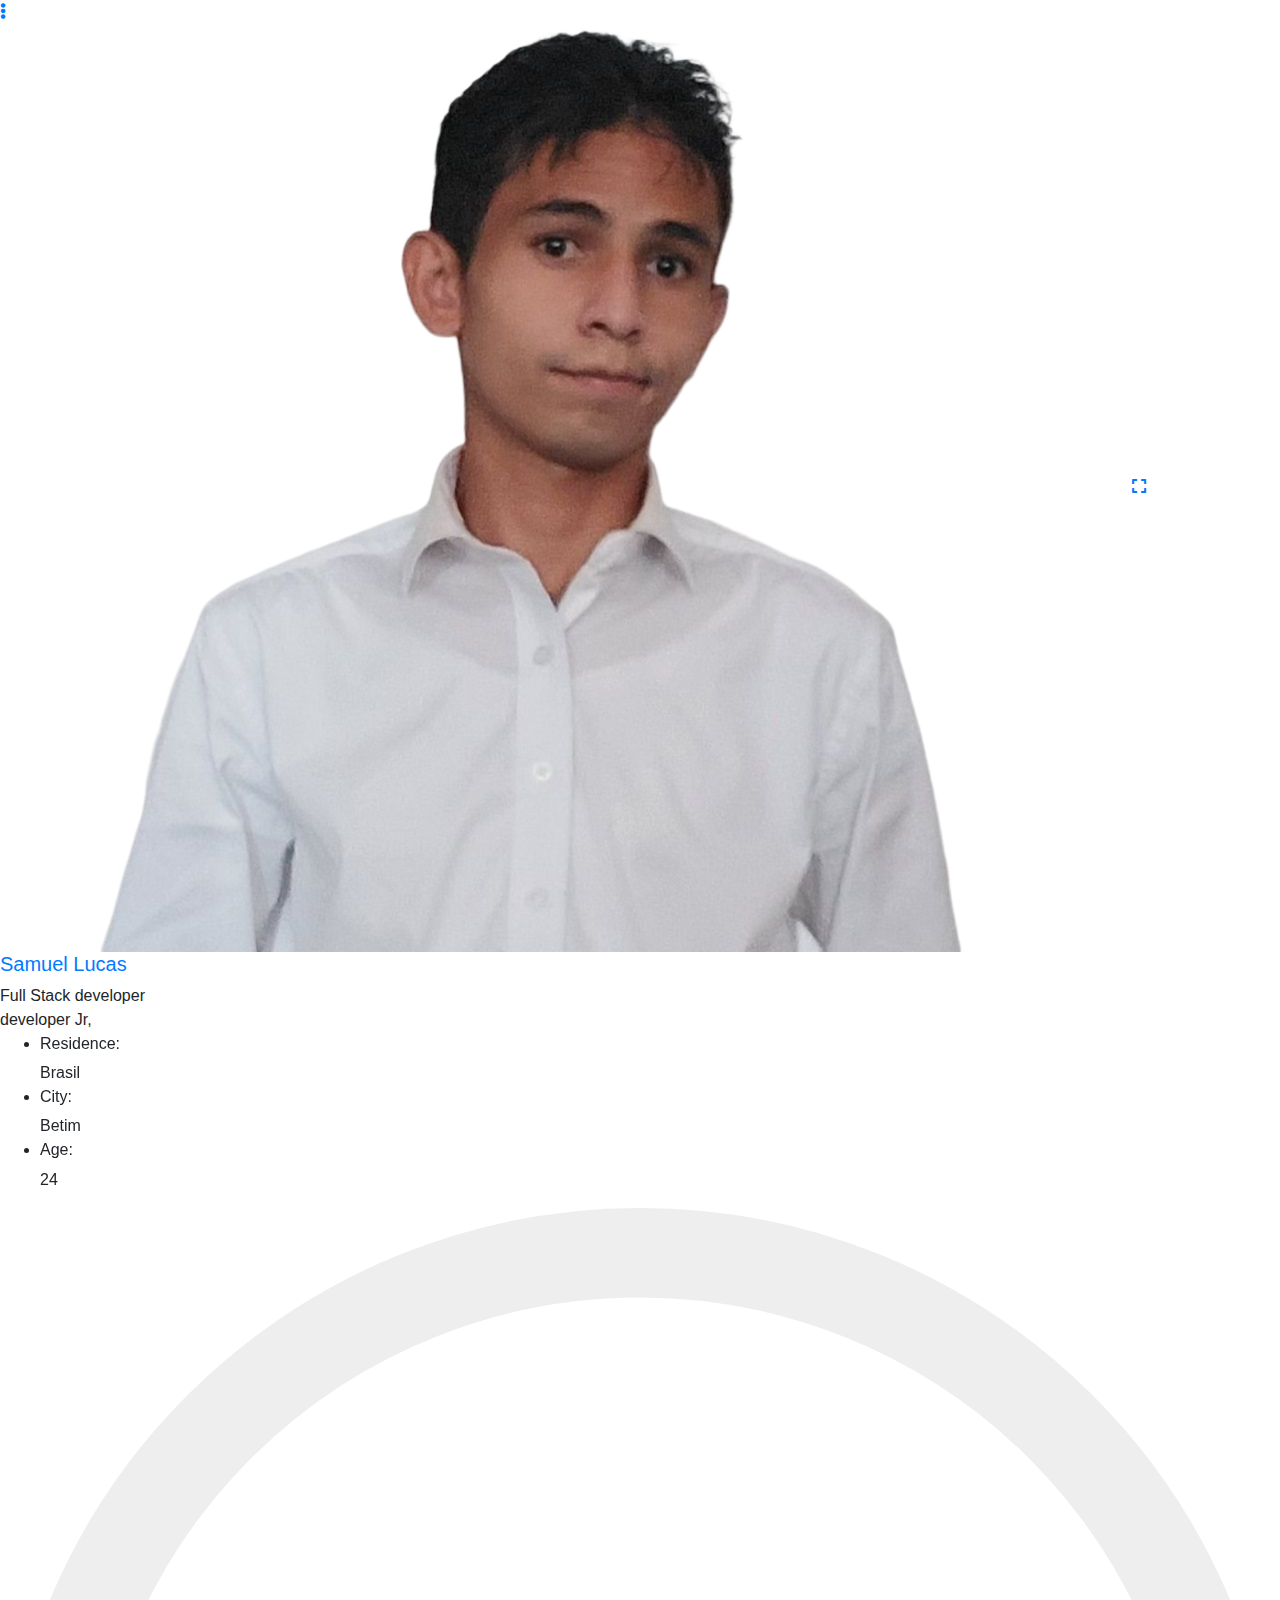
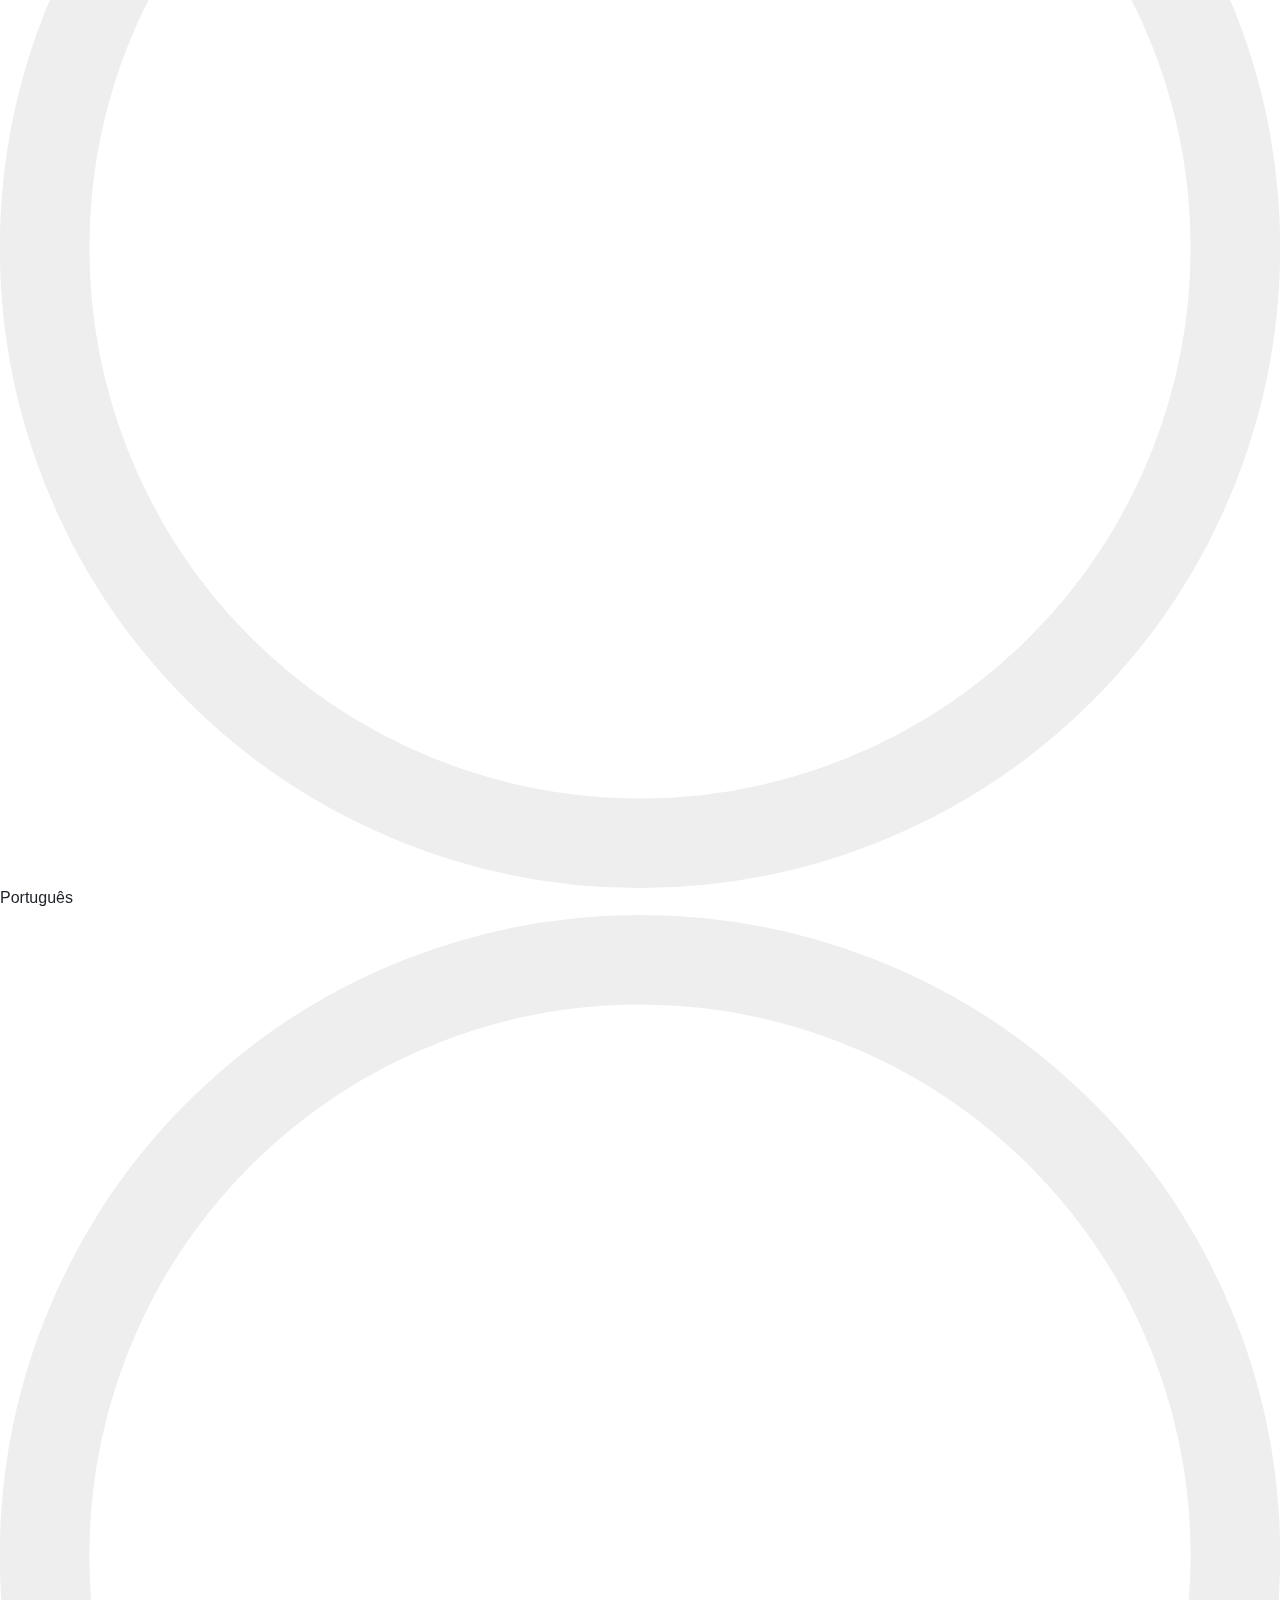
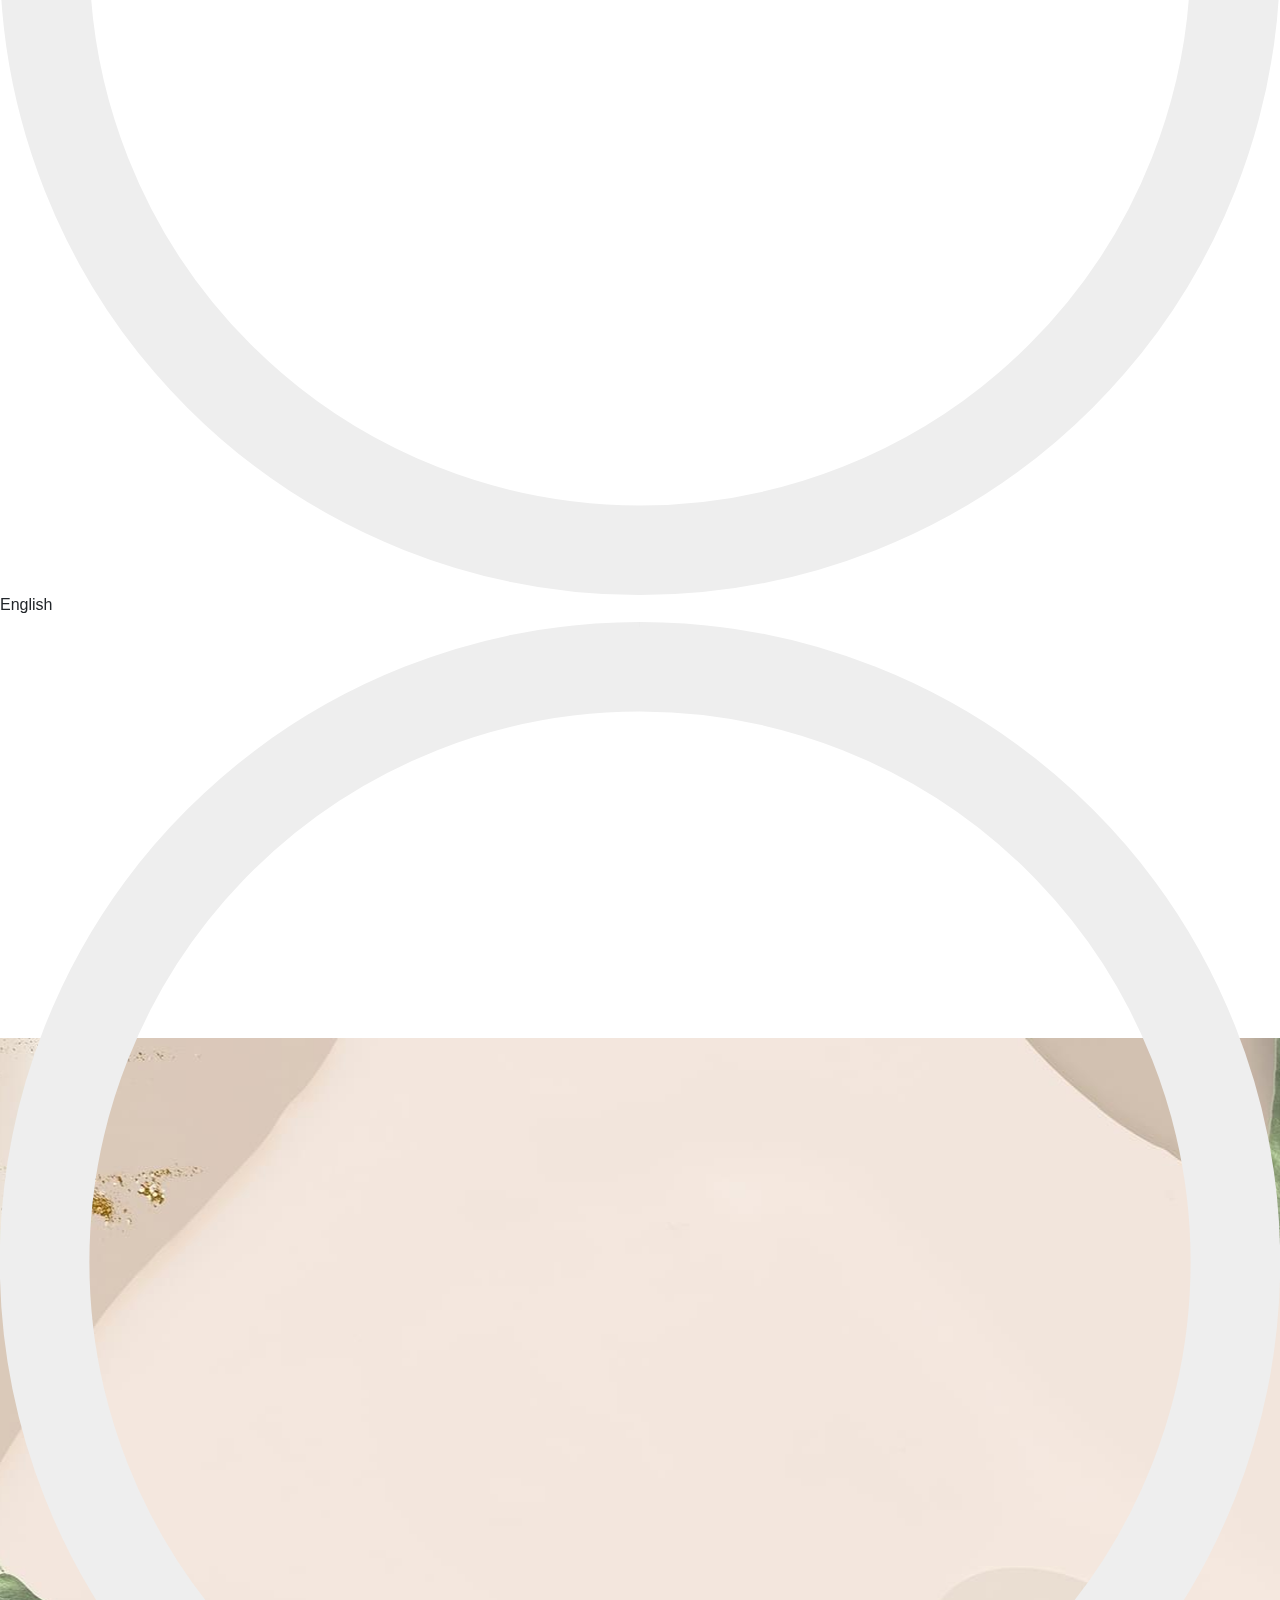
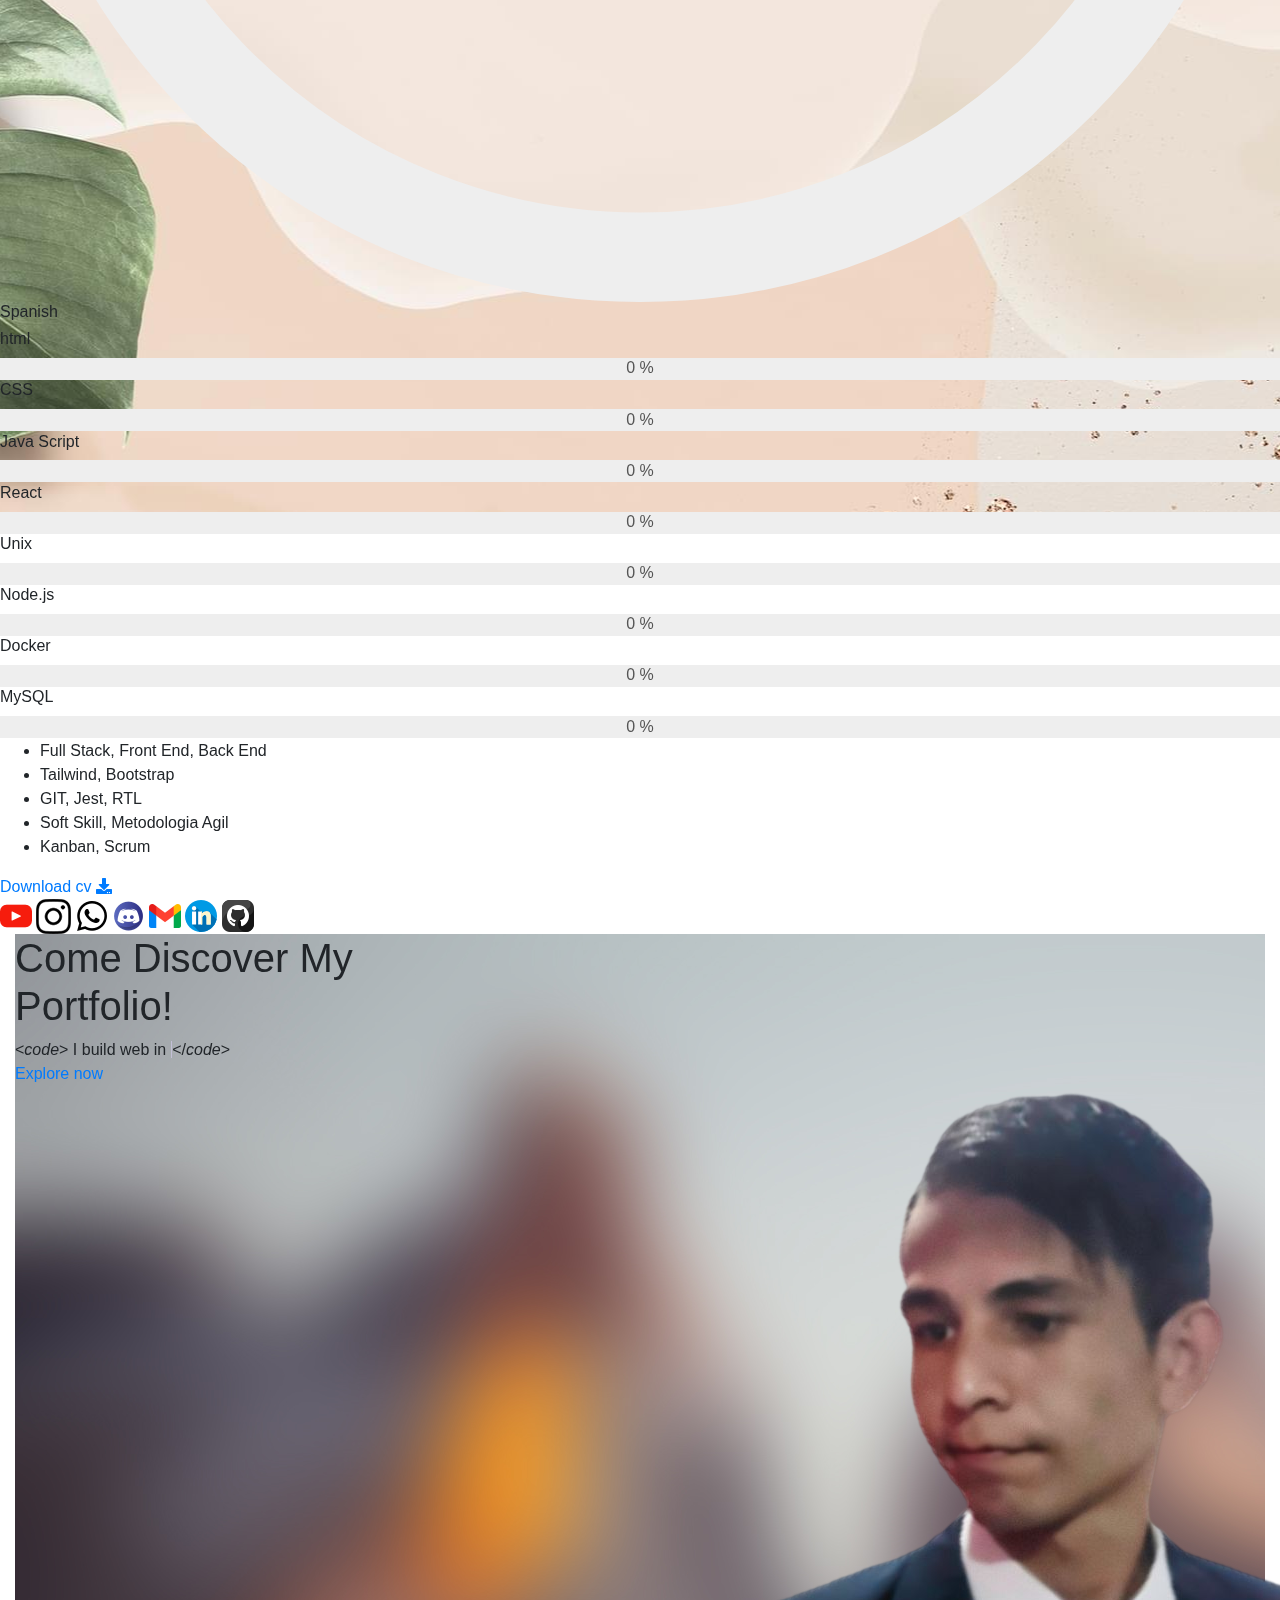
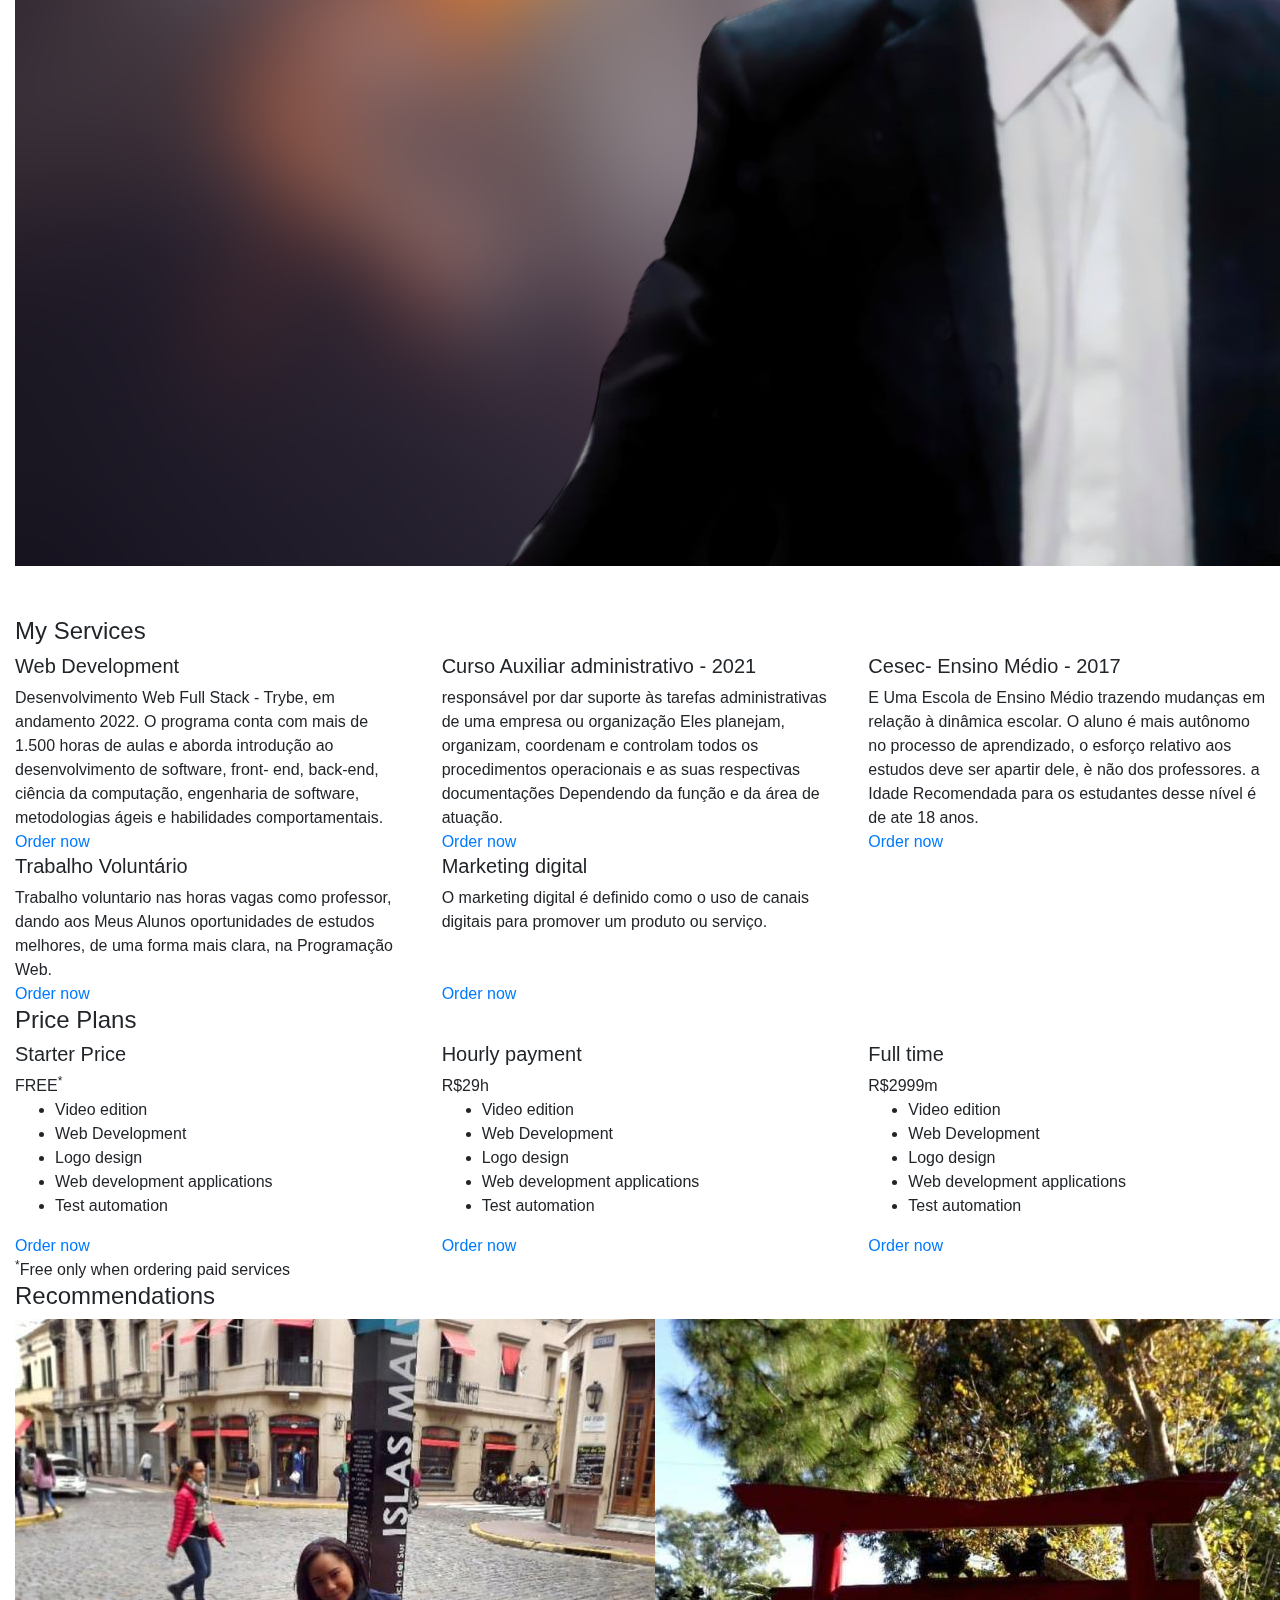
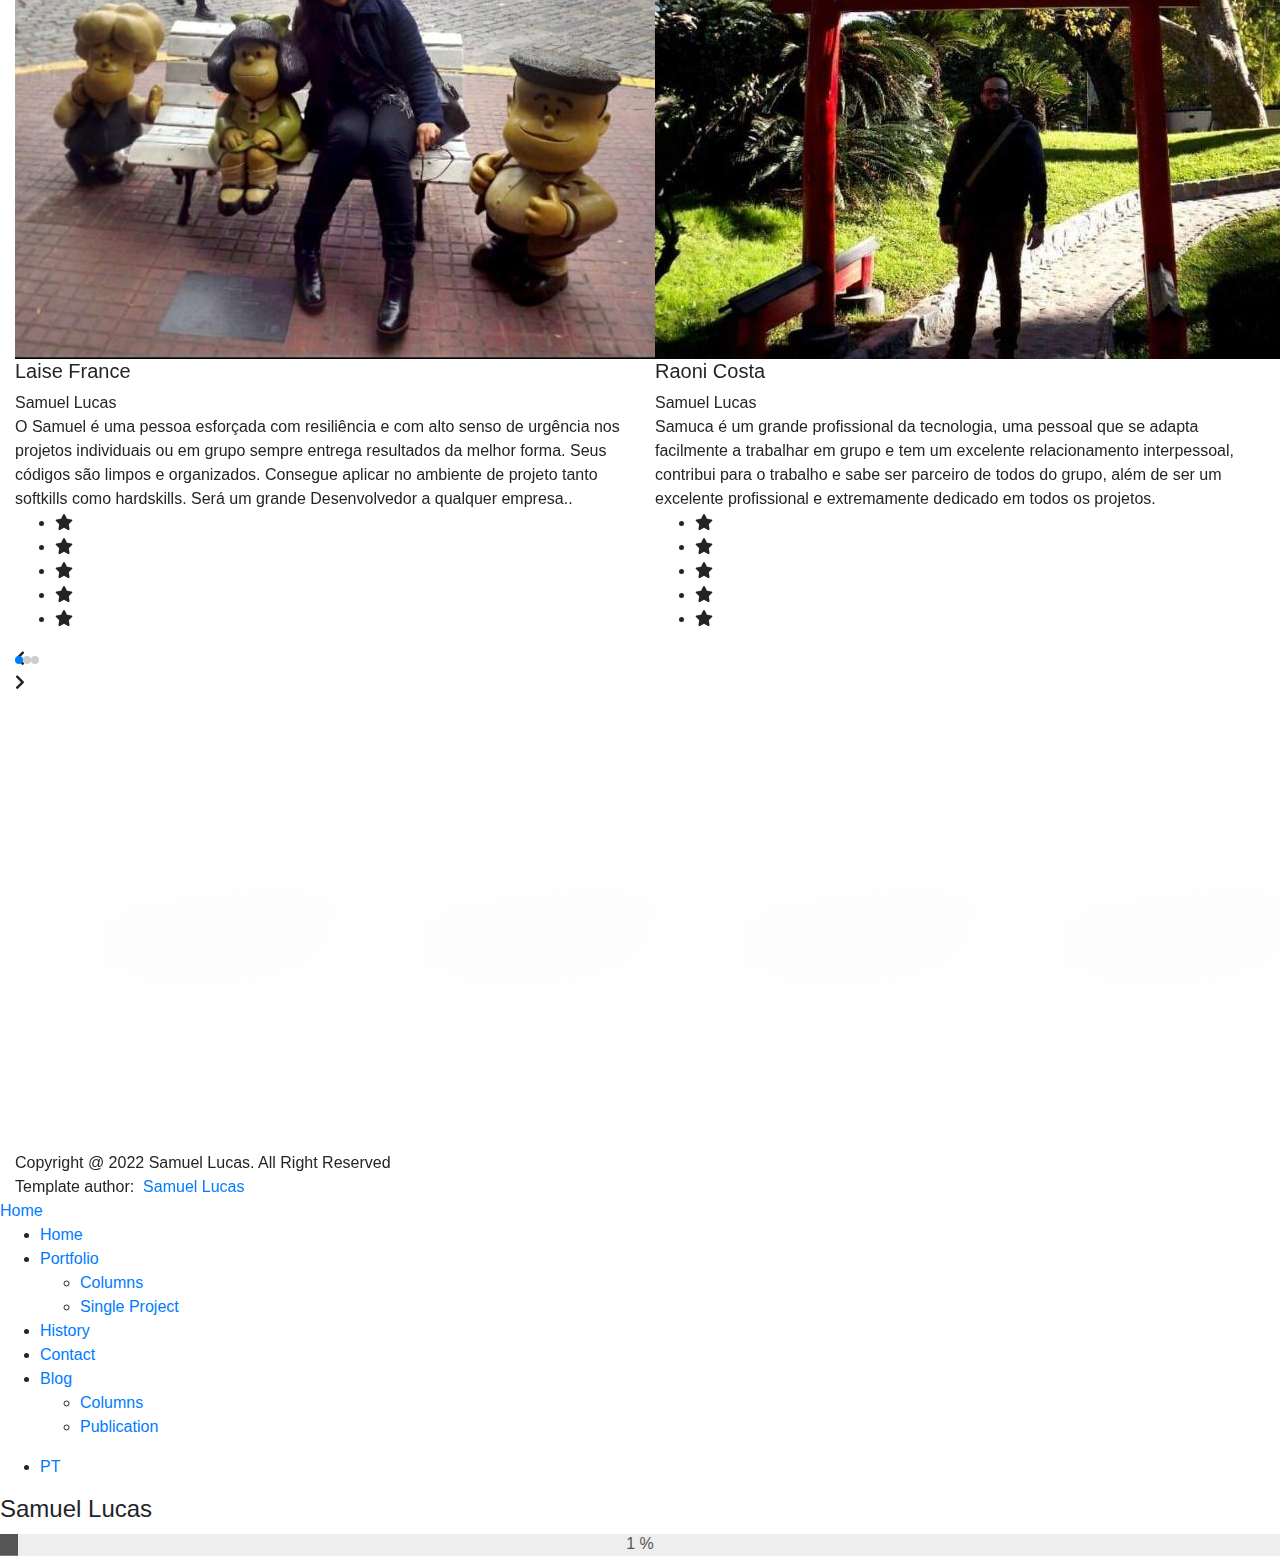
<file: index.html>
<!doctype html>
<html lang="pt-br">

<head>
  <!-- Required meta tags -->
  <meta charset="utf-8">
  <meta name="viewport" content="width=device-width, initial-scale=1, shrink-to-fit=no">
  <!-- color of address bar in mobile browser -->
  <meta name="theme-color" content="#2B2B35">
  <!-- favicon  -->
  <link rel="shortcut icon" href="img/thumbnail.ico" type="image/x-icon">
  <!-- bootstrap css -->
  <link rel="stylesheet" href="css/plugins/bootstrap.min.css">
  <!-- font awesome css -->
  <link rel="stylesheet" href="css/plugins/font-awesome.min.css">
  <!-- swiper css -->
  <link rel="stylesheet" href="css/plugins/swiper.min.css">
  <!-- fancybox css -->
  <link rel="stylesheet" href="css/plugins/fancybox.min.css">
  <!-- main css -->
  <link rel="stylesheet" href="css/style.css">

  <title>Portfolio</title>
</head>

<body>

  <!-- app -->
  <div class="art-app">

    <!-- mobile top bar -->
    <div class="art-mobile-top-bar"></div>

    <!-- app wrapper -->
    <div class="art-app-wrapper">

      <!-- app container end -->
      <div class="art-app-container">

        <!-- info bar -->
        <div class="art-info-bar">

          <!-- menu bar frame -->
          <div class="art-info-bar-frame">

            <!-- info bar header -->
            <div class="art-info-bar-header">
              <!-- info bar button -->
              <a class="art-info-bar-btn" href="#.">
                <!-- icon -->
                <i class="fas fa-ellipsis-v"></i>
              </a>
              <!-- info bar button end -->
            </div>
            <!-- info bar header end -->

            <!-- info bar header -->
            <div class="art-header">
              <!-- avatar -->
              <div class="art-avatar">
                <a data-fancybox="Samuca.png" href="img/Samuca.png" class="art-avatar-curtain">
                  <img src="img/Samuca.png" alt="Samuca.png">
                  <i class="fas fa-expand"></i>
                </a>
                <!-- available -->
                <div class="art-lamp-light">
                  <!-- add class 'art-not-available' if not available-->
                  <div class="art-available-lamp"></div>
                </div>
              </div>
              <!-- avatar end -->
              <!-- name -->
              <h5 class="art-name mb-10"><a href="/index.html">Samuel Lucas</a></h5>
              <!-- post -->
              <div class="art-sm-text">Full Stack developer <br>developer Jr, </div>
            </div>
            <!-- info bar header end -->

            <!-- scroll frame -->
            <div id="scrollbar2" class="art-scroll-frame">

              <!-- info bar about -->
              <div class="art-table p-15-15">
                <!-- about text -->
                <ul>
                  <!-- country -->
                  <li>
                    <h6>Residence:</h6><span>Brasil</span>
                  </li>
                  <!-- city -->
                  <li>
                    <h6>City:</h6><span>Betim</span>
                  </li>
                  <!-- age -->
                  <li>
                    <h6>Age:</h6><span>24</span>
                  </li>
                </ul>
              </div>
              <!-- info bar about end -->

              <!-- divider -->
              <div class="art-ls-divider"></div>

              <!-- language skills -->
              <div class="art-lang-skills p-30-15">

                <!-- skill -->
                <div class="art-lang-skills-item">
                  <div id="circleprog1" class="art-cirkle-progress"></div>
                  <!-- title -->
                  <h6>Português</h6>

                </div>
                <!-- skill end -->

                <!-- skill -->
                <div class="art-lang-skills-item">
                  <div id="circleprog2" class="art-cirkle-progress"></div>
                  <!-- title -->
                  <h6>English</h6>
                </div>
                <!-- skill end -->

                <!-- skill -->
                <div class="art-lang-skills-item">
                  <div id="circleprog3" class="art-cirkle-progress"></div>
                  <!-- title -->
                  <h6>Spanish</h6>
                </div>
                <!-- skill end -->

              </div>
              <!-- language skills end -->

              <!-- divider -->
              <div class="art-ls-divider"></div>

              <!-- hard skills -->
              <div class="art-hard-skills p-30-15">

                <!-- skill -->
                <div class="art-hard-skills-item">
                  <div class="art-skill-heading">
                    <!-- title -->
                    <h6>html</h6>
                  </div>
                  <!-- progressbar frame -->
                  <div class="art-line-progress">
                    <!-- progressbar -->
                    <div id="lineprog1"></div>
                  </div>
                  <!-- progressbar frame end -->
                </div>
                <!-- skill end -->

                <!-- skill -->
                <div class="art-hard-skills-item">
                  <div class="art-skill-heading">
                    <!-- title -->
                    <h6>CSS</h6>
                  </div>
                  <!-- progressbar frame -->
                  <div class="art-line-progress">
                    <!-- progressbar -->
                    <div id="lineprog2"></div>
                  </div>
                  <!-- progressbar frame end -->
                </div>
                <!-- skill end -->

                <!-- skill -->
                <div class="art-hard-skills-item">
                  <div class="art-skill-heading">
                    <!-- title -->
                    <h6>Java Script</h6>
                  </div>
                  <!-- progressbar frame -->
                  <div class="art-line-progress">
                    <!-- progressbar -->
                    <div id="lineprog3"></div>
                  </div>
                  <!-- progressbar frame end -->
                </div>
                <!-- skill end -->

                <!-- skill -->
                <div class="art-hard-skills-item">
                  <div class="art-skill-heading">
                    <!-- title -->
                    <h6>React</h6>
                  </div>
                  <!-- progressbar frame -->
                  <div class="art-line-progress">
                    <!-- progressbar -->
                    <div id="lineprog4"></div>
                  </div>
                  <!-- progressbar frame end -->
                </div>
                <!-- skill end -->

                <!-- skill -->
                <div class="art-hard-skills-item">
                  <div class="art-skill-heading">
                    <!-- title -->
                    <h6>Unix</h6>
                  </div>
                  <!-- progressbar frame -->
                  <div class="art-line-progress">
                    <!-- progressbar -->
                    <div id="lineprog5"></div>
                  </div>
                  <!-- progressbar frame end -->
                </div>
                <!-- skill end -->

                <!-- skill -->
                <div class="art-hard-skills-item">
                  <div class="art-skill-heading">
                    <!-- title -->
                    <h6>Node.js</h6>
                  </div>
                  <!-- progressbar frame -->
                  <div class="art-line-progress">
                    <!-- progressbar -->
                    <div id="lineprog6"></div>
                  </div>
                  <!-- progressbar frame end -->
                </div>
                <!-- skill end -->

                <div class="art-hard-skills-item">
                  <div class="art-skill-heading">
                    <!-- title -->
                    <h6>Docker</h6>
                  </div>
                  <!-- progressbar frame -->
                  <div class="art-line-progress">
                    <!-- progressbar -->
                    <div id="lineprog7"></div>
                  </div>
                  <!-- progressbar frame end -->
                </div>
                <!-- skill end -->

                <div class="art-hard-skills-item">
                  <div class="art-skill-heading">
                    <!-- title -->
                    <h6>MySQL</h6>
                  </div>
                  <!-- progressbar frame -->
                  <div class="art-line-progress">
                    <!-- progressbar -->
                    <div id="lineprog8"></div>
                  </div>
                  <!-- progressbar frame end -->
                </div>
                <!-- skill end -->

              </div>
              <!-- language skills end -->

              <!-- divider -->
              <div class="art-ls-divider"></div>

              <!-- knowledge list -->
              <ul class="art-knowledge-list p-15-0">
                <!-- list item -->
                <li>Full Stack, Front End, Back End</li>
                <!-- list item -->
                <li>Tailwind, Bootstrap</li>
                <!-- list item -->
                <li>GIT, Jest, RTL</li>
                <!-- list item -->
                <li>Soft Skill, Metodologia Agil</li>
                <!-- list item -->
                <li>Kanban, Scrum</li>
              </ul>
              <!-- knowledge list end -->

              <!-- divider -->
              <div class="art-ls-divider"></div>

              <!-- links frame -->
              <div class="art-links-frame p-15-15">

                <!-- download cv button -->
                <a href="files/Samuel.pdf" class="art-link" download>Download cv <i class="fas fa-download"></i></a>

              </div>
              <!-- links frame end -->

            </div>
            <!-- scroll frame end -->

            <!-- sidebar social -->
            <div class="art-ls-social sci">
              <!-- social link -->
              <a href="https://www.youtube.com/channel/UCXDDUZ8UhnQbZ8R8yuoegFQ" target="_blank"><img class="img"
                  src="./img/Icons/youtube.png" alt=""></i></a>
              <!-- social link -->
              <a href="https://www.instagram.com/samuca_luc/" target="_blank"><img class="img"
                  src="./img/Icons/instagram.png" alt=""></i></a>
              <!-- social link -->
              <a href="https://api.whatsapp.com/message/FVVMWZEROXLKM1" target="_blank"><img class="img"
                  src="./img/Icons/whatsapp.png" alt=""></i></a>
              <!-- social link -->
              <a href="https://discord.gg/2tEyGTHr4h" target="_blank"><img class="img" src="./img/Icons/discord.png"
                  alt=""></i></a>
              <!-- social link -->
              <a href="https://mail.google.com/mail/u/0/#inbox?compose=CllgCJTJFPGBckdnqjSjLNPDgzCpRkvNHbnpMplCfTKCRKjJsWSVRFXxcqntFCXdKGtjMqsTknB"
                target="_blank"><img class="img" src="./img/Icons/gmail.png" alt=""></i></a>
              <!-- social link -->
              <a href="https://linkedin.com/in/samuellucas24383" target="_blank"><img
                  class="img" src="./img/Icons/linkedin.png" alt=""></i></a>
              <!-- social link -->
              <a href="https://github.com/SanioDev" target="_blank"><img class="img" src="./img/Icons/github.png"
                  alt=""></i></a>
            </div>
            <!-- sidebar social end -->

          </div>
          <!-- menu bar frame end -->

        </div>
        <!-- info bar end -->

        <!-- content -->
        <div class="art-content">

          <!-- curtain -->
          <div class="art-curtain"></div>

          <!-- top background -->
          <div class="art-top-bg" style="background-image: url(img/bg.jpg)">
            <!-- overlay -->
            <div class="art-top-bg-overlay"></div>
            <!-- overlay end -->
          </div>
          <!-- top background end -->

          <!-- swup container -->
          <div class="transition-fade" id="swup">

            <!-- scroll frame -->
            <div id="scrollbar" class="art-scroll-frame">

              <!-- container -->
              <div class="container-fluid">

                <!-- row -->
                <div class="row p-60-0 p-lg-30-0 p-md-15-0">
                  <!-- col -->
                  <div class="col-lg-12">

                    <!-- banner -->
                    <div class="art-a art-banner" style="background-image: url(img/bg.jpg)">
                      <!-- banner back -->
                      <div class="art-banner-back"></div>
                      <!-- banner dec -->
                      <div class="art-banner-dec"></div>
                      <!-- banner overlay -->
                      <div class="art-banner-overlay">
                        <!-- main title -->
                        <div class="art-banner-title">
                          <!-- title -->
                          <h1 class="mb-15">Come Discover My<br>Portfolio!</h1>
                          <!-- suptitle -->
                          <div class="art-lg-text art-code mb-25">&lt;<i>code</i>&gt; I build <span class="txt-rotate"
                              data-period="2000"
                              data-rotate='[ "web interfaces.", "Web development applications.", "app creation.", "test automation." ]'></span>&lt;/<i>code</i>&gt;
                          </div>
                          <div class="art-buttons-frame">
                            <!-- button -->
                            <a href="./Portifolio/portfolio-col.html" class="art-btn art-btn-md"><span>Explore
                                now</span></a>
                          </div>
                        </div>
                        <!-- main title end -->
                        <!-- photo -->
                        <img src="img/Samuel.png" class="art-banner-photo" alt="Your Name">
                      </div>
                      <!-- banner overlay end -->
                    </div>
                    <!-- banner end -->

                  </div>
                  <!-- col end -->
                </div>
                <!-- row end -->

              </div>
              <!-- container end -->

              <!-- container -->
              <div class="container-fluid">

                <!-- row -->
                <div class="row p-30-0">

                  <!-- col -->
                  <div class="col-md-3 col-6">

                    <!-- couner frame -->
                    <div class="art-counter-frame">
                      <!-- counter -->
                      <div class="art-counter-box">
                        <!-- counter number -->
                        <span class="art-counter">1</span><span class="art-counter-plus">+</span>
                      </div>
                      <!-- counter end -->
                      <!-- title -->
                      <h6>Years Experience</h6>
                    </div>
                    <!-- couner frame end -->

                  </div>
                  <!-- col end -->

                  <!-- col -->
                  <div class="col-md-3 col-6">

                    <!-- couner frame -->
                    <div class="art-counter-frame">
                      <!-- counter -->
                      <div class="art-counter-box">
                        <!-- counter number -->
                        <span class="art-counter">26</span>
                      </div>
                      <!-- counter end -->
                      <!-- title -->
                      <h6>Completed Projects</h6>
                    </div>
                    <!-- couner frame end -->

                  </div>
                  <!-- col end -->

                  <!-- col -->
                  <div class="col-md-3 col-6">

                    <!-- couner frame -->
                    <div class="art-counter-frame">
                      <!-- counter -->
                      <div class="art-counter-box">
                        <!-- counter number -->
                        <span class="art-counter">26</span>
                      </div>
                      <!-- counter end -->
                      <!-- title -->
                      <h6>Happy Customers</h6>
                    </div>
                    <!-- couner frame end -->

                  </div>
                  <!-- col end -->

                  <!-- col -->
                  <div class="col-md-3 col-6">

                    <!-- couner frame -->
                    <div class="art-counter-frame">
                      <!-- counter -->
                      <div class="art-counter-box">
                        <!-- counter number -->
                        <span class="art-counter">5</span><span class="art-counter-plus">+</span>
                      </div>
                      <!-- counter end -->
                      <!-- title -->
                      <h6>Honors and Awards</h6>
                    </div>
                    <!-- couner frame end -->

                  </div>
                  <!-- col end -->

                </div>
                <!-- row end -->

              </div>
              <!-- container end -->

              <!-- container -->
              <div class="container-fluid">

                <!-- row -->
                <div class="row">

                  <!-- col -->
                  <div class="col-lg-12">

                    <!-- section title -->
                    <div class="art-section-title">
                      <!-- title frame -->
                      <div class="art-title-frame">
                        <!-- title -->
                        <h4>My Services</h4>
                      </div>
                      <!-- title frame end -->
                    </div>
                    <!-- section title end -->

                  </div>
                  <!-- col end -->

                  <!-- col -->
                  <div class="col-lg-4 col-md-6">

                    <!-- service -->
                    <div class="art-a art-service-icon-box">
                      <!-- service content -->
                      <div class="art-service-ib-content">
                        <!-- title -->
                        <h5 class="mb-15">Web Development</h5>
                        <!-- text -->
                        <div class="mb-15">Desenvolvimento Web Full Stack - Trybe, em andamento 2022.
                          O programa conta com mais de 1.500 horas de aulas e aborda introdução ao desenvolvimento de
                          software, front-
                          end, back-end, ciência da computação, engenharia de software, metodologias ágeis e habilidades
                          comportamentais.</div>
                        <!-- button -->
                        <div class="art-buttons-frame"><a href="./Contact/contact.html"
                            class="art-link art-color-link art-w-chevron">Order now</a></div>
                      </div>
                      <!-- service content end -->
                    </div>
                    <!-- service end -->

                  </div>
                  <!-- col end -->

                  <!-- col -->
                  <div class="col-lg-4 col-md-6">

                    <!-- service -->
                    <div class="art-a art-service-icon-box">
                      <!-- service content -->
                      <div class="art-service-ib-content">
                        <!-- title -->
                        <h5 class="mb-15">Curso Auxiliar administrativo - 2021</h5>
                        <!-- text -->
                        <div class="mb-15">responsável por dar suporte às tarefas administrativas de uma empresa ou
                          organização Eles planejam, organizam, coordenam e controlam todos os procedimentos
                          operacionais e as suas respectivas documentações
                          Dependendo da função e da área de atuação.</div>
                        <!-- button -->
                        <div class="art-buttons-frame"><a href="./Contact/contact.html"
                            class="art-link art-color-link art-w-chevron">Order now</a></div>
                      </div>
                      <!-- service content end -->
                    </div>
                    <!-- service end -->

                  </div>
                  <!-- col end -->

                  <!-- col -->
                  <div class="col-lg-4 col-md-6">

                    <!-- service -->
                    <div class="art-a art-service-icon-box">
                      <!-- service content -->
                      <div class="art-service-ib-content">
                        <!-- title -->
                        <h5 class="mb-15">Cesec- Ensino Médio - 2017</h5>
                        <!-- text -->
                        <div class="mb-15">E Uma Escola de ​Ensino Médio​ trazendo mudanças em relação à dinâmica escolar. O​ aluno é mais
                          autônomo no processo de aprendizado​, o esforço relativo aos estudos deve ser apartir dele, è não
                          dos professores. a Idade Recomendada para os estudantes desse nível é de ate 18 anos.</div>
                        <!-- button -->
                        <div class="art-buttons-frame"><a href="./Contact/contact.html"
                            class="art-link art-color-link art-w-chevron">Order now</a></div>
                      </div>
                      <!-- service content end -->
                    </div>
                    <!-- service end -->

                  </div>
                  <!-- col end -->

                  <!-- col -->
                  <div class="col-lg-4 col-md-6">

                    <!-- service -->
                    <div class="art-a art-service-icon-box">
                      <!-- service content -->
                      <div class="art-service-ib-content">
                        <!-- title -->
                        <h5 class="mb-15">Trabalho Voluntário</h5>
                        <!-- text -->
                        <div class="mb-15">Trabalho voluntario nas horas vagas como professor, dando aos Meus Alunos
                          oportunidades de estudos melhores, de uma forma mais clara, na Programação Web.</div>
                        <!-- button -->
                        <div class="art-buttons-frame"><a href="./Contact/contact.html"
                            class="art-link art-color-link art-w-chevron">Order now</a></div>
                      </div>
                      <!-- service content end -->
                    </div>
                    <!-- service end -->

                  </div>
                  <!-- col end -->

                  <!-- col -->
                  <div class="col-lg-4 col-md-6">

                    <!-- service -->
                    <div class="art-a art-service-icon-box">
                      <!-- service content -->
                      <div class="art-service-ib-content">
                        <!-- title -->
                        <h5 class="mb-15">Marketing digital</h5>
                        <!-- text -->
                        <div class="mb-15">O marketing digital é definido como o uso de canais digitais para promover um
                          produto ou serviço.<br><br><br></div>
                        <!-- button -->
                        <div class="art-buttons-frame"><a href="./Contact/contact.html"
                            class="art-link art-color-link art-w-chevron">Order now</a></div>
                      </div>
                      <!-- service content end -->
                    </div>
                    <!-- service end -->

                  </div>
                  <!-- col end -->

                </div>
                <!-- row end -->

              </div>
              <!-- container end -->

              <!-- container -->
              <div class="container-fluid">

                <!-- row -->
                <div class="row p-0-0">

                  <!-- col -->
                  <div class="col-lg-12">

                    <!-- section title -->
                    <div class="art-section-title">
                      <!-- title frame -->
                      <div class="art-title-frame">
                        <!-- title -->
                        <h4>Price Plans</h4>
                      </div>
                      <!-- title frame end -->
                    </div>
                    <!-- section title end -->

                  </div>
                  <!-- col end -->

                  <!-- col -->
                  <div class="col-lg-4">

                    <!-- price -->
                    <div class="art-a art-price">
                      <!-- price body -->
                      <div class="art-price-body">
                        <h5 class="mb-30">Starter Price</h5>
                        <!-- price cost -->
                        <div class="art-price-cost">
                          <div class="art-number">FREE<sup>*</sup></div>
                        </div>
                        <!-- price cost end -->
                        <!-- price list -->
                        <ul class="art-price-list">
                          <!-- list item -->
                          <li>Video edition</li>
                          <!-- list item -->
                          <li>Web Development</li>
                          <!-- list item -->
                          <li class="art-empty-item">Logo design</li>
                          <!-- list item -->
                          <li class="art-empty-item">Web development applications</li>
                          <!-- list item -->
                          <li class="art-empty-item">Test automation</li>
                        </ul>
                        <!-- price list end -->
                        <!-- button -->
                        <a href="./Contact/contact.html" class="art-link art-color-link art-w-chevron">Order now</a>
                        <div class="art-asterisk"><sup>*</sup>Free only when ordering paid services</div>
                      </div>
                      <!-- price body end -->
                    </div>
                    <!-- price end -->

                  </div>
                  <!-- grid -->

                  <!-- col -->
                  <div class="col-lg-4">

                    <!-- price -->
                    <div class="art-a art-price art-popular-price">
                      <!-- price body -->
                      <div class="art-price-body">
                        <h5 class="mb-30">Hourly payment</h5>
                        <!-- price cost -->
                        <div class="art-price-cost">
                          <div class="art-number"><span>R$</span>29<span>h</span></div>
                        </div>
                        <!-- price cost end -->
                        <!-- price list -->
                        <ul class="art-price-list">
                          <!-- list item -->
                          <li>Video edition</li>
                          <!-- list item -->
                          <li>Web Development</li>
                          <!-- list item -->
                          <li>Logo design</li>
                          <!-- list item -->
                          <li class="art-empty-item">Web development applications</li>
                          <!-- list item -->
                          <li class="art-empty-item">Test automation</li>
                        </ul>
                        <!-- price list end -->
                        <!-- button -->
                        <a href="./Contact/contact.html" class="art-link art-color-link art-w-chevron">Order now</a>
                      </div>
                      <!-- price body end -->
                    </div>
                    <!-- price end -->

                  </div>
                  <!-- col end -->

                  <!-- col -->
                  <div class="col-lg-4">

                    <!-- price -->
                    <div class="art-a art-price">
                      <!-- price body -->
                      <div class="art-price-body">
                        <h5 class="mb-30"> Full time</h5>
                        <!-- price cost -->
                        <div class="art-price-cost">
                          <div class="art-number"><span>R$</span>2999<span>m</span></div>
                        </div>
                        <!-- price cost end -->
                        <!-- price list -->
                        <ul class="art-price-list">
                          <!-- list item -->
                          <li>Video edition</li>
                          <!-- list item -->
                          <li>Web Development</li>
                          <!-- list item -->
                          <li>Logo design</li>
                          <!-- list item -->
                          <li>Web development applications</li>
                          <!-- list item -->
                          <li>Test automation</li>
                        </ul>
                        <!-- price list end -->
                        <!-- button -->
                        <a href="./Contact/contact.html" class="art-link art-color-link art-w-chevron">Order now</a>
                      </div>
                      <!-- price body end -->
                    </div>
                    <!-- price end -->

                  </div>
                  <!-- col end -->

                </div>
                <!-- row end -->

              </div>
              <!-- container end -->

              <!-- container -->
              <div class="container-fluid">

                <!-- row -->
                <div class="row">

                  <!-- col -->
                  <div class="col-lg-12">

                    <!-- section title -->
                    <div class="art-section-title">
                      <!-- title frame -->
                      <div class="art-title-frame">
                        <!-- title -->
                        <h4>Recommendations</h4>
                      </div>
                      <!-- title frame end -->
                    </div>
                    <!-- section title end -->

                  </div>
                  <!-- col end -->

                  <!-- col -->
                  <div class="col-lg-12">

                    <!-- slider container -->
                    <div class="swiper-container art-testimonial-slider" style="overflow: visible">
                      <!-- slider wrapper -->
                      <div class="swiper-wrapper">
                        <!-- slide -->
                        <div class="swiper-slide">

                          <!-- testimonial -->
                          <div class="art-a art-testimonial">
                            <!-- testimonial body -->
                            <div class="testimonial-body">
                              <!-- photo -->
                              <img class="art-testimonial-face" src="img/Laise.jpg" alt="face">
                              <!-- name -->
                              <h5>Laise France</h5>
                              <div class="art-el-suptitle mb-15">Samuel Lucas</div>
                              <!-- text -->
                              <div class="mb-15">O Samuel é uma pessoa esforçada com resiliência e com alto senso de
                                urgência nos projetos individuais ou em grupo sempre entrega resultados da melhor forma.
                                Seus códigos são limpos e organizados. Consegue aplicar no ambiente de projeto tanto
                                softkills como hardskills.
                                Será um grande Desenvolvedor a qualquer empresa..</div>
                            </div>
                            <!-- testimonial body end -->
                            <!-- testimonial footer -->
                            <div class="art-testimonial-footer">
                              <div class="art-left-side">
                                <!-- star rate -->
                                <ul class="art-star-rate">
                                  <li><i class="fas fa-star"></i></li>
                                  <li><i class="fas fa-star"></i></li>
                                  <li><i class="fas fa-star"></i></li>
                                  <li><i class="fas fa-star"></i></li>
                                  <li><i class="fas fa-star"></i></li>
                                </ul>
                                <!-- star rate end -->
                              </div>
                              <div class="art-right-side">

                              </div>
                            </div>
                            <!-- testimonial footer end -->
                          </div>
                          <!-- testimonial end -->

                        </div>
                        <!-- slide end -->

                        <!-- slide -->
                        <div class="swiper-slide">

                          <!-- testimonial -->
                          <div class="art-a art-testimonial">
                            <!-- testimonial body -->
                            <div class="testimonial-body">
                              <!-- photo -->
                              <img class="art-testimonial-face" src="img/Raoni.jpg" alt="face">
                              <!-- name -->
                              <h5>Raoni Costa</h5>
                              <div class="art-el-suptitle mb-15">Samuel Lucas</div>
                              <!-- text -->
                              <div class="mb-15">Samuca é um grande profissional da tecnologia, uma pessoal que se
                                adapta facilmente a trabalhar em grupo e tem um excelente relacionamento interpessoal,
                                contribui para o trabalho e sabe ser parceiro de todos do grupo, além de ser um
                                excelente profissional e extremamente dedicado em todos os projetos.<br></div>
                            </div>
                            <!-- testimonial body end -->
                            <!-- testimonial footer -->
                            <div class="art-testimonial-footer">
                              <div class="art-left-side">
                                <!-- star rate -->
                                <ul class="art-star-rate">
                                  <li><i class="fas fa-star"></i></li>
                                  <li><i class="fas fa-star"></i></li>
                                  <li><i class="fas fa-star"></i></li>
                                  <li><i class="fas fa-star"></i></li>
                                  <li class="art-empty-item"><i class="fas fa-star"></i></li>
                                </ul>
                                <!-- star rate end -->
                              </div>
                              <div class="art-right-side">

                              </div>
                            </div>
                            <!-- testimonial footer end -->
                          </div>
                          <!-- testimonial end -->

                        </div>
                        <!-- slide end -->

                        <!-- slide -->
                        <div class="swiper-slide">

                          <!-- testimonial -->
                          <div class="art-a art-testimonial">
                            <!-- testimonial body -->
                            <div class="testimonial-body">
                              <!-- photo -->
                              <img class="art-testimonial-face" src="img/brands/1.png" alt="face">
                              <!-- name -->
                              <h5>Alex Cristian</h5>
                              <div class="art-el-suptitle mb-15">Samuel Lucas</div>
                              <!-- text -->
                              <div class="mb-15">Samuel é um grande profissional da tecnologia, uma pessoal que se
                                adapta facilmente a trabalhar em grupo e tem um excelente relacionamento interpessoal,
                                contribui para o trabalho e sabe ser parceiro de todos do grupo, além de ser um
                                excelente profissional e extremamente dedicado em todos os projetos.<br></div>
                            </div>
                            <!-- testimonial body end -->
                            <!-- testimonial footer -->
                            <div class="art-testimonial-footer">
                              <div class="art-left-side">
                                <!-- star rate -->
                                <ul class="art-star-rate">
                                  <li><i class="fas fa-star"></i></li>
                                  <li><i class="fas fa-star"></i></li>
                                  <li><i class="fas fa-star"></i></li>
                                  <li><i class="fas fa-star"></i></li>
                                  <li><i class="fas fa-star"></i></li>
                                </ul>
                                <!-- star rate end -->
                              </div>
                              <div class="art-right-side">

                              </div>
                            </div>
                            <!-- testimonial footer end -->
                          </div>
                          <!-- testimonial end -->

                        </div>
                        <!-- slide end -->

                        <!-- slide -->
                        <div class="swiper-slide">

                          <!-- testimonial -->
                          <div class="art-a art-testimonial">
                            <!-- testimonial body -->
                            <div class="testimonial-body">
                              <!-- photo -->
                              <img class="art-testimonial-face" src="img/brands/1.png" alt="face">
                              <!-- name -->
                              <h5>Jhon Albert</h5>
                              <div class="art-el-suptitle mb-15">Samuel Lucas</div>
                              <!-- text -->
                              <div class="mb-15">O Samuel é uma pessoa esforçada com resiliência e com alto senso de
                                urgência nos projetos individuais ou em grupo sempre entrega resultados da melhor forma.
                                Seus códigos são limpos e organizados. Consegue aplicar no ambiente de projeto tanto
                                softkills como hardskills.
                                Será um grande Desenvolvedor a qualquer empresa.</div>
                            </div>
                            <!-- testimonial body end -->
                            <!-- testimonial footer -->
                            <div class="art-testimonial-footer">
                              <div class="art-left-side">
                                <!-- star rate -->
                                <ul class="art-star-rate">
                                  <li><i class="fas fa-star"></i></li>
                                  <li><i class="fas fa-star"></i></li>
                                  <li><i class="fas fa-star"></i></li>
                                  <li><i class="fas fa-star"></i></li>
                                  <li><i class="fas fa-star"></i></li>
                                </ul>
                                <!-- star rate end -->
                              </div>
                              <div class="art-right-side">

                              </div>
                            </div>
                            <!-- testimonial footer end -->
                          </div>
                          <!-- testimonial end -->

                        </div>
                        <!-- slide end -->

                      </div>
                      <!-- slider wrapper end -->
                    </div>
                    <!-- slider container end -->

                  </div>
                  <!-- col end -->

                  <!-- col -->
                  <div class="col-lg-12">

                    <!-- slider navigation -->
                    <div class="art-slider-navigation">

                      <!-- left side -->
                      <div class="art-sn-left">

                        <!-- slider pagination -->
                        <div class="swiper-pagination"></div>

                      </div>
                      <!-- left side end -->

                      <!-- right side -->
                      <div class="art-sn-right">

                        <!-- slider navigation -->
                        <div class="art-slider-nav-frame">
                          <!-- prev -->
                          <div class="art-slider-nav art-testi-swiper-prev"><i class="fas fa-chevron-left"></i></div>
                          <!-- next -->
                          <div class="art-slider-nav art-testi-swiper-next"><i class="fas fa-chevron-right"></i></div>
                        </div>
                        <!-- slider navigation -->

                      </div>
                      <!-- right side end -->

                    </div>
                    <!-- slider navigation end -->

                  </div>
                  <!-- col end -->

                </div>
                <!-- row end -->

              </div>
              <!-- container end -->

              <!-- container -->
              <div class="container-fluid">

                <!-- row -->
                <div class="row">

                  <!-- col -->
                  <div class="col-6 col-lg-3">
                    <!-- brand -->
                    <img class="art-brand" src="img/brands/1.png" alt="brand">
                  </div>
                  <!-- col end -->

                  <!-- col -->
                  <div class="col-6 col-lg-3">
                    <!-- brand -->
                    <img class="art-brand" src="img/brands/2.png" alt="brand">
                  </div>
                  <!-- col end -->

                  <!-- col -->
                  <div class="col-6 col-lg-3">
                    <!-- brand -->
                    <img class="art-brand" src="img/brands/3.png" alt="brand">
                  </div>
                  <!-- col end -->

                  <!-- col -->
                  <div class="col-6 col-lg-3">
                    <!-- brand -->
                    <img class="art-brand" src="img/brands/1.png" alt="brand">
                  </div>
                  <!-- col end -->

                </div>
                <!-- row end -->

              </div>
              <!-- container end -->

              <!-- container -->
              <div class="container-fluid">

                <!-- footer -->
                <footer>
                  <!-- copyright -->
                  <div class="art-copy">Copyright @ 2022 Samuel Lucas. All Right Reserved</div>
                  <!-- author ( Please! Do not delete it. You are awesome! :) -->
                  <div>Template author:&#160; <a href="https://www.instagram.com/samuca_luc/" target="_blank">Samuel
                      Lucas</a></div>
                </footer>
                <!-- footer end -->

              </div>
              <!-- container end -->

            </div>
            <!-- scroll frame end -->

          </div>
          <!-- swup container end -->

        </div>
        <!-- content end -->

        <!-- menu bar -->
        <div class="art-menu-bar">

          <!-- menu bar frame -->
          <div class="art-menu-bar-frame">

            <!-- menu bar header -->
            <div class="art-menu-bar-header">
              <!-- menu bar button -->
              <a class="art-menu-bar-btn" href="#.">
                <!-- icon -->
                <span></span>
              </a>
              <!-- menu bar button end -->
            </div>
            <!-- menu bar header end -->

            <!-- current page title -->
            <div class="art-current-page"></div>
            <!-- current page title end -->

            <!-- scroll frame -->
            <div class="art-scroll-frame">

              <!-- menu -->
              <nav id="swupMenu">
                <!-- menu list -->
                <ul class="main-menu">
                  <!-- menu item -->
                  <li class="menu-item current-menu-item"><a href="/index.html">Home</a></li>
                  <!-- menu item -->
                  <li class="menu-item menu-item-has-children">
                    <a href="#.">Portfolio</a>
                    <!-- sub menu -->
                    <ul class="sub-menu">
                      <!-- lvl 2 nav link -->
                      <li class="menu-item"><a href="./Portifolio/portfolio-col.html">Columns</a></li>
                      <!-- lvl 2 nav link -->
                      <li class="menu-item"><a href="./Portifolio/portfolio-single.html">Single Project</a></li>
                      <!-- lvl 2 nav link -->
                    </ul>
                    <!-- sub menu end -->
                  </li>
                  <!-- menu item -->
                  <li class="menu-item"><a href="./History/history.html">History</a></li>
                  <!-- menu item -->
                  <li class="menu-item"><a href="./Contact/contact.html">Contact</a></li>
                  <!-- menu item -->
                  <li class="menu-item menu-item-has-children">
                    <a href="#.">Blog</a>
                    <!-- sub menu -->
                    <ul class="sub-menu">
                      <!-- lvl 2 nav link -->
                      <li class="menu-item"><a href="./Blog/blog-2-col.html">Columns</a></li>
                      <!-- lvl 2 nav link -->
                      <li class="menu-item"><a href="./Blog/blog-post.html">Publication</a></li>
                    </ul>
                    <!-- sub menu end -->
                  </li>
                </ul>
                <!-- menu list end -->
              </nav>
              <!-- menu end -->

              <!-- language change -->
              <ul class="art-language-change">
                <!-- language item -->
                <li class="art-active-lang"><a href="#.">PT</a></li>
              </ul>
              <!-- language change end -->

            </div>
            <!-- scroll frame end -->

          </div>
          <!-- menu bar frame -->

        </div>
        <!-- menu bar end -->

      </div>
      <!-- app container end -->

    </div>
    <!-- app wrapper end -->

    <!-- preloader -->
    <div class="art-preloader">
      <!-- preloader content -->
      <div class="art-preloader-content">
        <!-- title -->
        <h4>Samuel Lucas</h4>
        <!-- progressbar -->
        <div id="preloader" class="art-preloader-load"></div>
      </div>
      <!-- preloader content end -->
    </div>
    <!-- preloader end -->

  </div>
  <!-- app end -->

  <!-- jquery js -->
  <script src="js/plugins/jquery.min.js"></script>
  <!-- anime js -->
  <script src="js/plugins/anime.min.js"></script>
  <!-- swiper js -->
  <script src="js/plugins/swiper.min.js"></script>
  <!-- progressbar js -->
  <script src="js/plugins/progressbar.min.js"></script>
  <!-- smooth scrollbar js -->
  <script src="js/plugins/smooth-scrollbar.min.js"></script>
  <!-- overscroll js -->
  <script src="js/plugins/overscroll.min.js"></script>
  <!-- typing js -->
  <script src="js/plugins/typing.min.js"></script>
  <!-- isotope js -->
  <script src="js/plugins/isotope.min.js"></script>
  <!-- fancybox js -->
  <script src="js/plugins/fancybox.min.js"></script>
  <!-- swup js -->
  <script src="js/plugins/swup.min.js"></script>

  <!-- main js -->
  <script src="js/main.js"></script>

</body>

</html>
</file>
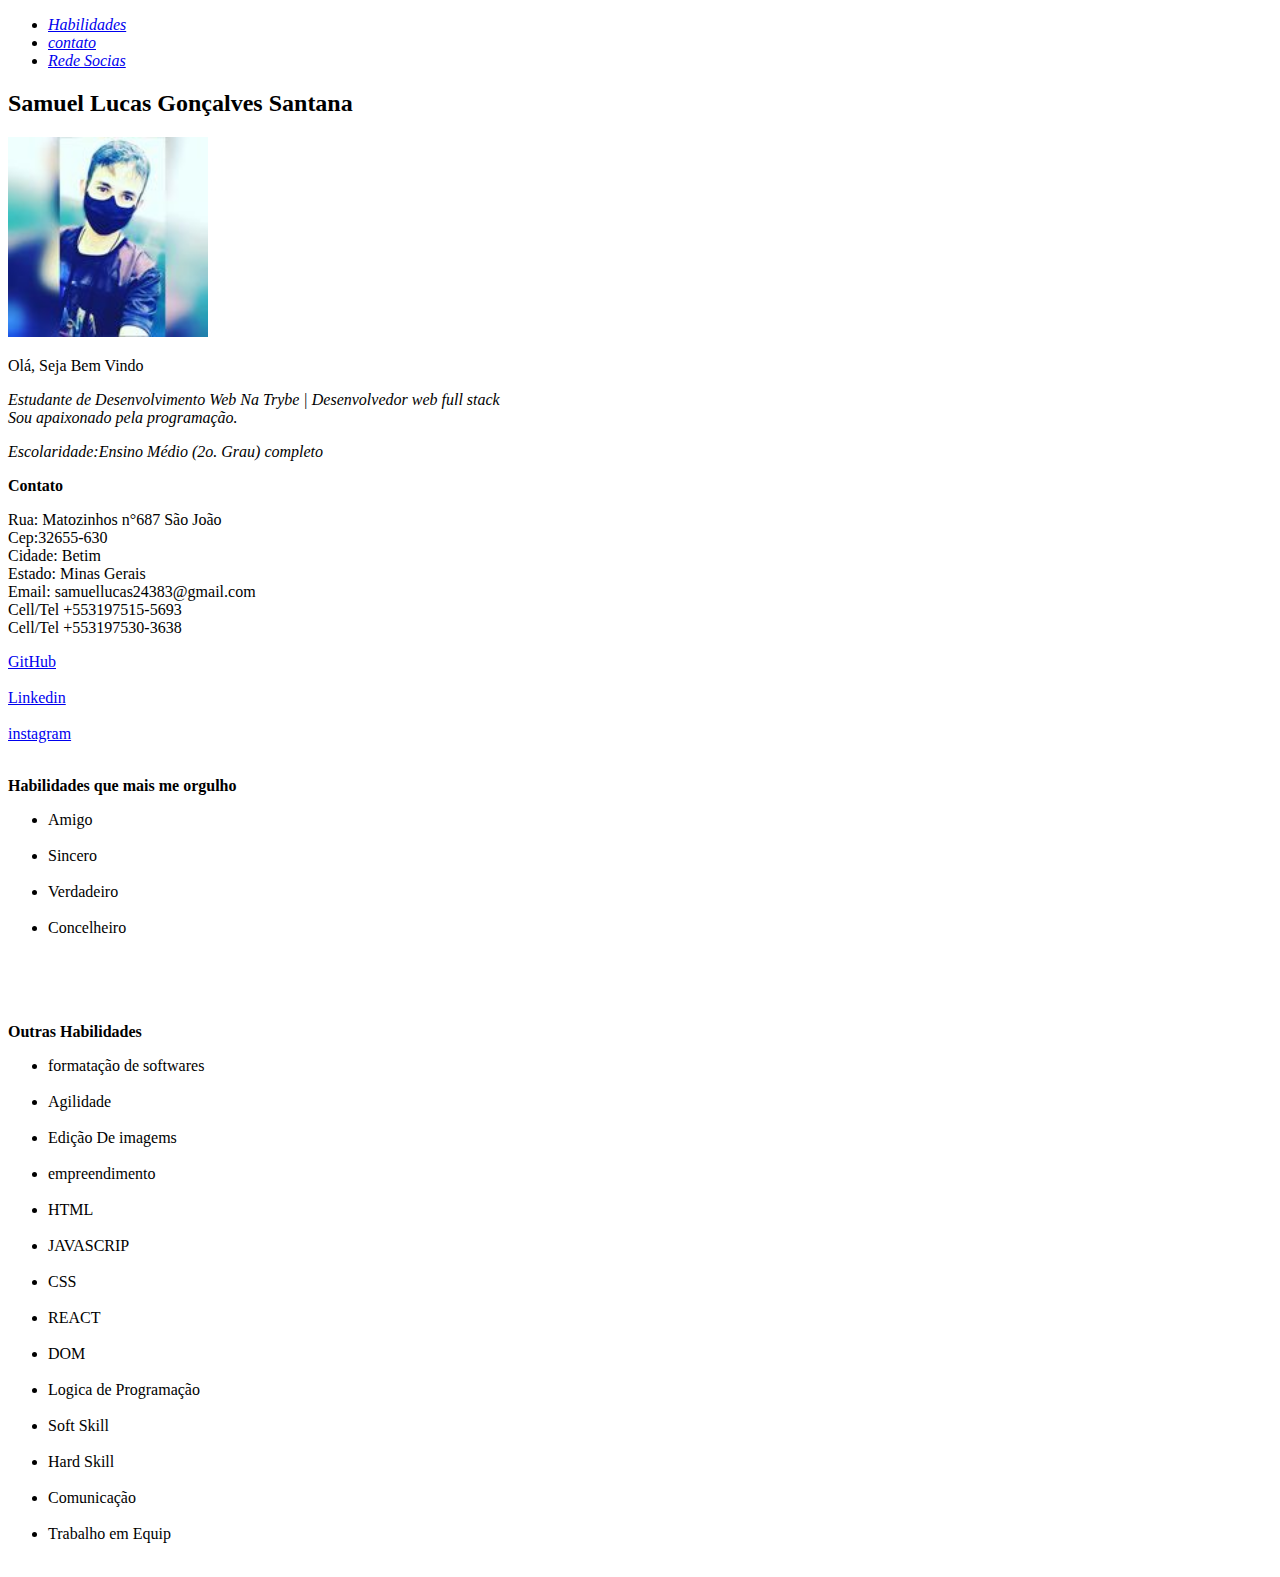
<file: Portfolio.html>
<!DOCTYPE html>
<html lang="pt-br">
<head>
  <meta charset="UTF-8">
  <title>Portfolio</title>
</head>
<body>
  <ul>
     <li><i><a href="#22">Habilidades</a></i></li>
     <li><i><a href="#21">contato</a></i></li>
     <li><i><a href="#20">Rede Socias</a></i></li>
  </ul>
  <h2><strong>Samuel Lucas Gonçalves Santana</strong></h2>
  <img src="/samue.jpg" alt="Samuel lucas Foto" width="200px">
  <p><strong></strong>Olá, Seja Bem Vindo</strong></p>
  <p><i>Estudante de Desenvolvimento Web Na Trybe | 
  Desenvolvedor web full stack<br>
  Sou apaixonado pela programação.</i></p>
  <p><i>Escolaridade:Ensino Médio (2o. Grau) completo</i></p>
  <p><strong>Contato</strong></p>
  <p id="21">
    Rua: Matozinhos n°687 São João<br> 
    Cep:32655-630<br> 
    Cidade: Betim<br>
    Estado: Minas Gerais<br>
    Email: samuellucas24383@gmail.com<br>
    Cell/Tel +553197515-5693<br>
    Cell/Tel +553197530-3638</p>
  <a id="20" href="https://github.com/SanioDev" target="_blank">GitHub</a><br><br>
  <a href="https://www.linkedin.com/in/samuel-lucas-gonçalves-santana-8b653316b"target="_blank">Linkedin</a><br><br>
  <a href="https://www.instagram.com/samuca_luc/" target="_blank">instagram</a>
  <br><br>
  <p><strong>Habilidades que mais me orgulho</strong></p>
   <ul> 
   <li>Amigo</li><br>
   <li>Sincero</li><br>
   <li>Verdadeiro</li><br>
   <li>Concelheiro</li><br>
  </ul><br><br>
  <p><strong>Outras Habilidades</strong></p>
   <ul> 
   <li>formatação de softwares</li><br>
   <li>Agilidade</li><br>
   <li>Edição De imagems</li><br>
   <li id="22">empreendimento</li><br>
   <li>HTML</li><br>
   <li>JAVASCRIP</li><br>
   <li>CSS</li><br>
   <li>REACT</li><br>
   <li>DOM</li><br>
   <li>Logica de Programação</li><br>
   <li>Soft Skill</li><br>
   <li>Hard Skill</li><br>
   <li>Comunicação</li><br>
   <li>Trabalho em Equip</li><br>
  </ul>

</body>
</html>
</file>
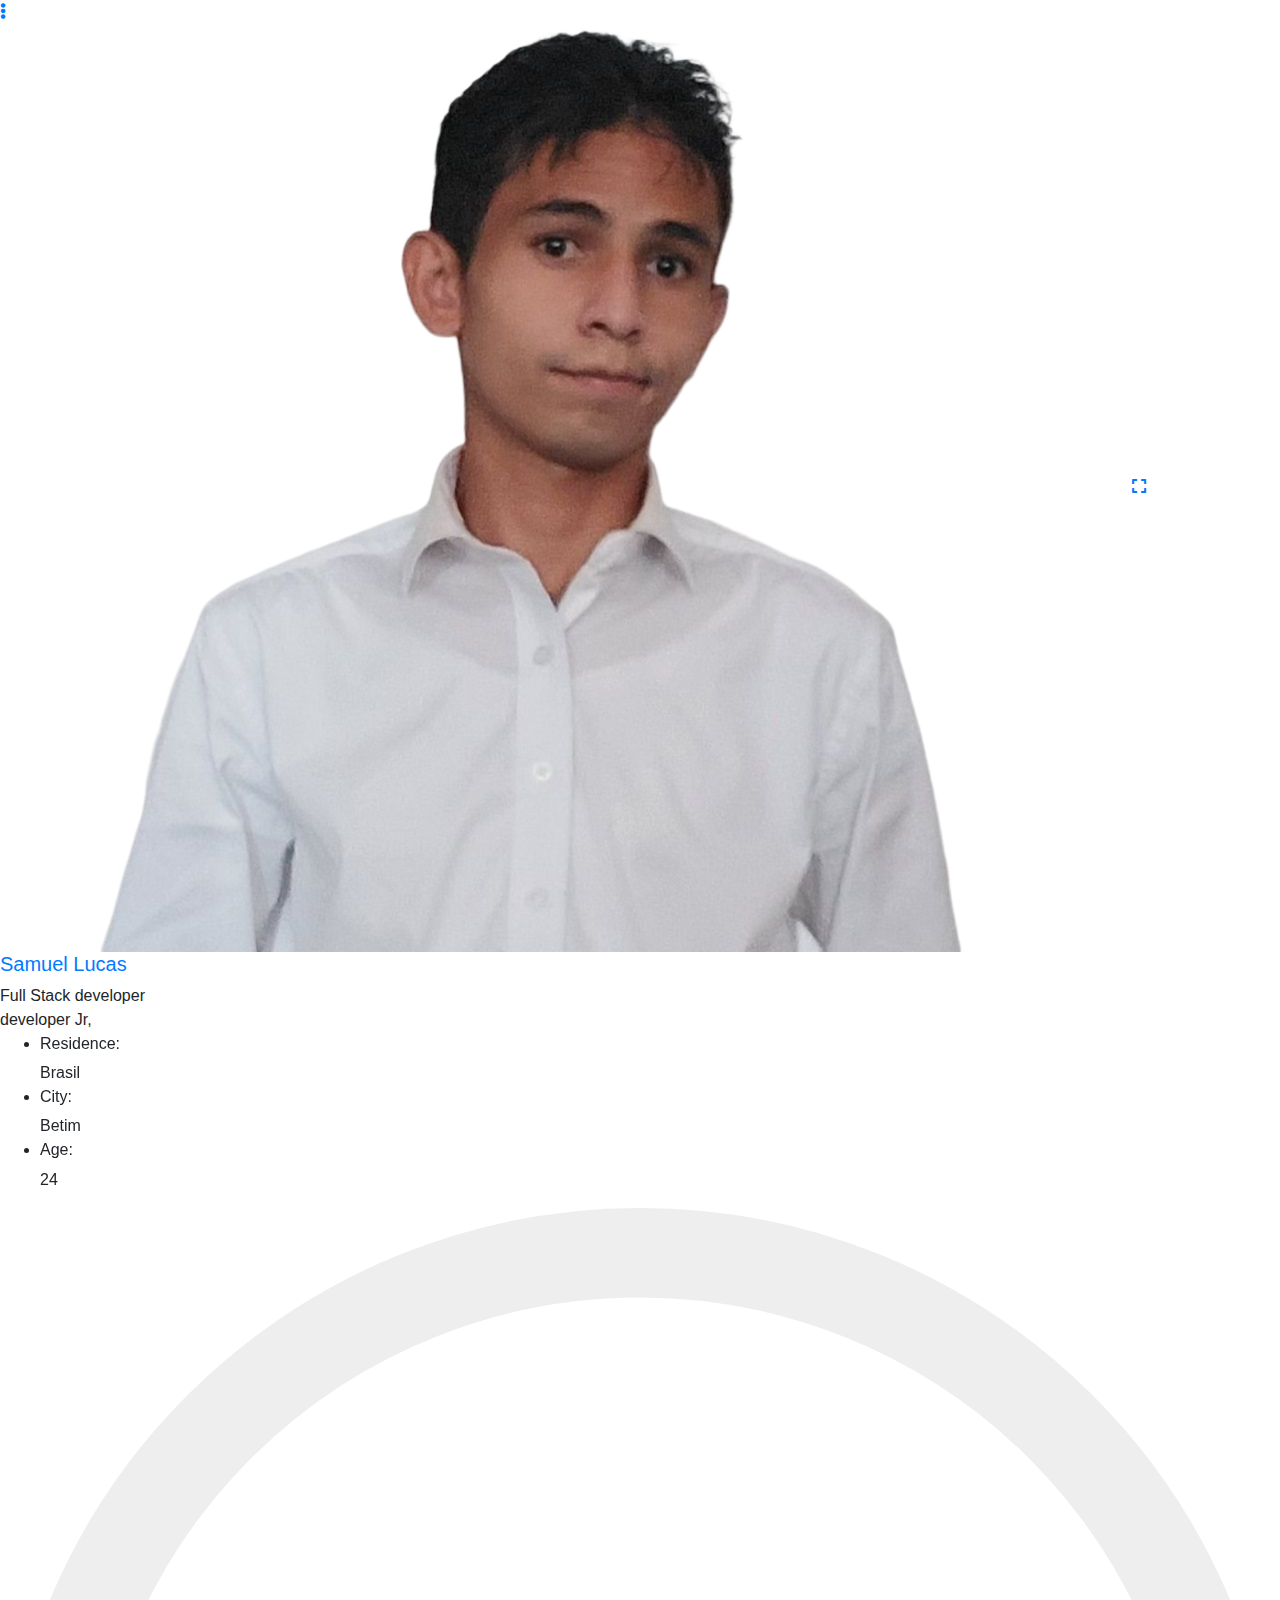
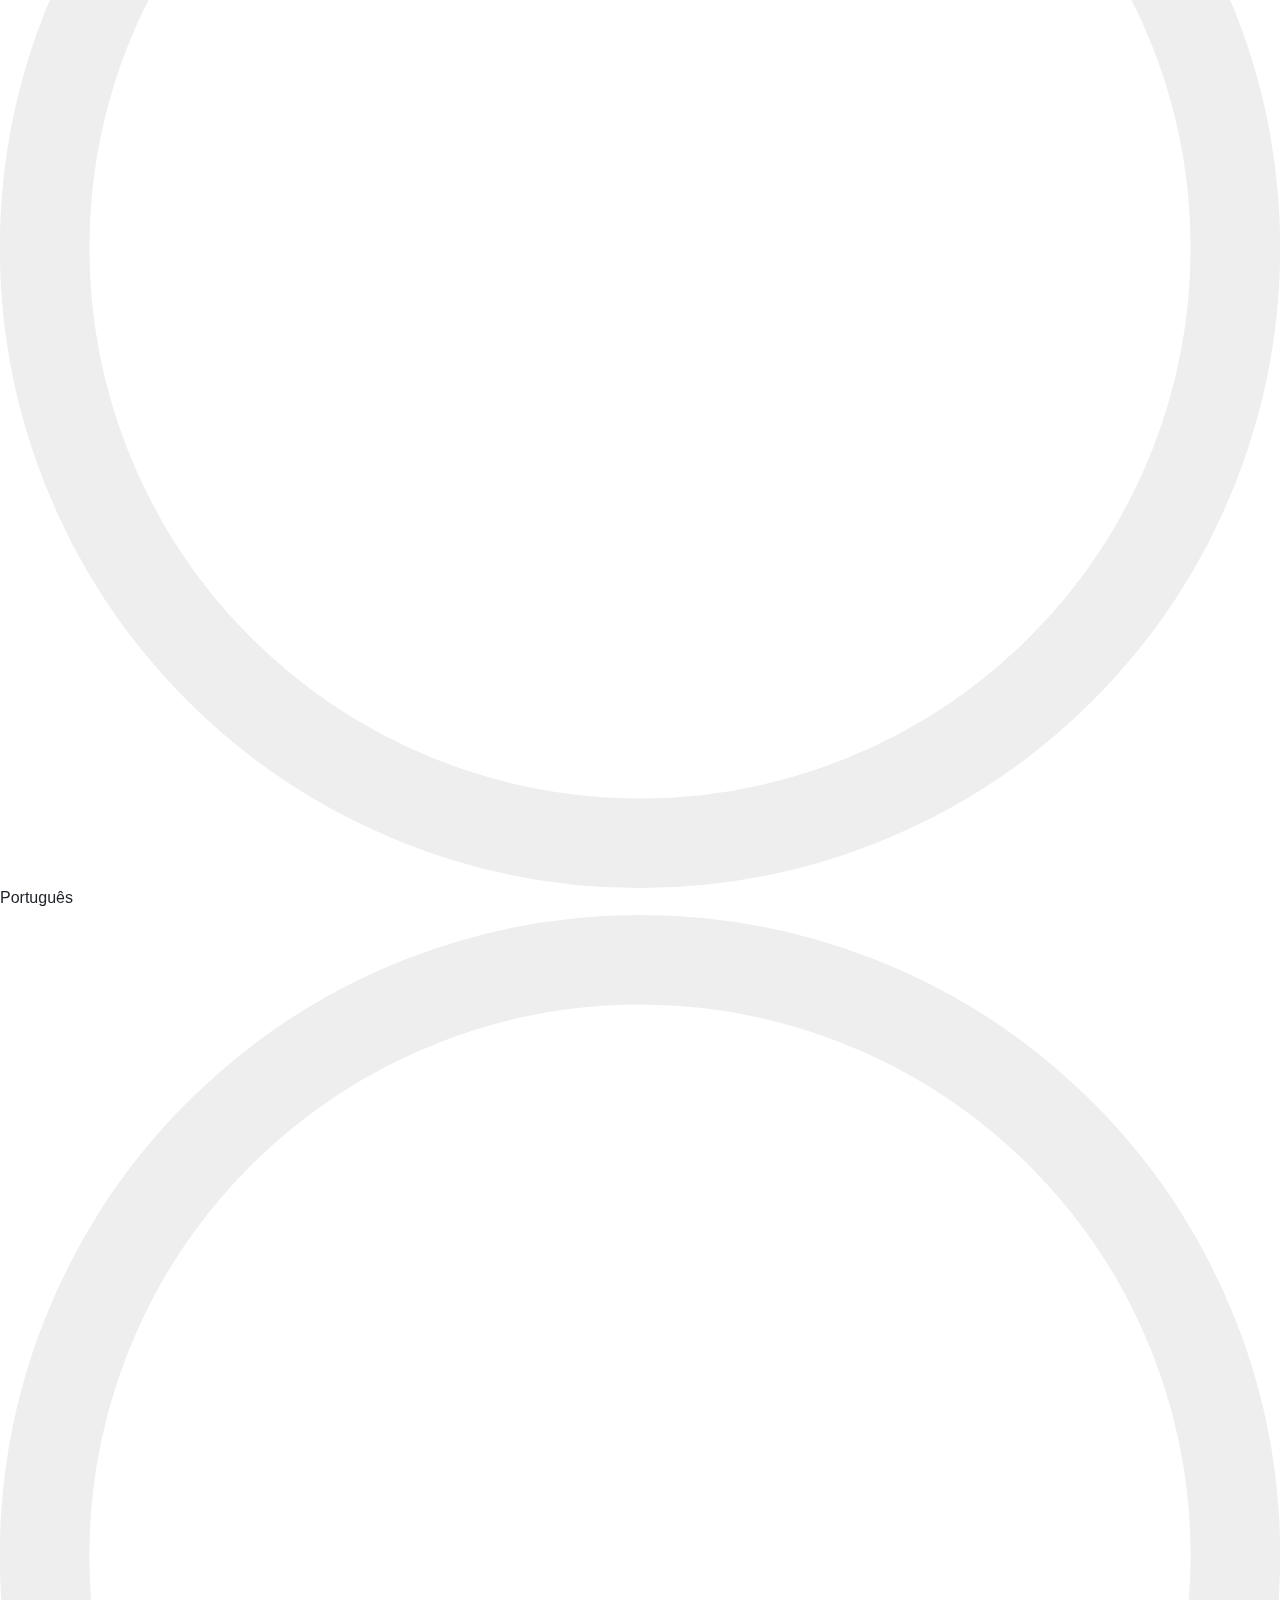
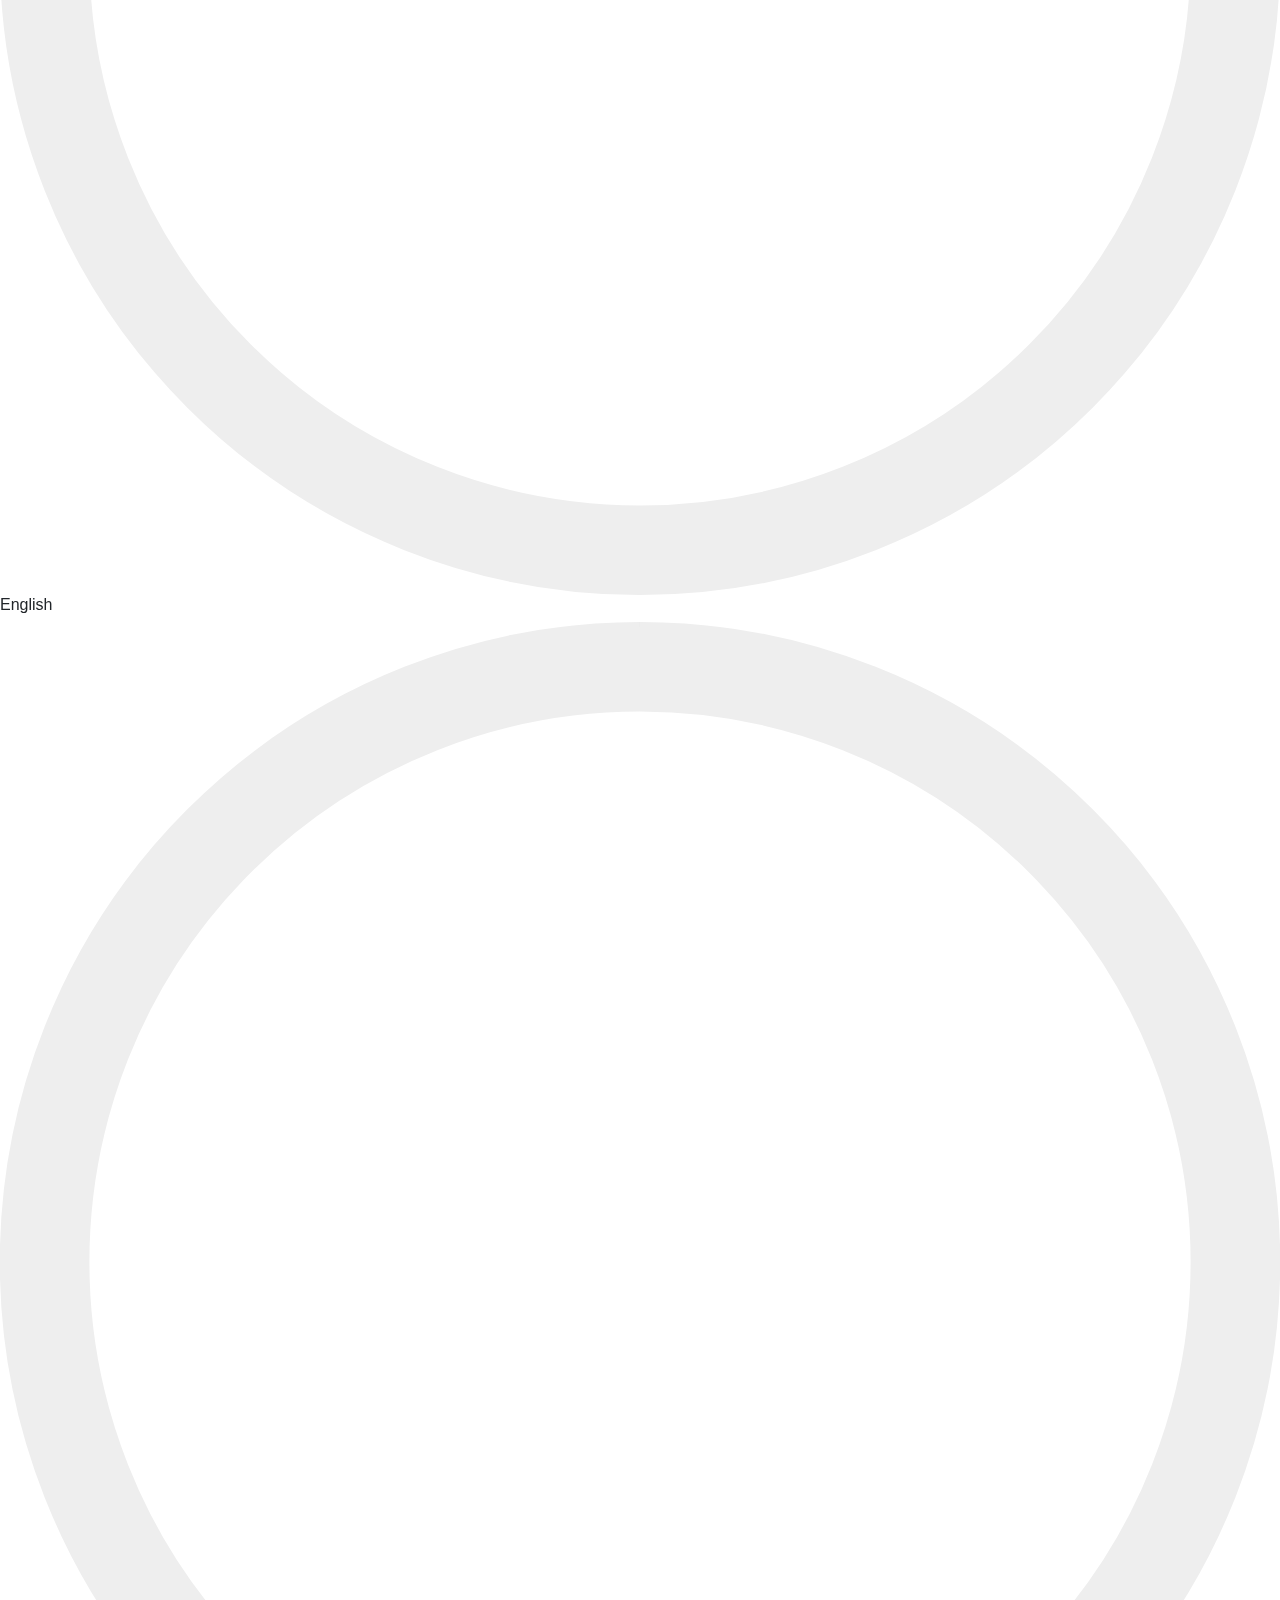
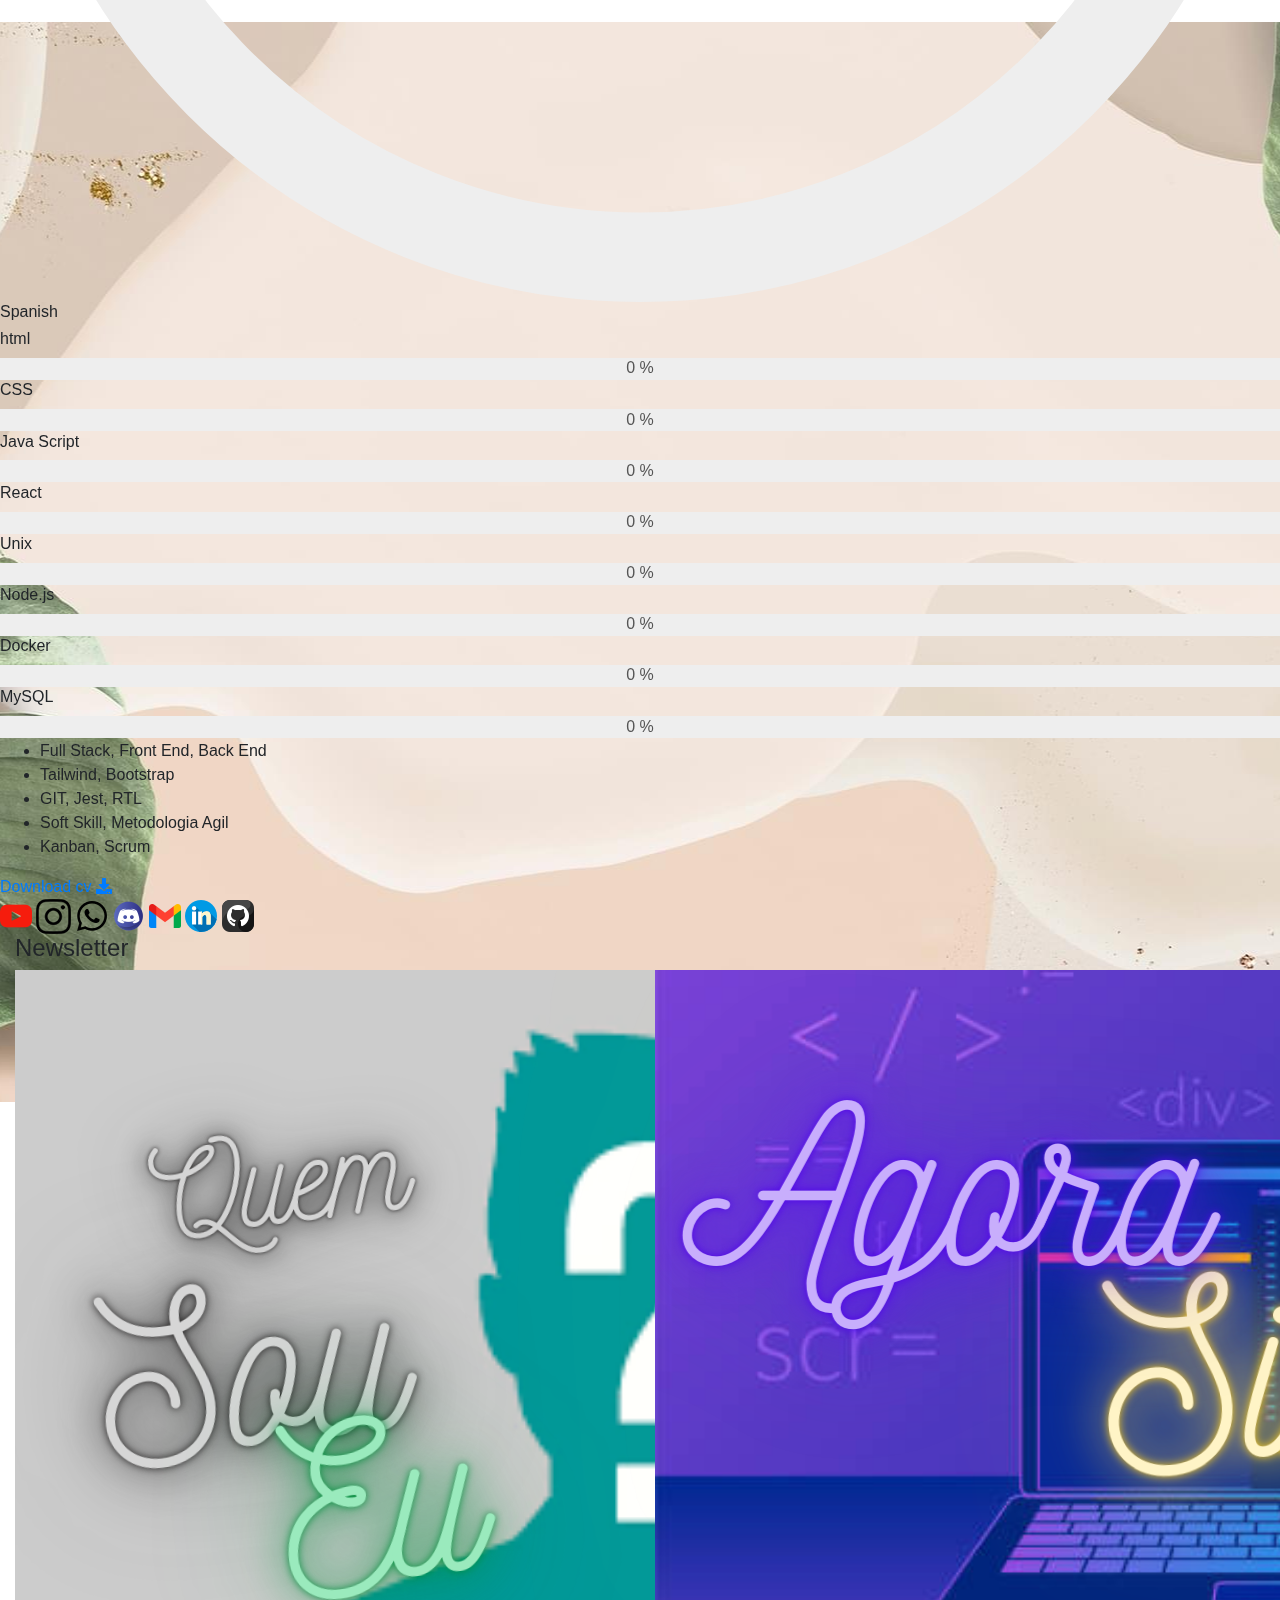
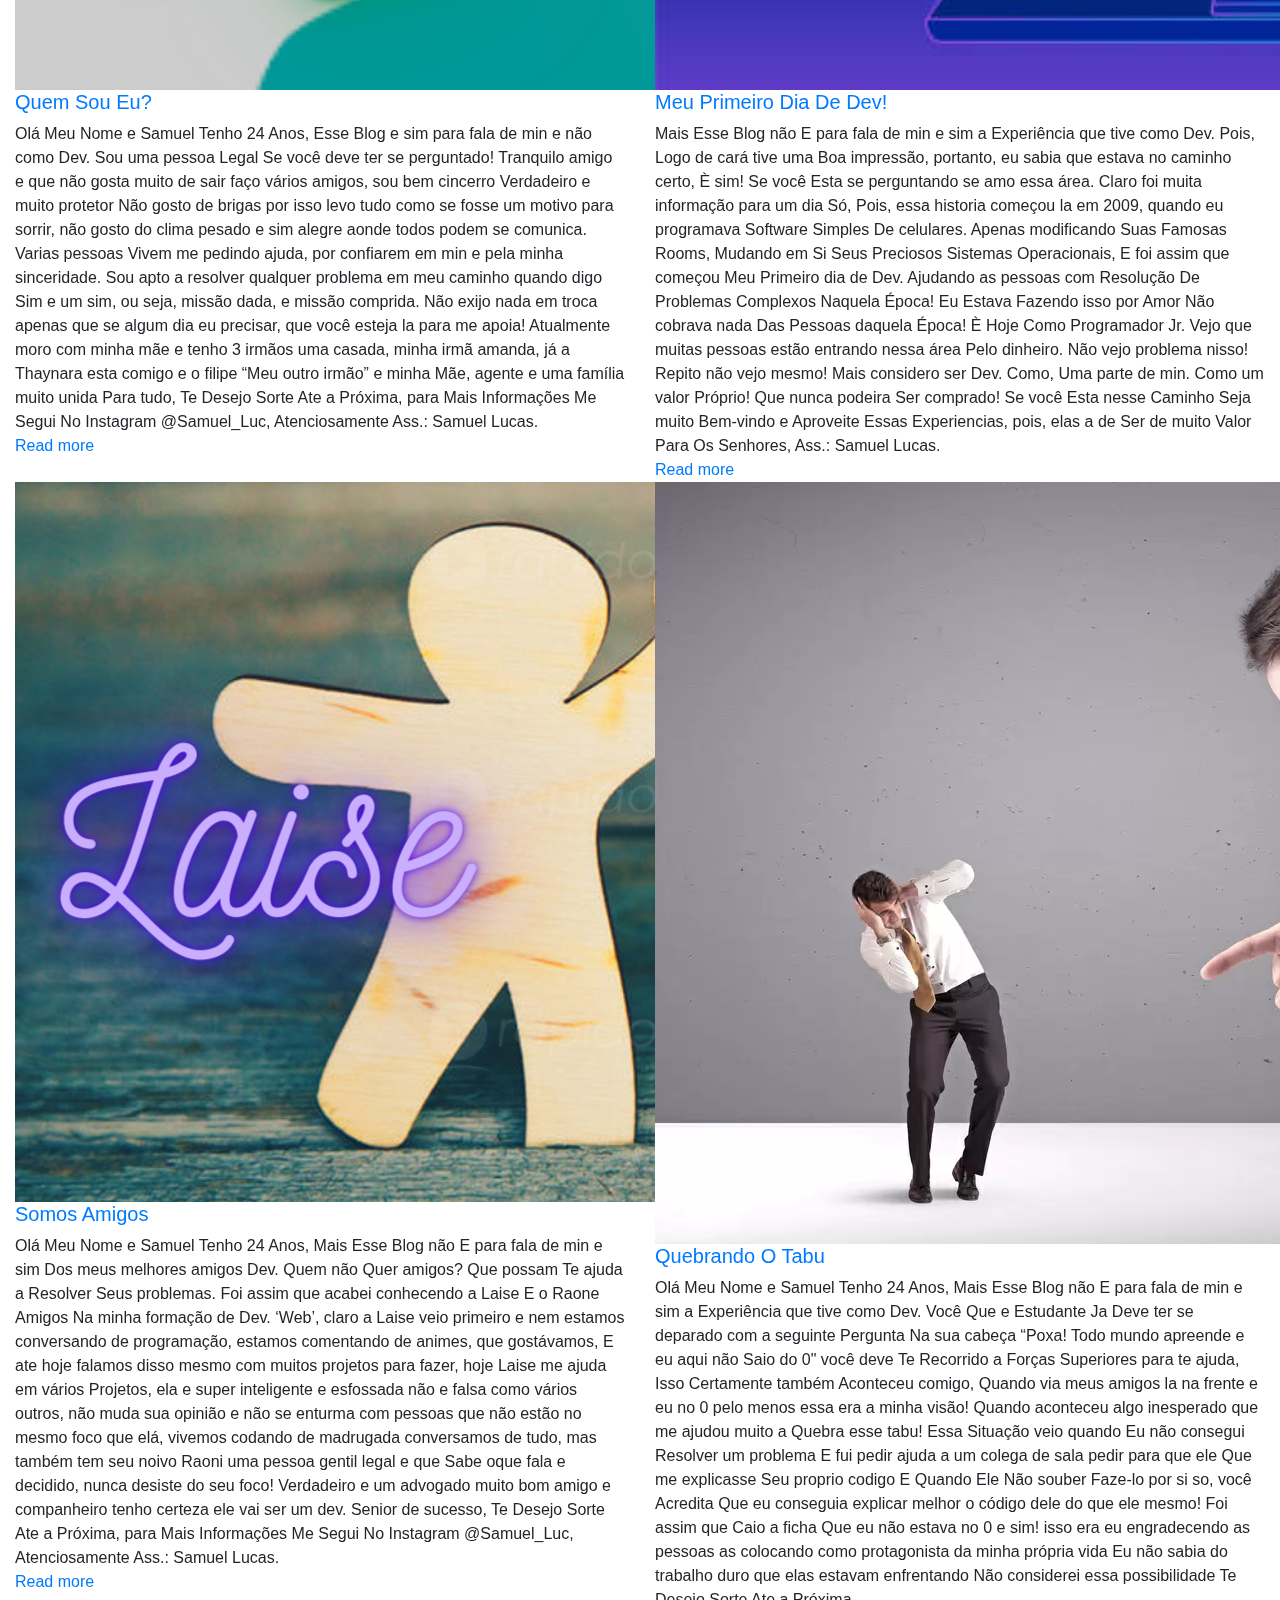
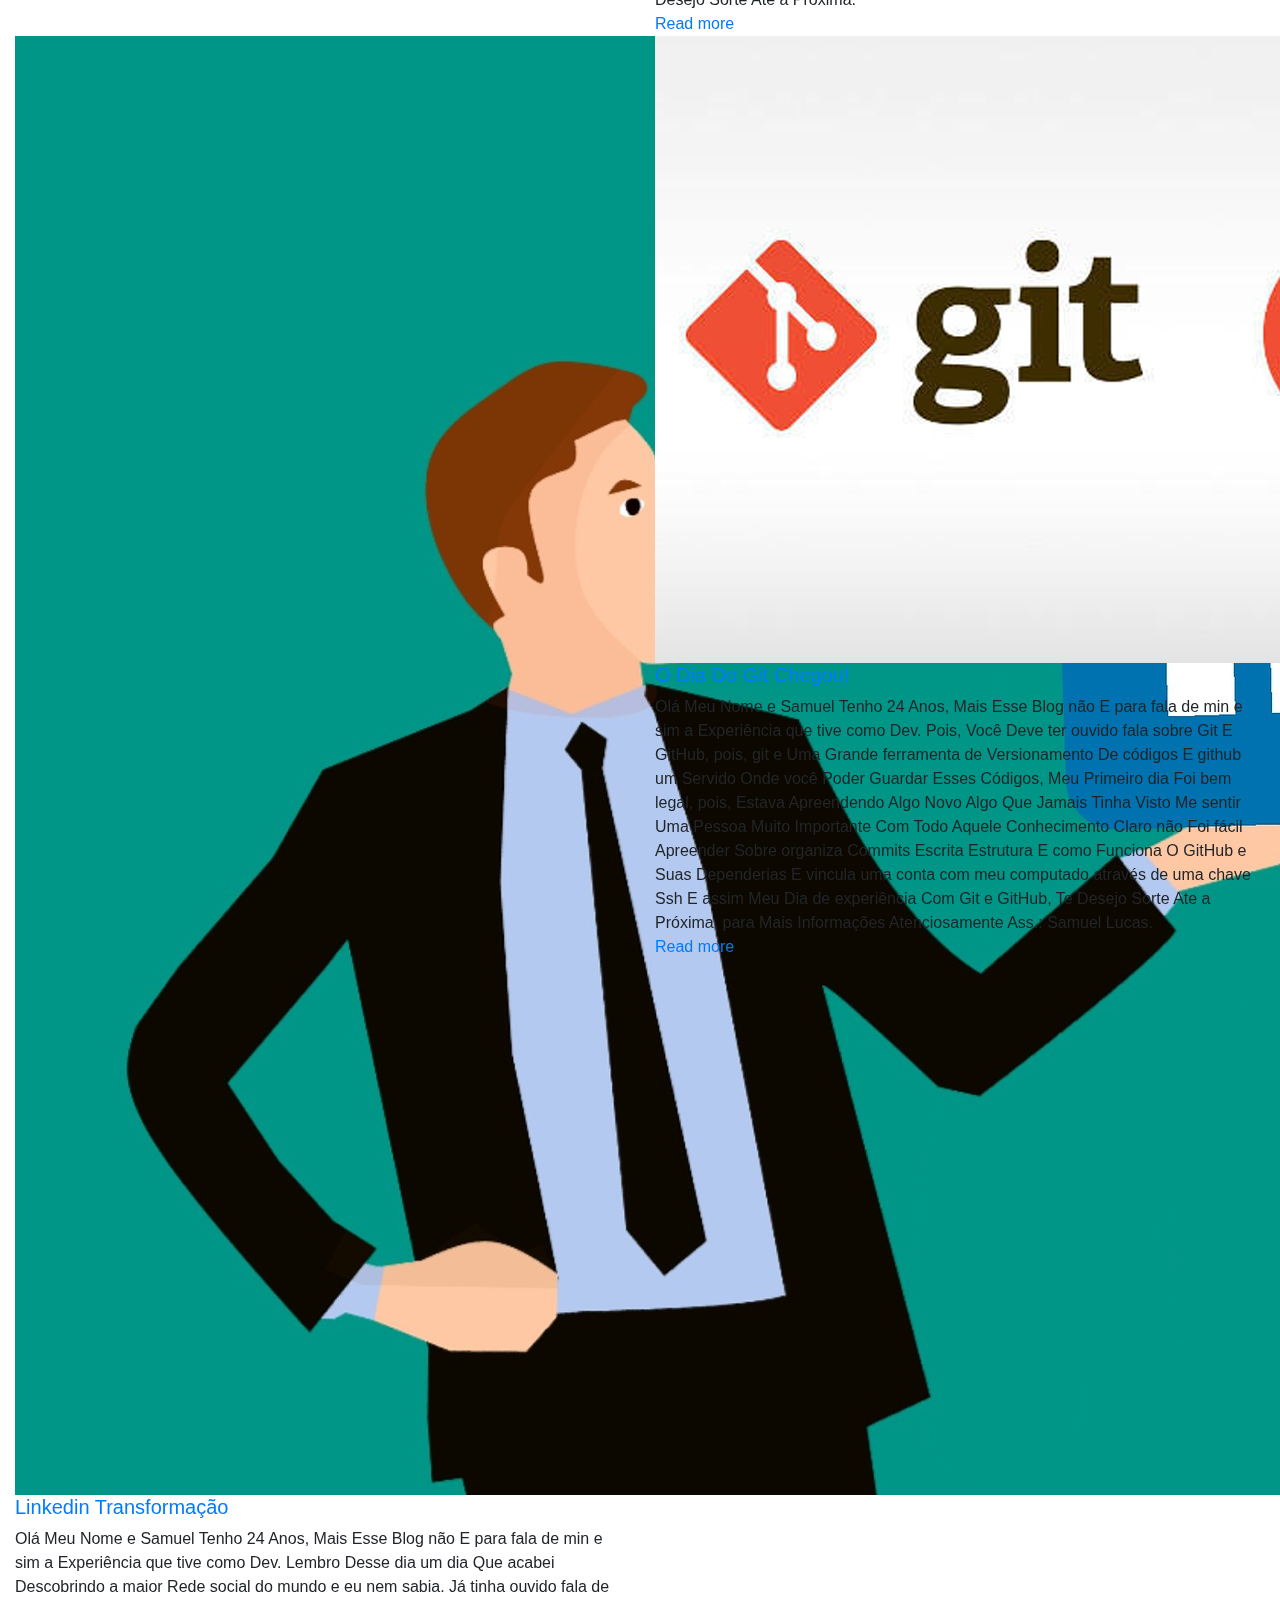
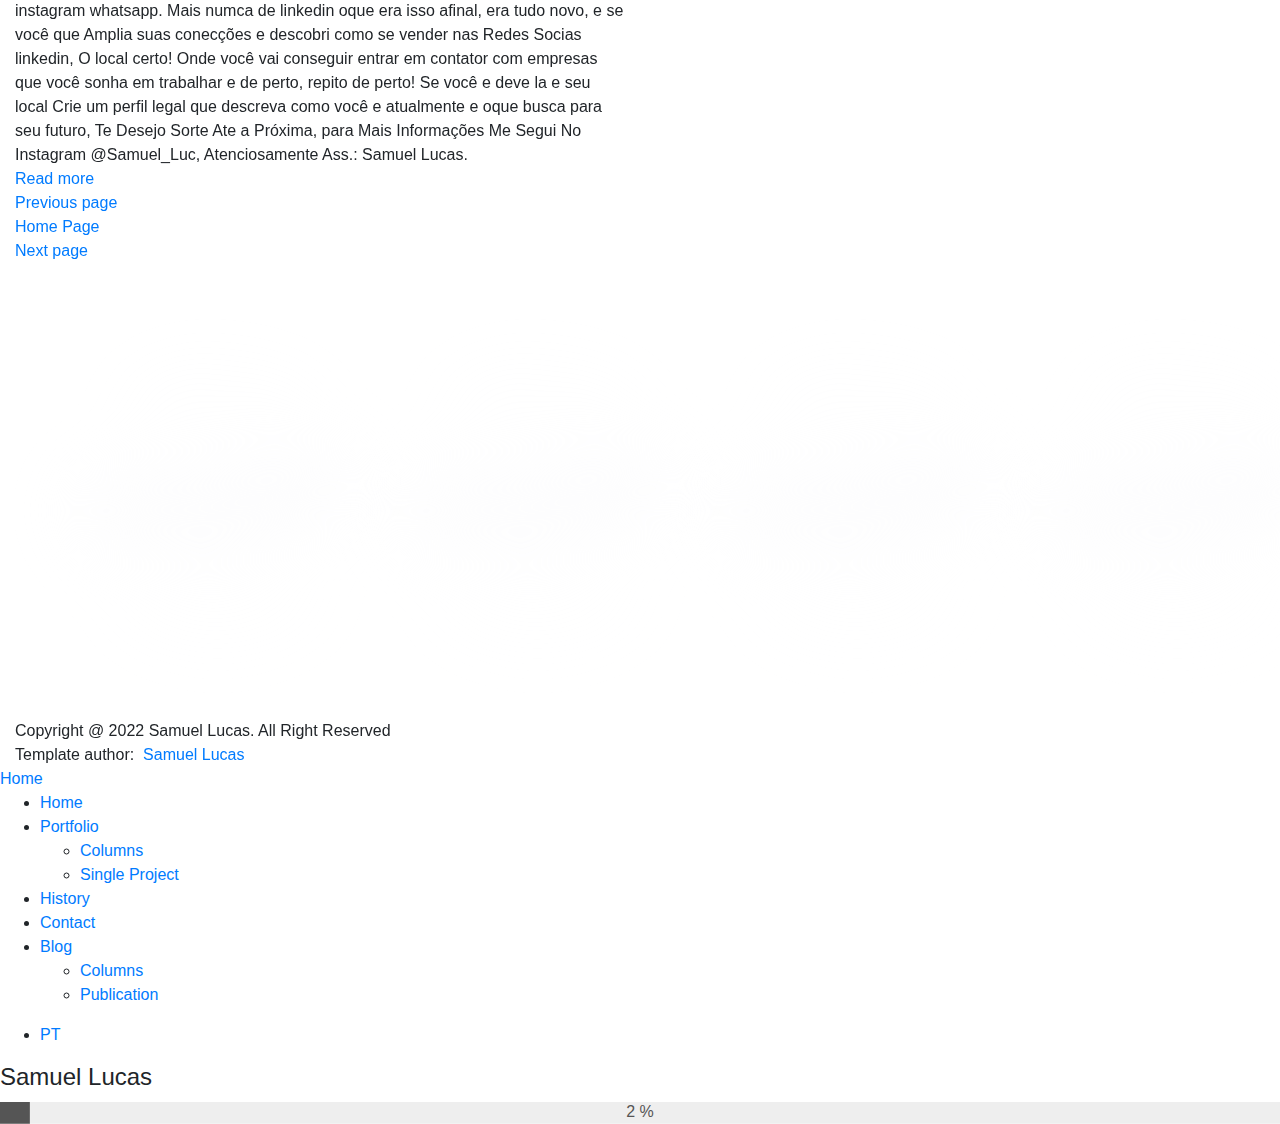
<file: Blog/blog-2-col.html>
<!doctype html>
<html lang="zxx">

<head>
  <!-- Required meta tags -->
  <meta charset="utf-8">
  <meta name="viewport" content="width=device-width, initial-scale=1, shrink-to-fit=no">
  <!-- color of address bar in mobile browser -->
  <meta name="theme-color" content="#2B2B35">
  <!-- favicon  -->
  <link rel="shortcut icon" href="../img/thumbnail.ico" type="image/x-icon">
  <!-- bootstrap css -->
  <link rel="stylesheet" href="../css/plugins/bootstrap.min.css">
  <!-- font awesome css -->
  <link rel="stylesheet" href="../css/plugins/font-awesome.min.css">
  <!-- swiper css -->
  <link rel="stylesheet" href="../css/plugins/swiper.min.css">
  <!-- fancybox css -->
  <link rel="stylesheet" href="../css/plugins/fancybox.min.css">
  <!-- main css -->
  <link rel="stylesheet" href="../css/style.css">

  <title>Portfolio</title>
</head>

<body>

  <!-- app -->
  <div class="art-app">

    <!-- mobile top bar -->
    <div class="art-mobile-top-bar"></div>

    <!-- app wrapper -->
    <div class="art-app-wrapper">

      <!-- app container end -->
      <div class="art-app-container">

        <!-- info bar -->
        <div class="art-info-bar">

          <!-- menu bar frame -->
          <div class="art-info-bar-frame">

            <!-- info bar header -->
            <div class="art-info-bar-header">
              <!-- info bar button -->
              <a class="art-info-bar-btn" href="#.">
                <!-- icon -->
                <i class="fas fa-ellipsis-v"></i>
              </a>
              <!-- info bar button end -->
            </div>
            <!-- info bar header end -->

            <!-- info bar header -->
            <div class="art-header">
              <!-- avatar -->
              <div class="art-avatar">
                <a data-fancybox="avatar" href="../img/Samuca.png" class="art-avatar-curtain">
                  <img src="../img/Samuca.png" alt="avatar">
                  <i class="fas fa-expand"></i>
                </a>
                <!-- available -->
                <div class="art-lamp-light">
                  <!-- add class 'art-not-available' if not available-->
                  <div class="art-available-lamp"></div>
                </div>
              </div>
              <!-- avatar end -->
              <!-- name -->
              <h5 class="art-name mb-10"><a href="../index.html">Samuel Lucas</a></h5>
              <!-- post -->
              <div class="art-sm-text">Full Stack developer <br>developer Jr, </div>
            </div>
            <!-- info bar header end -->

            <!-- scroll frame -->
            <div id="scrollbar2" class="art-scroll-frame">

              <!-- info bar about -->
              <div class="art-table p-15-15">
                <!-- about text -->
                <ul>
                  <!-- country -->
                  <li>
                    <h6>Residence:</h6><span>Brasil</span>
                  </li>
                  <!-- city -->
                  <li>
                    <h6>City:</h6><span>Betim</span>
                  </li>
                  <!-- age -->
                  <li>
                    <h6>Age:</h6><span>24</span>
                  </li>
                </ul>
              </div>
              <!-- info bar about end -->

              <!-- divider -->
              <div class="art-ls-divider"></div>

              <!-- language skills -->
              <div class="art-lang-skills p-30-15">

                <!-- skill -->
                <div class="art-lang-skills-item">
                  <div id="circleprog1" class="art-cirkle-progress"></div>
                  <!-- title -->
                  <h6>Português</h6>

                </div>
                <!-- skill end -->

                <!-- skill -->
                <div class="art-lang-skills-item">
                  <div id="circleprog2" class="art-cirkle-progress"></div>
                  <!-- title -->
                  <h6>English</h6>
                </div>
                <!-- skill end -->

                <!-- skill -->
                <div class="art-lang-skills-item">
                  <div id="circleprog3" class="art-cirkle-progress"></div>
                  <!-- title -->
                  <h6>Spanish</h6>
                </div>
                <!-- skill end -->

              </div>
              <!-- language skills end -->

              <!-- divider -->
              <div class="art-ls-divider"></div>

              <!-- hard skills -->
              <div class="art-hard-skills p-30-15">

                <!-- skill -->
                <div class="art-hard-skills-item">
                  <div class="art-skill-heading">
                    <!-- title -->
                    <h6>html</h6>
                  </div>
                  <!-- progressbar frame -->
                  <div class="art-line-progress">
                    <!-- progressbar -->
                    <div id="lineprog1"></div>
                  </div>
                  <!-- progressbar frame end -->
                </div>
                <!-- skill end -->

                <!-- skill -->
                <div class="art-hard-skills-item">
                  <div class="art-skill-heading">
                    <!-- title -->
                    <h6>CSS</h6>
                  </div>
                  <!-- progressbar frame -->
                  <div class="art-line-progress">
                    <!-- progressbar -->
                    <div id="lineprog2"></div>
                  </div>
                  <!-- progressbar frame end -->
                </div>
                <!-- skill end -->

                <!-- skill -->
                <div class="art-hard-skills-item">
                  <div class="art-skill-heading">
                    <!-- title -->
                    <h6>Java Script</h6>
                  </div>
                  <!-- progressbar frame -->
                  <div class="art-line-progress">
                    <!-- progressbar -->
                    <div id="lineprog3"></div>
                  </div>
                  <!-- progressbar frame end -->
                </div>
                <!-- skill end -->

                <!-- skill -->
                <div class="art-hard-skills-item">
                  <div class="art-skill-heading">
                    <!-- title -->
                    <h6>React</h6>
                  </div>
                  <!-- progressbar frame -->
                  <div class="art-line-progress">
                    <!-- progressbar -->
                    <div id="lineprog4"></div>
                  </div>
                  <!-- progressbar frame end -->
                </div>
                <!-- skill end -->

                <!-- skill -->
                <div class="art-hard-skills-item">
                  <div class="art-skill-heading">
                    <!-- title -->
                    <h6>Unix</h6>
                  </div>
                  <!-- progressbar frame -->
                  <div class="art-line-progress">
                    <!-- progressbar -->
                    <div id="lineprog5"></div>
                  </div>
                  <!-- progressbar frame end -->
                </div>
                <!-- skill end -->

                <!-- skill -->
                <div class="art-hard-skills-item">
                  <div class="art-skill-heading">
                    <!-- title -->
                    <h6>Node.js</h6>
                  </div>
                  <!-- progressbar frame -->
                  <div class="art-line-progress">
                    <!-- progressbar -->
                    <div id="lineprog6"></div>
                  </div>
                  <!-- progressbar frame end -->
                </div>
                <!-- skill end -->

                <div class="art-hard-skills-item">
                  <div class="art-skill-heading">
                    <!-- title -->
                    <h6>Docker</h6>
                  </div>
                  <!-- progressbar frame -->
                  <div class="art-line-progress">
                    <!-- progressbar -->
                    <div id="lineprog7"></div>
                  </div>
                  <!-- progressbar frame end -->
                </div>
                <!-- skill end -->

                <div class="art-hard-skills-item">
                  <div class="art-skill-heading">
                    <!-- title -->
                    <h6>MySQL</h6>
                  </div>
                  <!-- progressbar frame -->
                  <div class="art-line-progress">
                    <!-- progressbar -->
                    <div id="lineprog8"></div>
                  </div>
                  <!-- progressbar frame end -->
                </div>
                <!-- skill end -->

              </div>
              <!-- language skills end -->

              <!-- divider -->
              <div class="art-ls-divider"></div>

              <!-- knowledge list -->
              <ul class="art-knowledge-list p-15-0">
                <!-- list item -->
                <li>Full Stack, Front End, Back End</li>
                <!-- list item -->
                <li>Tailwind, Bootstrap</li>
                <!-- list item -->
                <li>GIT, Jest, RTL</li>
                <!-- list item -->
                <li>Soft Skill, Metodologia Agil</li>
                <!-- list item -->
                <li>Kanban, Scrum</li>
              </ul>
              <!-- knowledge list end -->

              <!-- divider -->
              <div class="art-ls-divider"></div>

              <!-- links frame -->
              <div class="art-links-frame p-15-15">

                <!-- download cv button -->
                <a href="../files/Samuel.pdf" class="art-link" download>Download cv <i class="fas fa-download"></i></a>

              </div>
              <!-- links frame end -->

            </div>
            <!-- scroll frame end -->

            <!-- sidebar social -->
            <div class="art-ls-social sci">
              <!-- social link -->
              <a href="https://www.youtube.com/channel/UCXDDUZ8UhnQbZ8R8yuoegFQ" target="_blank"><img class="img"
                  src="../img/Icons/youtube.png" alt=""></i></a>
              <!-- social link -->
              <a href="https://www.instagram.com/samuca_luc/" target="_blank"><img class="img"
                  src="../img/Icons/instagram.png" alt=""></i></a>
              <!-- social link -->
              <a href="https://api.whatsapp.com/message/FVVMWZEROXLKM1" target="_blank"><img class="img"
                  src="../img/Icons/whatsapp.png" alt=""></i></a>
              <!-- social link -->
              <a href="https://discord.gg/2tEyGTHr4h" target="_blank"><img class="img" src="../img/Icons/discord.png"
                  alt=""></i></a>
              <!-- social link -->
              <a href="https://mail.google.com/mail/u/0/#inbox?compose=CllgCJTJFPGBckdnqjSjLNPDgzCpRkvNHbnpMplCfTKCRKjJsWSVRFXxcqntFCXdKGtjMqsTknB"
                target="_blank"><img class="img" src="../img/Icons/gmail.png" alt=""></i></a>
              <!-- social link -->
              <a href="https://www.linkedin.com/in/samuel-lucas-gon%C3%A7alves-santana-8b653316b/" target="_blank"><img
                  class="img" src="../img/Icons/linkedin.png" alt=""></i></a>
              <!-- social link -->
              <a href="https://github.com/SanioDev" target="_blank"><img class="img" src="../img/Icons/github.png"
                  alt=""></i></a>
            </div>
            <!-- sidebar social end -->

          </div>
          <!-- menu bar frame end -->

        </div>
        <!-- info bar end -->

        <!-- content -->
        <div class="art-content">

          <!-- curtain -->
          <div class="art-curtain"></div>

          <!-- top background -->
          <div class="art-top-bg" style="background-image: url(../img/bg.jpg)">
            <!-- overlay -->
            <div class="art-top-bg-overlay"></div>
            <!-- overlay end -->
          </div>
          <!-- top background end -->


          <!-- swup container -->
          <div class="transition-fade" id="swup">

            <!-- scroll frame -->
            <div id="scrollbar" class="art-scroll-frame">

              <!-- container -->
              <div class="container-fluid">

                <!-- row -->
                <div class="row p-30-0">

                  <!-- col -->
                  <div class="col-lg-12">

                    <!-- section title -->
                    <div class="art-section-title">
                      <!-- title frame -->
                      <div class="art-title-frame">
                        <!-- title -->
                        <h4>Newsletter</h4>
                      </div>
                      <!-- title frame end -->
                    </div>
                    <!-- section title end -->

                  </div>
                  <!-- col end -->
                  <!-- col -->
                  <div class="col-lg-6">

                    <!-- blog post card -->
                    <div class="art-a art-blog-card">
                      <!-- post cover -->
                      <a href="./blog-post.html" class="art-port-cover">
                        <!-- img -->
                        <img src="../img/blog/Sou.png" alt="Imagem de Quem sou eu">
                      </a>
                      <!-- post cover end -->
                      <!-- post description -->
                      <div class="art-post-description">
                        <!-- title -->
                        <a href="/blog-post.html">
                          <h5 class="mb-15">Quem Sou Eu?</h5>
                        </a>
                        <!-- text -->
                        <div class="mb-15">Olá Meu Nome e Samuel Tenho 24 Anos, Esse Blog e sim para fala de min e não
                          como Dev. Sou uma pessoa Legal Se você deve ter se perguntado! Tranquilo amigo e que não gosta
                          muito de sair faço vários amigos, sou bem cincerro Verdadeiro e muito protetor Não gosto de
                          brigas por isso levo tudo como se fosse um motivo para sorrir, não gosto do clima pesado e sim
                          alegre aonde todos podem se comunica. Varias pessoas Vivem me pedindo ajuda, por confiarem em
                          min e pela minha sinceridade. Sou apto a resolver qualquer problema em meu caminho quando digo
                          Sim e um sim, ou seja, missão dada, e missão comprida. Não exijo nada em troca apenas que se
                          algum dia eu precisar, que você esteja la para me apoia! Atualmente moro com minha mãe e tenho
                          3 irmãos uma casada, minha irmã amanda, já a Thaynara esta comigo e o filipe “Meu outro irmão”
                          e minha Mãe, agente e uma família muito unida Para tudo, Te Desejo Sorte Ate a Próxima, para
                          Mais Informações Me Segui No Instagram @Samuel_Luc, Atenciosamente Ass.: Samuel Lucas.</div>
                        <!-- link -->
                        <a href="./blog-post.html" class="art-link art-color-link art-w-chevron">Read more</a>
                      </div>
                      <!-- post description end -->
                    </div>
                    <!-- blog post card end -->

                  </div>
                  <!-- col end -->
                  <!-- col -->
                  <div class="col-lg-6">

                    <!-- blog post card -->
                    <div class="art-a art-blog-card">
                      <!-- post cover -->
                      <a href="./blog-post.html" class="art-port-cover">
                        <!-- img -->
                        <img src="../img/blog/SouDevWeb.png" alt="imagem Sou dev">
                      </a>
                      <!-- post cover end -->
                      <!-- post description -->
                      <div class="art-post-description">
                        <!-- title -->
                        <a href="./blog-post.html">
                          <h5 class="mb-15">Meu Primeiro Dia De Dev!</h5>
                        </a>
                        <!-- text -->
                        <div class="mb-15">Mais Esse Blog não E para fala de min e sim a Experiência que tive como Dev.
                          Pois, Logo de cará tive uma Boa impressão, portanto, eu sabia que estava no caminho certo, È
                          sim! Se você Esta se perguntando se amo essa área. Claro foi muita informação para um dia Só,
                          Pois, essa historia começou la em 2009, quando eu programava Software Simples De celulares.
                          Apenas modificando Suas Famosas Rooms, Mudando em Si Seus Preciosos Sistemas Operacionais, E
                          foi assim que começou Meu Primeiro dia de Dev. Ajudando as pessoas com Resolução De Problemas
                          Complexos Naquela Época! Eu Estava Fazendo isso por Amor Não cobrava nada Das Pessoas daquela
                          Época! È Hoje Como Programador Jr. Vejo que muitas pessoas estão entrando nessa área Pelo
                          dinheiro. Não vejo problema nisso! Repito não vejo mesmo! Mais considero ser Dev. Como, Uma
                          parte de min. Como um valor Próprio! Que nunca podeira Ser comprado! Se você Esta nesse
                          Caminho Seja muito Bem-vindo e Aproveite Essas Experiencias, pois, elas a de Ser de muito
                          Valor Para Os Senhores, Ass.: Samuel Lucas.</div>
                        <!-- link -->
                        <a href="./blog-post.html" class="art-link art-color-link art-w-chevron">Read more</a>
                      </div>
                      <!-- post description end -->
                    </div>
                    <!-- blog post card end -->

                  </div>
                  <!-- col end -->
                  <!-- col -->
                  <div class="col-lg-6">

                    <!-- blog post card -->
                    <div class="art-a art-blog-card">
                      <!-- post cover -->
                      <a href="./blog-post.html" class="art-port-cover">
                        <!-- img -->
                        <img src="../img/blog/Amizade.png" alt="imagem da amizade">
                      </a>
                      <!-- post cover end -->
                      <!-- post description -->
                      <div class="art-post-description">
                        <!-- title -->
                        <a href="./blog-post.html">
                          <h5 class="mb-15">Somos Amigos</h5>
                        </a>
                        <!-- text -->
                        <div class="mb-15">Olá Meu Nome e Samuel Tenho 24 Anos, Mais Esse Blog não E para fala de min e
                          sim Dos meus melhores amigos Dev. Quem não Quer amigos? Que possam Te ajuda a Resolver Seus
                          problemas. Foi assim que acabei conhecendo a Laise E o Raone Amigos Na minha formação de Dev.
                          ‘Web’, claro a Laise veio primeiro e nem estamos conversando de programação, estamos
                          comentando de animes, que gostávamos, E ate hoje falamos disso mesmo com muitos projetos para
                          fazer, hoje Laise me ajuda em vários Projetos, ela e super inteligente e esfossada não e falsa
                          como vários outros, não muda sua opinião e não se enturma com pessoas que não estão no mesmo
                          foco que elá, vivemos codando de madrugada conversamos de tudo, mas também tem seu noivo Raoni
                          uma pessoa gentil legal e que Sabe oque fala e decidido, nunca desiste do seu foco! Verdadeiro
                          e um advogado muito bom amigo e companheiro tenho certeza ele vai ser um dev. Senior de
                          sucesso, Te Desejo Sorte Ate a Próxima, para Mais Informações Me Segui No Instagram
                          @Samuel_Luc, Atenciosamente Ass.: Samuel Lucas.</div>
                        <!-- link -->
                        <a href="./blog-post.html" class="art-link art-color-link art-w-chevron">Read more</a>
                      </div>
                      <!-- post description end -->
                    </div>
                    <!-- blog post card end -->

                  </div>
                  <!-- col end -->
                  <!-- col -->
                  <div class="col-lg-6">

                    <!-- blog post card -->
                    <div class="art-a art-blog-card">
                      <!-- post cover -->
                      <a href="./blog-post.html" class="art-port-cover">
                        <!-- img -->
                        <img src="../img/blog/QuebrandoOtabu.webp" alt="imagem quebrando o tabu">
                      </a>
                      <!-- post cover end -->
                      <!-- post description -->
                      <div class="art-post-description">
                        <!-- title -->
                        <a href="./blog-post.html">
                          <h5 class="mb-15">Quebrando O Tabu</h5>
                        </a>
                        <!-- text -->
                        <div class="mb-15">Olá Meu Nome e Samuel Tenho 24 Anos, Mais Esse Blog não E para fala de min e
                          sim a Experiência que tive como Dev. Você Que e Estudante Ja Deve ter se deparado com a
                          seguinte Pergunta Na sua cabeça “Poxa! Todo mundo apreende e eu aqui não Saio do 0" você deve
                          Te Recorrido a Forças Superiores para te ajuda, Isso Certamente também Aconteceu comigo,
                          Quando via meus amigos la na frente e eu no 0 pelo menos essa era a minha visão! Quando
                          aconteceu algo inesperado que me ajudou muito a Quebra esse tabu! Essa Situação veio quando Eu
                          não consegui Resolver um problema E fui pedir ajuda a um colega de sala pedir para que ele Que
                          me explicasse Seu proprio codigo E Quando Ele Não souber Faze-lo por si so, você Acredita Que
                          eu conseguia explicar melhor o código dele do que ele mesmo! Foi assim que Caio a ficha Que eu
                          não estava no 0 e sim! isso era eu engradecendo as pessoas as colocando como protagonista da
                          minha própria vida Eu não sabia do trabalho duro que elas estavam enfrentando Não considerei
                          essa possibilidade Te Desejo Sorte Ate a Próxima.</div>
                        <!-- link -->
                        <a href="./blog-post.html" class="art-link art-color-link art-w-chevron">Read more</a>
                      </div>
                      <!-- post description end -->
                    </div>
                    <!-- blog post card end -->

                  </div>
                  <!-- col end -->
                  <!-- col -->
                  <div class="col-lg-6">

                    <!-- blog post card -->
                    <div class="art-a art-blog-card">
                      <!-- post cover -->
                      <a href="./blog-post.html" class="art-port-cover">
                        <!-- img -->
                        <img src="../img/blog/linkedin.jpg" alt="imagem do linkedin">
                      </a>
                      <!-- post cover end -->
                      <!-- post description -->
                      <div class="art-post-description">
                        <!-- title -->
                        <a href="./blog-post.html">
                          <h5 class="mb-15">Linkedin Transformação</h5>
                        </a>
                        <!-- text -->
                        <div class="mb-15">Olá Meu Nome e Samuel Tenho 24 Anos, Mais Esse Blog não E para fala de min e
                          sim a Experiência que tive como Dev. Lembro Desse dia um dia Que acabei Descobrindo a maior
                          Rede social do mundo e eu nem sabia. Já tinha ouvido fala de instagram whatsapp. Mais numca de
                          linkedin oque era isso afinal, era tudo novo, e se você que Amplia suas conecções e descobri
                          como se vender nas Redes Socias linkedin, O local certo! Onde você vai conseguir entrar em
                          contator com empresas que você sonha em trabalhar e de perto, repito de perto! Se você e deve
                          la e seu local Crie um perfil legal que descreva como você e atualmente e oque busca para seu
                          futuro, Te Desejo Sorte Ate a Próxima, para Mais Informações Me Segui No Instagram
                          @Samuel_Luc, Atenciosamente Ass.: Samuel Lucas.</div>
                        <!-- link -->
                        <a href="./blog-post.html" class="art-link art-color-link art-w-chevron">Read more</a>
                      </div>
                      <!-- post description end -->
                    </div>
                    <!-- blog post card end -->

                  </div>
                  <!-- col end -->
                  <!-- col -->
                  <div class="col-lg-6">

                    <!-- blog post card -->
                    <div class="art-a art-blog-card">
                      <!-- post cover -->
                      <a href="./blog-post.html" class="art-port-cover">
                        <!-- img -->
                        <img src="../img/blog/GitEGitHub.png" alt="imagem do github">
                      </a>
                      <!-- post cover end -->
                      <!-- post description -->
                      <div class="art-post-description">
                        <!-- title -->
                        <a href="./blog-post.html">
                          <h5 class="mb-15">O Dia Do Git Chegou!</h5>
                        </a>
                        <!-- text -->
                        <div class="mb-15">Olá Meu Nome e Samuel Tenho 24 Anos, Mais Esse Blog não E para fala de min e
                          sim a Experiência que tive como Dev. Pois, Você Deve ter ouvido fala sobre Git E GitHub, pois,
                          git e Uma Grande ferramenta de Versionamento De códigos E github um Servido Onde você Poder
                          Guardar Esses Códigos, Meu Primeiro dia Foi bem legal, pois, Estava Apreendendo Algo Novo Algo
                          Que Jamais Tinha Visto Me sentir Uma Pessoa Muito Importante Com Todo Aquele Conhecimento
                          Claro não Foi fácil Apreender Sobre organiza Commits Escrita Estrutura E como Funciona O
                          GitHub e Suas Dependerias E vincula uma conta com meu computado através de uma chave Ssh E
                          assim Meu Dia de experiência Com Git e GitHub, Te Desejo Sorte Ate a Próxima, para Mais
                          Informações Atenciosamente Ass.: Samuel Lucas.</div>
                        <!-- link -->
                        <a href="./blog-post.html" class="art-link art-color-link art-w-chevron">Read more</a>
                      </div>
                      <!-- post description end -->
                    </div>
                    <!-- blog post card end -->

                  </div>
                  <!-- col end -->
                </div>
                <!-- row end -->

              </div>
              <!-- container end -->

              <!-- container -->
              <div class="container-fluid">

                <!-- row -->
                <div class="row">

                  <!-- col -->
                  <div class="col-lg-12">

                    <!-- pagination -->
                    <div class="art-a art-pagination">
                      <!-- button -->
                      <a href="../Portifolio/portfolio-col.html"
                        class="art-link art-color-link art-w-chevron art-left-link"><span>Previous page</span></a>
                      <div class="art-pagination-center art-m-hidden">
                        <a class="art-active-pag" href="/index.html">Home Page</a>
                      </div>
                      <!-- button -->
                      <a href="../Portifolio/portfolio-single.html" class="art-link art-color-link art-w-chevron"><span>Next
                          page</span></a>
                    </div>
                    <!-- pagination end -->

                  </div>
                  <!-- col end -->

                </div>
                <!-- row end -->

              </div>
              <!-- container end -->

              <!-- container -->
              <div class="container-fluid">

                <!-- row -->
                <div class="row">

                  <!-- col -->
                  <div class="col-6 col-lg-3">
                    <!-- brand -->
                    <img class="art-brand" src="../img/brands/1.png" alt="brand">
                  </div>
                  <!-- col end -->

                  <!-- col -->
                  <div class="col-6 col-lg-3">
                    <!-- brand -->
                    <img class="art-brand" src="../img/brands/2.png" alt="brand">
                  </div>
                  <!-- col end -->

                  <!-- col -->
                  <div class="col-6 col-lg-3">
                    <!-- brand -->
                    <img class="art-brand" src="../img/brands/3.png" alt="brand">
                  </div>
                  <!-- col end -->

                  <!-- col -->
                  <div class="col-6 col-lg-3">
                    <!-- brand -->
                    <img class="art-brand" src="../img/brands/1.png" alt="brand">
                  </div>
                  <!-- col end -->

                </div>
                <!-- row end -->

              </div>
              <!-- container end -->

              <!-- container -->
              <div class="container-fluid">

                <!-- footer -->
                <footer>
                  <!-- copyright -->
                  <div class="art-copy">Copyright @ 2022 Samuel Lucas. All Right Reserved</div>
                  <!-- author ( Please! Do not delete it. You are awesome! :) -->
                  <div>Template author:&#160; <a href="https://www.instagram.com/samuca_luc/" target="_blank">Samuel
                      Lucas</a></div>
                </footer>
                <!-- footer end -->

              </div>
              <!-- container end -->


            </div>
            <!-- scroll frame end -->

          </div>
          <!-- swup container end -->

        </div>
        <!-- content end -->

        <!-- menu bar -->
        <div class="art-menu-bar">

          <!-- menu bar frame -->
          <div class="art-menu-bar-frame">

            <!-- menu bar header -->
            <div class="art-menu-bar-header">
              <!-- menu bar button -->
              <a class="art-menu-bar-btn" href="#.">
                <!-- icon -->
                <span></span>
              </a>
              <!-- menu bar button end -->
            </div>
            <!-- menu bar header end -->

            <!-- current page title -->
            <div class="art-current-page"></div>
            <!-- current page title end -->

            <!-- scroll frame -->
            <div class="art-scroll-frame">

              <!-- menu -->
              <nav id="swupMenu">
                <!-- menu list -->
                <ul class="main-menu">
                  <!-- menu item -->
                  <li class="menu-item current-menu-item"><a href="../index.html">Home</a></li>
                  <!-- menu item -->
                  <li class="menu-item menu-item-has-children">
                    <a href="#.">Portfolio</a>
                    <!-- sub menu -->
                    <ul class="sub-menu">
                      <!-- lvl 2 nav link -->
                      <li class="menu-item"><a href="../Portifolio/portfolio-col.html">Columns</a></li>
                      <!-- lvl 2 nav link -->
                      <li class="menu-item"><a href="../Portifolio/portfolio-single.html">Single Project</a></li>
                      <!-- lvl 2 nav link -->
                    </ul>
                    <!-- sub menu end -->
                  </li>
                  <!-- menu item -->
                  <li class="menu-item"><a href="../History/history.html">History</a></li>
                  <!-- menu item -->
                  <li class="menu-item"><a href="../Contact/contact.html">Contact</a></li>
                  <!-- menu item -->
                  <li class="menu-item menu-item-has-children">
                    <a href="#.">Blog</a>
                    <!-- sub menu -->
                    <ul class="sub-menu">
                      <!-- lvl 2 nav link -->
                      <li class="menu-item"><a href="#.">Columns</a></li>
                      <!-- lvl 2 nav link -->
                      <li class="menu-item"><a href="../Blog/blog-post.html">Publication</a></li>
                    </ul>
                    <!-- sub menu end -->
                  </li>
                </ul>
                <!-- menu list end -->
              </nav>
              <!-- menu end -->

              <!-- language change -->
              <ul class="art-language-change">
                <!-- language item -->
                <li class="art-active-lang"><a href="#.">PT</a></li>
              </ul>
              <!-- language change end -->

            </div>
            <!-- scroll frame end -->

          </div>
          <!-- menu bar frame -->

        </div>
        <!-- menu bar end -->

      </div>
      <!-- app container end -->

    </div>
    <!-- app wrapper end -->

    <!-- preloader -->
    <div class="art-preloader">
      <!-- preloader content -->
      <div class="art-preloader-content">
        <!-- title -->
        <h4>Samuel Lucas</h4>
        <!-- progressbar -->
        <div id="preloader" class="art-preloader-load"></div>
      </div>
      <!-- preloader content end -->
    </div>
    <!-- preloader end -->

  </div>
  <!-- app end -->

  <!-- jquery js -->
  <script src="../js/plugins/jquery.min.js"></script>
  <!-- anime js -->
  <script src="../js/plugins/anime.min.js"></script>
  <!-- swiper js -->
  <script src="../js/plugins/swiper.min.js"></script>
  <!-- progressbar js -->
  <script src="../js/plugins/progressbar.min.js"></script>
  <!-- smooth scrollbar js -->
  <script src="../js/plugins/smooth-scrollbar.min.js"></script>
  <!-- overscroll js -->
  <script src="../js/plugins/overscroll.min.js"></script>
  <!-- typing js -->
  <script src="../js/plugins/typing.min.js"></script>
  <!-- isotope js -->
  <script src="../js/plugins/isotope.min.js"></script>
  <!-- fancybox js -->
  <script src="../js/plugins/fancybox.min.js"></script>
  <!-- swup js -->
  <script src="../js/plugins/swup.min.js"></script>

  <!-- main js -->
  <script src="../js/main.js"></script>

</body>

</html>
</file>
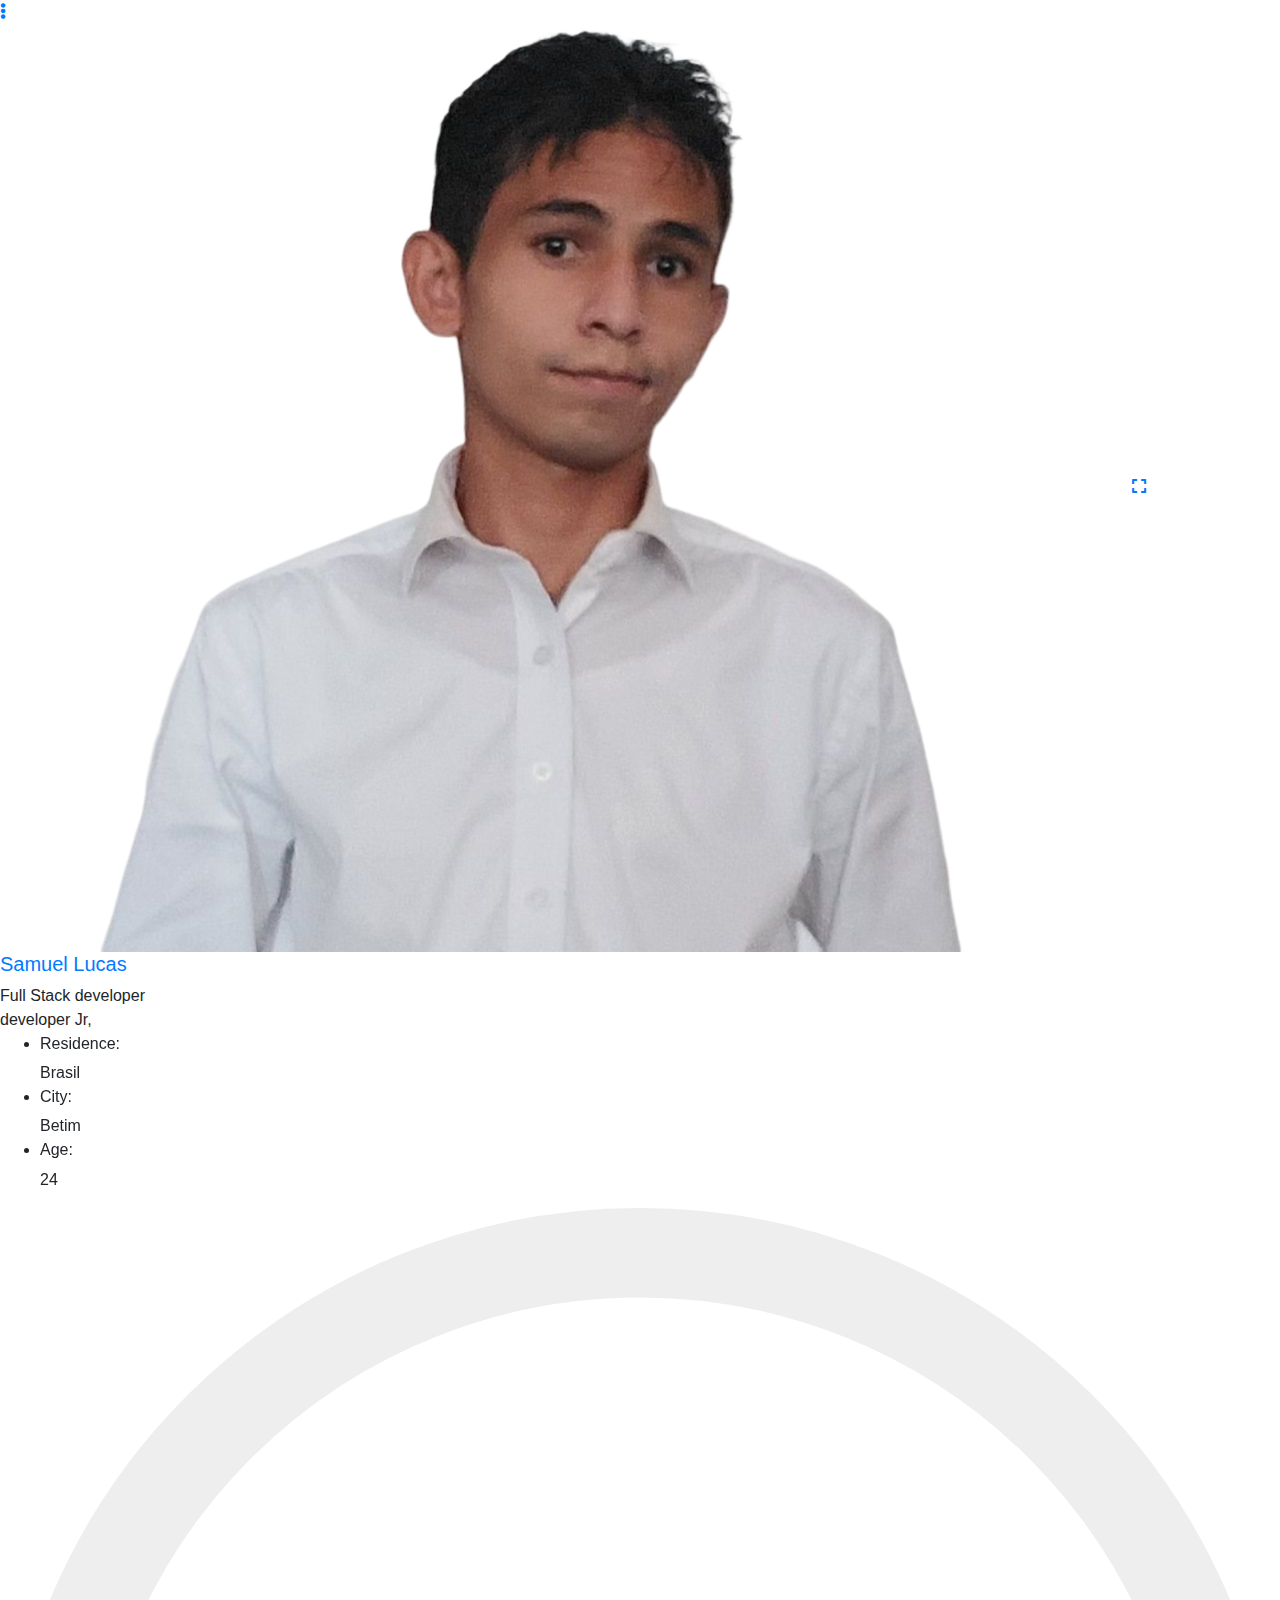
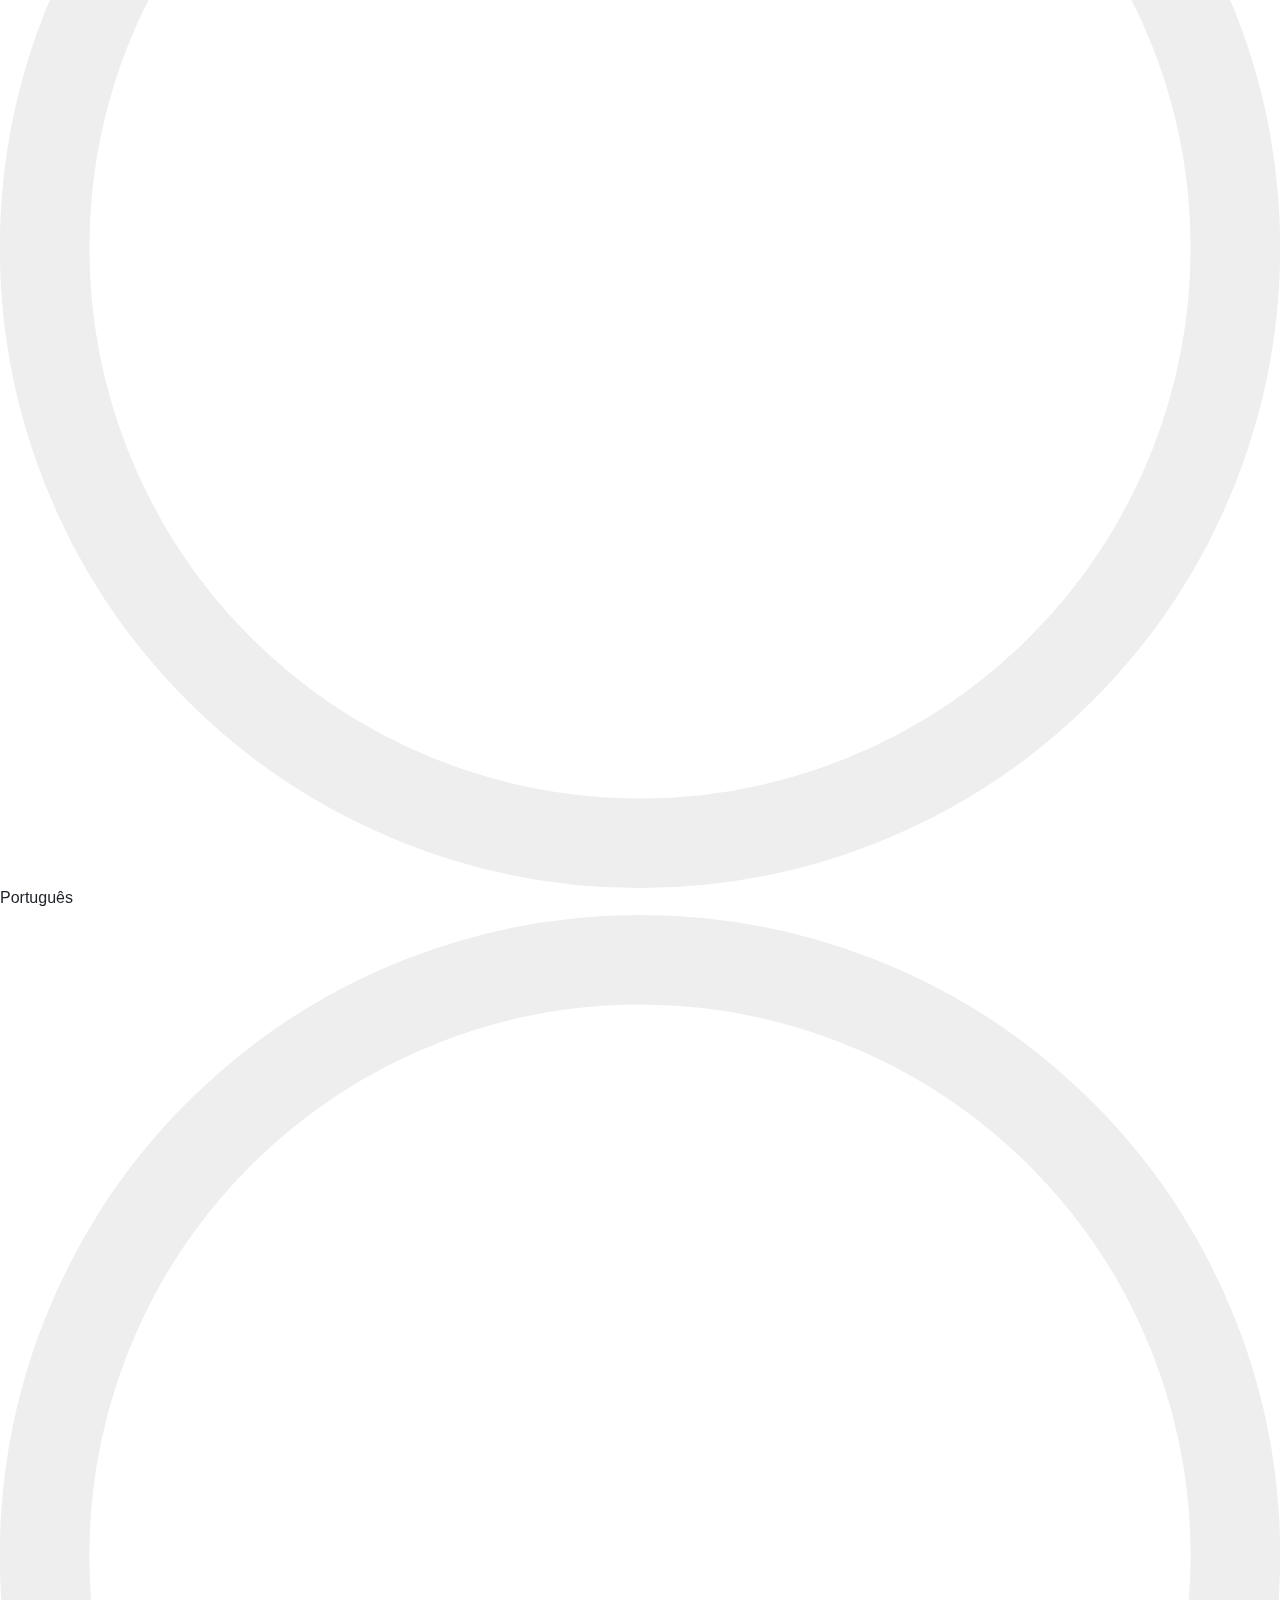
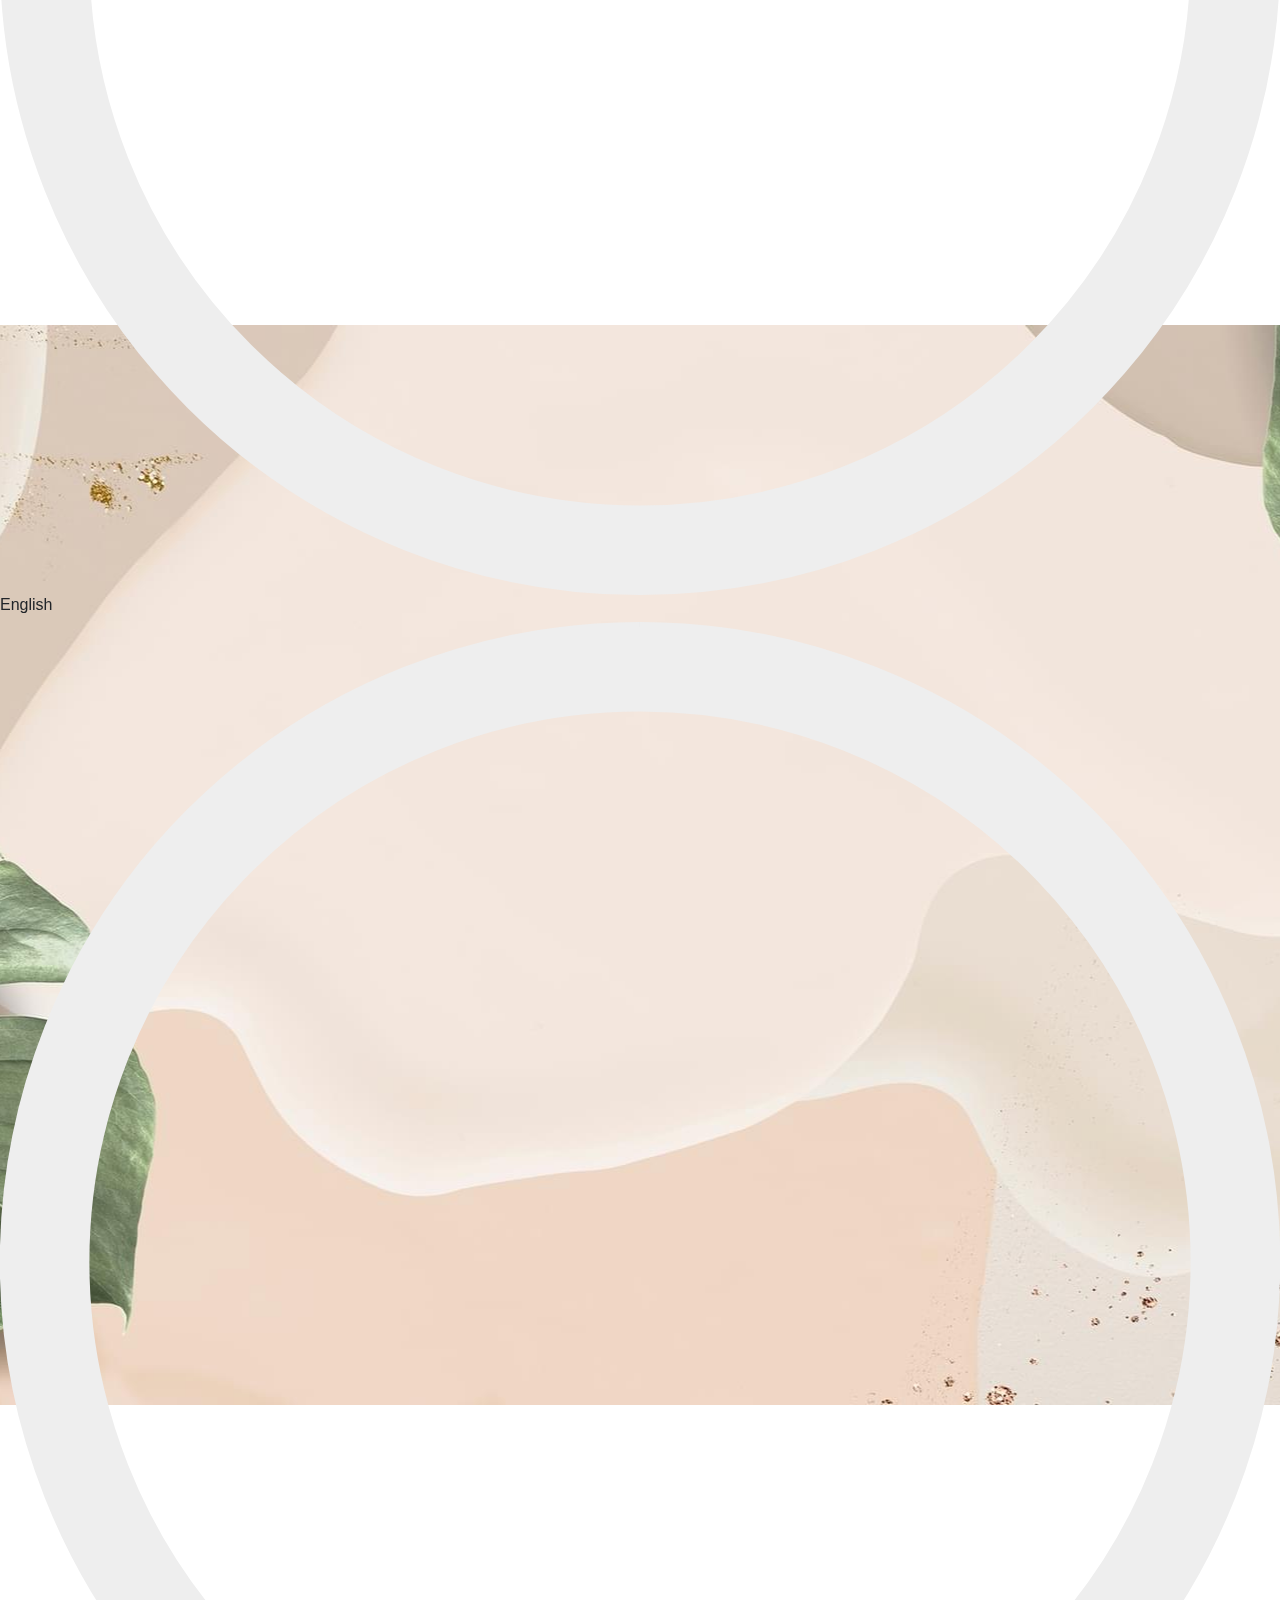
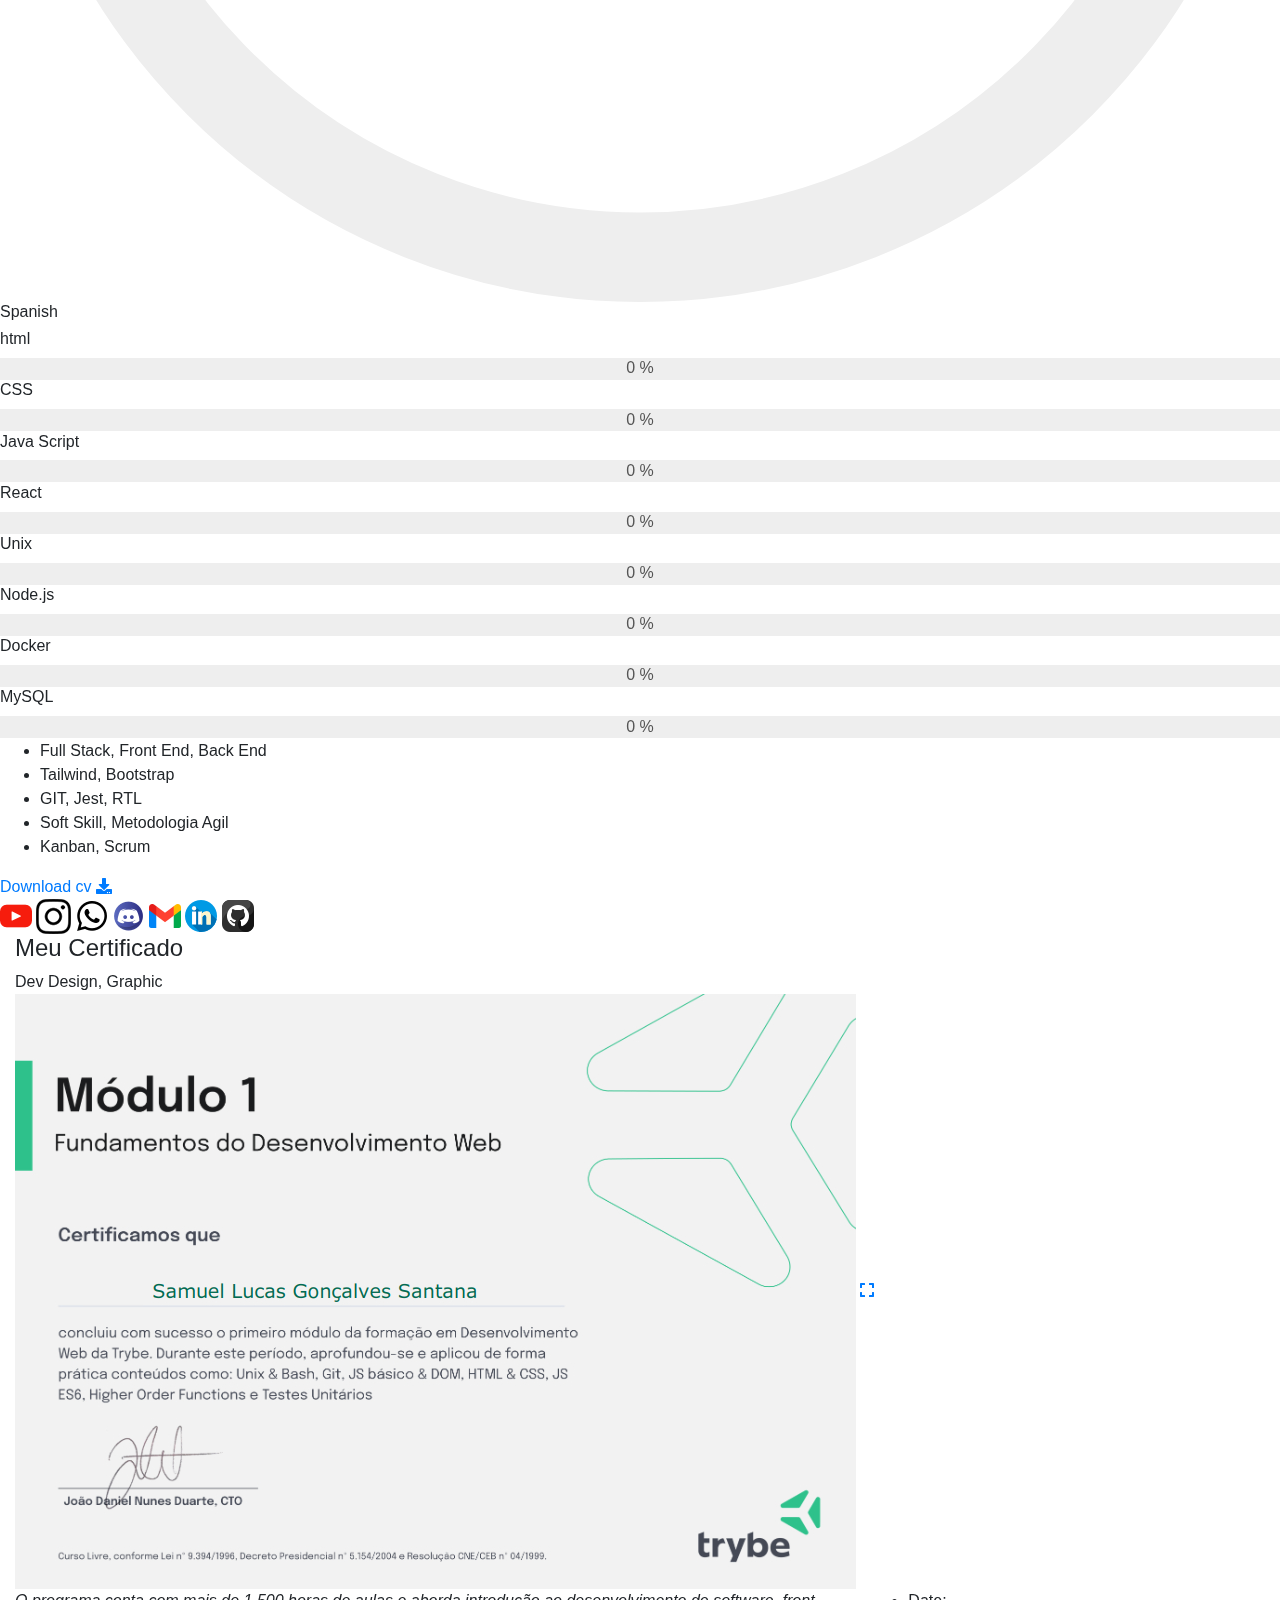
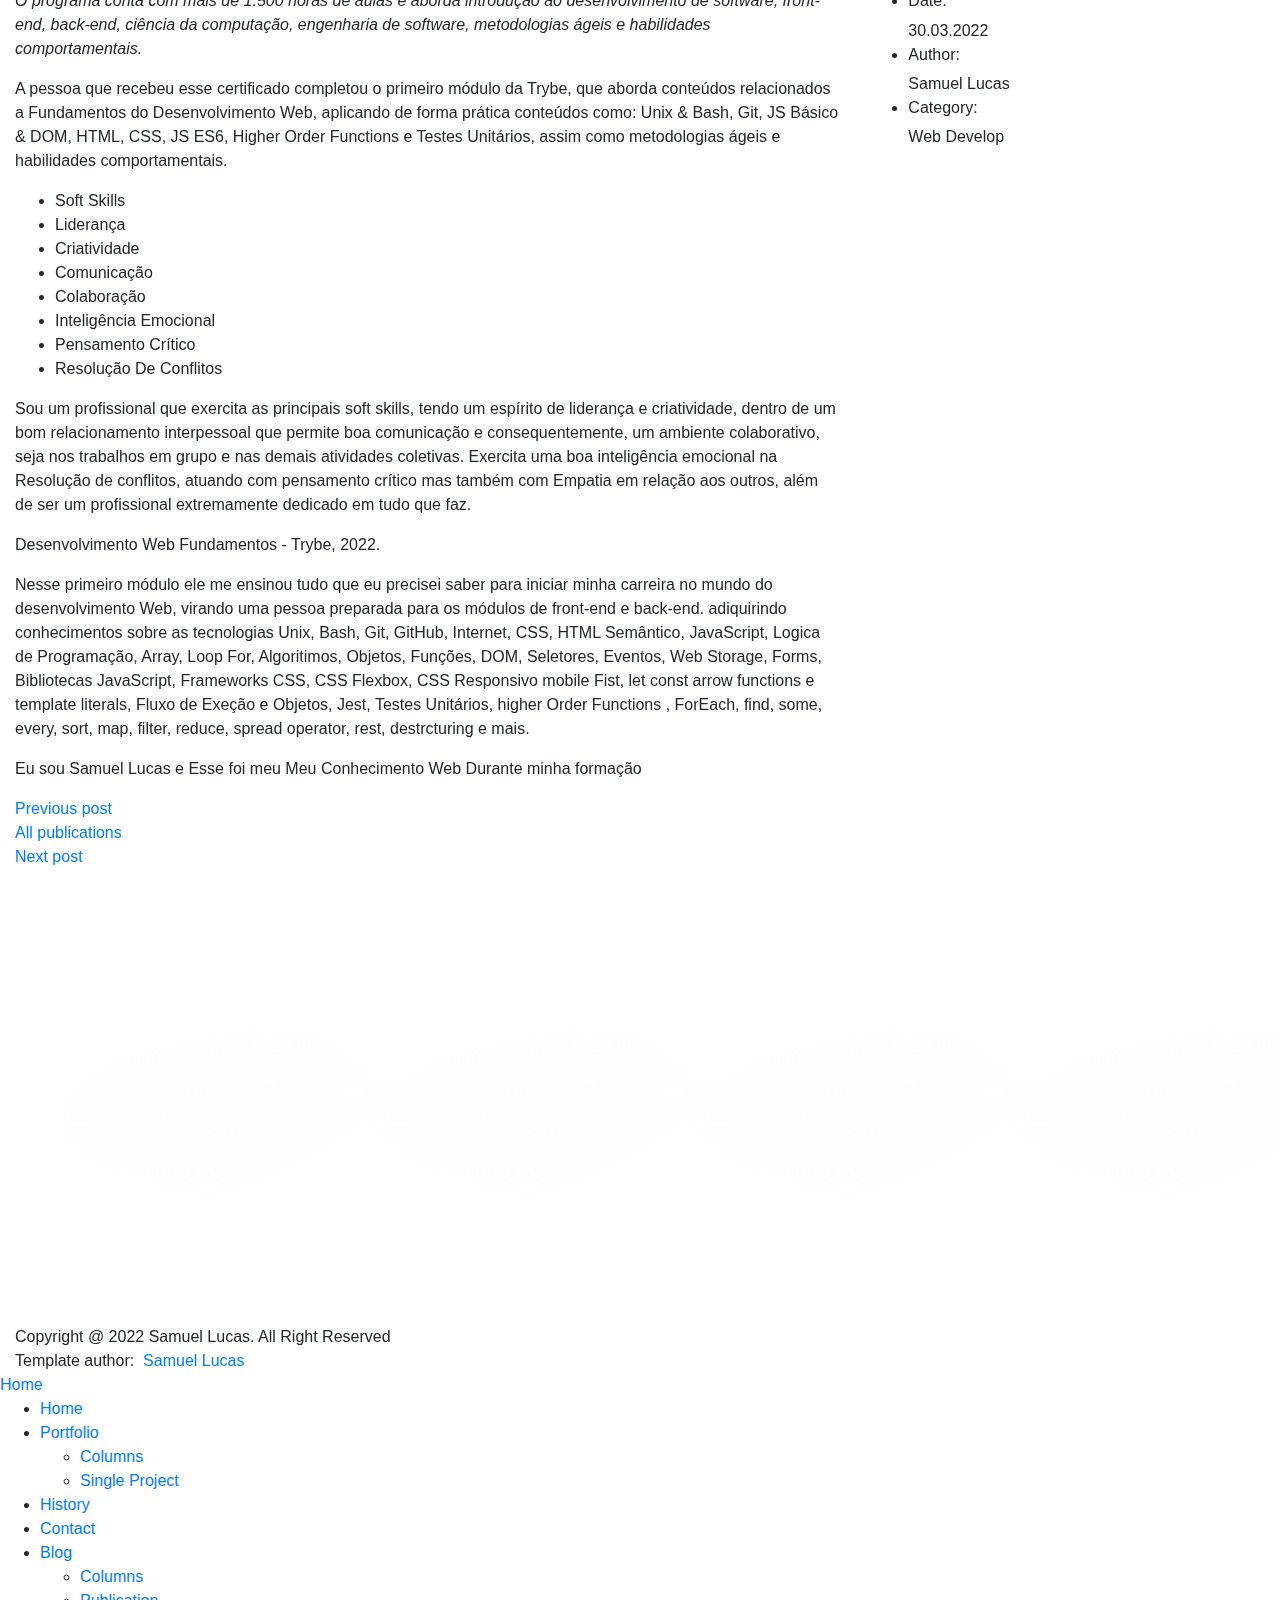
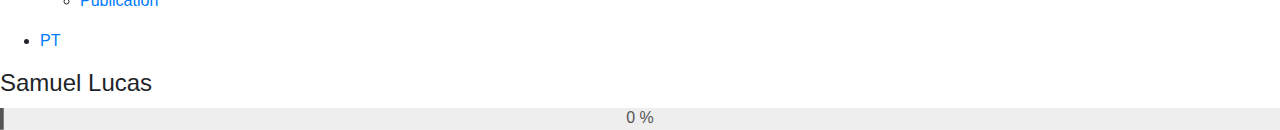
<file: Blog/blog-post.html>
<!doctype html>
<html lang="zxx">

<head>
  <!-- Required meta tags -->
  <meta charset="utf-8">
  <meta name="viewport" content="width=device-width, initial-scale=1, shrink-to-fit=no">
  <!-- color of address bar in mobile browser -->
  <meta name="theme-color" content="#2B2B35">
  <!-- favicon  -->
  <link rel="shortcut icon" href="../img/thumbnail.ico" type="image/x-icon">
  <!-- bootstrap css -->
  <link rel="stylesheet" href="../css/plugins/bootstrap.min.css">
  <!-- font awesome css -->
  <link rel="stylesheet" href="../css/plugins/font-awesome.min.css">
  <!-- swiper css -->
  <link rel="stylesheet" href="../css/plugins/swiper.min.css">
  <!-- fancybox css -->
  <link rel="stylesheet" href="../css/plugins/fancybox.min.css">
  <!-- main css -->
  <link rel="stylesheet" href="../css/style.css">

  <title>Portfolio</title>
</head>

<body>

  <!-- app -->
  <div class="art-app">

    <!-- mobile top bar -->
    <div class="art-mobile-top-bar"></div>

    <!-- app wrapper -->
    <div class="art-app-wrapper">

      <!-- app container end -->
      <div class="art-app-container">

        <!-- info bar -->
        <div class="art-info-bar">

          <!-- menu bar frame -->
          <div class="art-info-bar-frame">

            <!-- info bar header -->
            <div class="art-info-bar-header">
              <!-- info bar button -->
              <a class="art-info-bar-btn" href="#.">
                <!-- icon -->
                <i class="fas fa-ellipsis-v"></i>
              </a>
              <!-- info bar button end -->
            </div>
            <!-- info bar header end -->

            <!-- info bar header -->
            <div class="art-header">
              <!-- avatar -->
              <div class="art-avatar">
                <a data-fancybox="avatar" href="../img/Samuca.png" class="art-avatar-curtain">
                  <img src="../img/Samuca.png" alt="avatar">
                  <i class="fas fa-expand"></i>
                </a>
                <!-- available -->
                <div class="art-lamp-light">
                  <!-- add class 'art-not-available' if not available-->
                  <div class="art-available-lamp"></div>
                </div>
              </div>
              <!-- avatar end -->
              <!-- name -->
              <h5 class="art-name mb-10"><a href="../index.html">Samuel Lucas</a></h5>
              <!-- post -->
              <div class="art-sm-text">Full Stack developer <br>developer Jr, </div>
            </div>
            <!-- info bar header end -->

            <!-- scroll frame -->
            <div id="scrollbar2" class="art-scroll-frame">

              <!-- info bar about -->
              <div class="art-table p-15-15">
                <!-- about text -->
                <ul>
                  <!-- country -->
                  <li>
                    <h6>Residence:</h6><span>Brasil</span>
                  </li>
                  <!-- city -->
                  <li>
                    <h6>City:</h6><span>Betim</span>
                  </li>
                  <!-- age -->
                  <li>
                    <h6>Age:</h6><span>24</span>
                  </li>
                </ul>
              </div>
              <!-- info bar about end -->

              <!-- divider -->
              <div class="art-ls-divider"></div>

              <!-- language skills -->
              <div class="art-lang-skills p-30-15">

                <!-- skill -->
                <div class="art-lang-skills-item">
                  <div id="circleprog1" class="art-cirkle-progress"></div>
                  <!-- title -->
                  <h6>Português</h6>

                </div>
                <!-- skill end -->

                <!-- skill -->
                <div class="art-lang-skills-item">
                  <div id="circleprog2" class="art-cirkle-progress"></div>
                  <!-- title -->
                  <h6>English</h6>
                </div>
                <!-- skill end -->

                <!-- skill -->
                <div class="art-lang-skills-item">
                  <div id="circleprog3" class="art-cirkle-progress"></div>
                  <!-- title -->
                  <h6>Spanish</h6>
                </div>
                <!-- skill end -->

              </div>
              <!-- language skills end -->

              <!-- divider -->
              <div class="art-ls-divider"></div>

              <!-- hard skills -->
              <div class="art-hard-skills p-30-15">

                <!-- skill -->
                <div class="art-hard-skills-item">
                  <div class="art-skill-heading">
                    <!-- title -->
                    <h6>html</h6>
                  </div>
                  <!-- progressbar frame -->
                  <div class="art-line-progress">
                    <!-- progressbar -->
                    <div id="lineprog1"></div>
                  </div>
                  <!-- progressbar frame end -->
                </div>
                <!-- skill end -->

                <!-- skill -->
                <div class="art-hard-skills-item">
                  <div class="art-skill-heading">
                    <!-- title -->
                    <h6>CSS</h6>
                  </div>
                  <!-- progressbar frame -->
                  <div class="art-line-progress">
                    <!-- progressbar -->
                    <div id="lineprog2"></div>
                  </div>
                  <!-- progressbar frame end -->
                </div>
                <!-- skill end -->

                <!-- skill -->
                <div class="art-hard-skills-item">
                  <div class="art-skill-heading">
                    <!-- title -->
                    <h6>Java Script</h6>
                  </div>
                  <!-- progressbar frame -->
                  <div class="art-line-progress">
                    <!-- progressbar -->
                    <div id="lineprog3"></div>
                  </div>
                  <!-- progressbar frame end -->
                </div>
                <!-- skill end -->

                <!-- skill -->
                <div class="art-hard-skills-item">
                  <div class="art-skill-heading">
                    <!-- title -->
                    <h6>React</h6>
                  </div>
                  <!-- progressbar frame -->
                  <div class="art-line-progress">
                    <!-- progressbar -->
                    <div id="lineprog4"></div>
                  </div>
                  <!-- progressbar frame end -->
                </div>
                <!-- skill end -->

                <!-- skill -->
                <div class="art-hard-skills-item">
                  <div class="art-skill-heading">
                    <!-- title -->
                    <h6>Unix</h6>
                  </div>
                  <!-- progressbar frame -->
                  <div class="art-line-progress">
                    <!-- progressbar -->
                    <div id="lineprog5"></div>
                  </div>
                  <!-- progressbar frame end -->
                </div>
                <!-- skill end -->

                <!-- skill -->
                <div class="art-hard-skills-item">
                  <div class="art-skill-heading">
                    <!-- title -->
                    <h6>Node.js</h6>
                  </div>
                  <!-- progressbar frame -->
                  <div class="art-line-progress">
                    <!-- progressbar -->
                    <div id="lineprog6"></div>
                  </div>
                  <!-- progressbar frame end -->
                </div>
                <!-- skill end -->

                <div class="art-hard-skills-item">
                  <div class="art-skill-heading">
                    <!-- title -->
                    <h6>Docker</h6>
                  </div>
                  <!-- progressbar frame -->
                  <div class="art-line-progress">
                    <!-- progressbar -->
                    <div id="lineprog7"></div>
                  </div>
                  <!-- progressbar frame end -->
                </div>
                <!-- skill end -->

                <div class="art-hard-skills-item">
                  <div class="art-skill-heading">
                    <!-- title -->
                    <h6>MySQL</h6>
                  </div>
                  <!-- progressbar frame -->
                  <div class="art-line-progress">
                    <!-- progressbar -->
                    <div id="lineprog8"></div>
                  </div>
                  <!-- progressbar frame end -->
                </div>
                <!-- skill end -->

              </div>
              <!-- language skills end -->

              <!-- divider -->
              <div class="art-ls-divider"></div>

              <!-- knowledge list -->
              <ul class="art-knowledge-list p-15-0">
                <!-- list item -->
                <li>Full Stack, Front End, Back End</li>
                <!-- list item -->
                <li>Tailwind, Bootstrap</li>
                <!-- list item -->
                <li>GIT, Jest, RTL</li>
                <!-- list item -->
                <li>Soft Skill, Metodologia Agil</li>
                <!-- list item -->
                <li>Kanban, Scrum</li>
              </ul>
              <!-- knowledge list end -->

              <!-- divider -->
              <div class="art-ls-divider"></div>

              <!-- links frame -->
              <div class="art-links-frame p-15-15">

                <!-- download cv button -->
                <a href="../files/Samuel.pdf" class="art-link" download>Download cv <i class="fas fa-download"></i></a>

              </div>
              <!-- links frame end -->

            </div>
            <!-- scroll frame end -->

            <!-- sidebar social -->
            <div class="art-ls-social sci">
              <!-- social link -->
              <a href="https://www.youtube.com/channel/UCXDDUZ8UhnQbZ8R8yuoegFQ" target="_blank"><img class="img"
                  src="../img/Icons/youtube.png" alt=""></i></a>
              <!-- social link -->
              <a href="https://www.instagram.com/samuca_luc/" target="_blank"><img class="img"
                  src="../img/Icons/instagram.png" alt=""></i></a>
              <!-- social link -->
              <a href="https://api.whatsapp.com/message/FVVMWZEROXLKM1" target="_blank"><img class="img"
                  src="../img/Icons/whatsapp.png" alt=""></i></a>
              <!-- social link -->
              <a href="https://discord.gg/2tEyGTHr4h" target="_blank"><img class="img" src="../img/Icons/discord.png"
                  alt=""></i></a>
              <!-- social link -->
              <a href="https://mail.google.com/mail/u/0/#inbox?compose=CllgCJTJFPGBckdnqjSjLNPDgzCpRkvNHbnpMplCfTKCRKjJsWSVRFXxcqntFCXdKGtjMqsTknB"
                target="_blank"><img class="img" src="../img/Icons/gmail.png" alt=""></i></a>
              <!-- social link -->
              <a href="https://linkedin.com/in/samuellucas24383" target="_blank"><img
                  class="img" src="../img/Icons/linkedin.png" alt=""></i></a>
              <!-- social link -->
              <a href="https://github.com/SanioDev" target="_blank"><img class="img" src="../img/Icons/github.png"
                  alt=""></i></a>
            </div>
            <!-- sidebar social end -->

          </div>
          <!-- menu bar frame end -->

        </div>
        <!-- info bar end -->

        <!-- content -->
        <div class="art-content">

          <!-- curtain -->
          <div class="art-curtain"></div>

          <!-- top background -->
          <div class="art-top-bg" style="background-image: url(../img/bg.jpg)">
            <!-- overlay -->
            <div class="art-top-bg-overlay"></div>
            <!-- overlay end -->
          </div>
          <!-- top background end -->


          <!-- swup container -->
          <div class="transition-fade" id="swup">

            <!-- scroll frame -->
            <div id="scrollbar" class="art-scroll-frame">

              <!-- container -->
              <div class="container-fluid">

                <!-- row -->
                <div class="row p-30-0">

                  <!-- col -->
                  <div class="col-lg-12">

                    <!-- section title -->
                    <div class="art-section-title">
                      <!-- title frame -->
                      <div class="art-title-frame">
                        <!-- title -->
                        <h4>Meu Certificado</h4>
                      </div>
                      <!-- title frame end -->
                      <!-- right frame -->
                      <div class="art-right-frame">
                        <div class="art-project-category">Dev Design, Graphic</div>
                      </div>
                      <!-- right frame end -->
                    </div>
                    <!-- section title end -->

                  </div>
                  <!-- col end -->

                  <!-- col -->
                  <div class="col-lg-12">

                    <!-- project cover -->
                    <div class="art-a art-project-cover">
                      <!-- item frame -->
                      <a data-fancybox="gallery" href="../img/certificado.jpg"
                        class="art-portfolio-item-frame art-horizontal">
                        <!-- img -->
                        <img src="../img/certificado.jpg" alt="imagem do meu certificado fundamnetos">
                        <!-- zoom icon -->
                        <span class="art-item-hover"><i class="fas fa-expand"></i></span>
                      </a>
                      <!-- item end -->
                    </div>
                    <!-- project cover nd -->

                  </div>
                  <!-- col end -->

                  <!-- col -->
                  <div class="col-lg-8">

                    <!-- post text -->
                    <div class="art-a art-card">
                      <p class="art-lg-text art-white"><i>O programa conta com mais de 1.500 horas de aulas e aborda
                          introdução ao desenvolvimento de software, front-end, back-end, ciência da computação,
                          engenharia de software, metodologias ágeis e habilidades comportamentais.</i>
                      </p>

                      <p>A pessoa que recebeu esse certificado completou o primeiro
                        módulo da Trybe, que aborda conteúdos relacionados a Fundamentos do Desenvolvimento Web,
                        aplicando de forma prática conteúdos como: Unix & Bash, Git, JS Básico & DOM, HTML, CSS, JS
                        ES6, Higher Order Functions e Testes Unitários, assim como metodologias ágeis e habilidades
                        comportamentais.</p>
                      <ul class="art-custom-list">
                        <li>Soft Skills</li>
                        <li>Liderança</li>
                        <li>Criatividade</li>
                        <li>Comunicação</li>
                        <li>Colaboração</li>
                        <li>Inteligência Emocional</li>
                        <li>Pensamento Crítico</li>
                        <li>Resolução De Conflitos</li>
                      </ul>
                      <p>Sou um profissional que exercita as principais soft skills, tendo um espírito de liderança e
                        criatividade, dentro de um bom relacionamento interpessoal que permite boa comunicação e
                        consequentemente, um ambiente colaborativo, seja nos trabalhos em grupo e nas demais atividades
                        coletivas. Exercita uma boa inteligência emocional na Resolução de conflitos, atuando com
                        pensamento crítico mas também com Empatia em relação aos outros, além de ser um profissional
                        extremamente dedicado em tudo que faz.</p>

                      <blockquote>Desenvolvimento Web Fundamentos - Trybe, 2022.</blockquote>

                      <p>Nesse primeiro módulo ele me ensinou tudo que eu precisei saber para iniciar minha carreira no
                        mundo do desenvolvimento Web, virando uma pessoa preparada para os módulos de front-end e
                        back-end. adiquirindo conhecimentos sobre as tecnologias Unix, Bash, Git, GitHub, Internet, CSS,
                        HTML Semântico, JavaScript, Logica de Programação, Array, Loop For, Algoritimos, Objetos,
                        Funções, DOM, Seletores, Eventos, Web Storage, Forms, Bibliotecas JavaScript, Frameworks CSS,
                        CSS Flexbox, CSS Responsivo mobile Fist, let const arrow functions e template literals, Fluxo de
                        Exeção e Objetos, Jest, Testes Unitários, higher Order Functions , ForEach, find, some, every,
                        sort, map, filter, reduce, spread operator, rest, destrcturing e mais.</p>
                      <p>Eu sou Samuel Lucas e Esse foi meu Meu Conhecimento Web Durante minha formação </p>
                    </div>
                    <!-- post text end -->

                  </div>
                  <!-- col end -->

                  <!-- col -->
                  <div class="col-lg-4">

                    <div class="art-a art-card">
                      <!-- table -->
                      <div class="art-table p-15-15">
                        <ul>
                          <li>
                            <h6>Date:</h6><span>30.03.2022</span>
                          </li>
                          <li>
                            <h6>Author:</h6><span>Samuel Lucas</span>
                          </li>
                          <li>
                            <h6>Category:</h6><span>Web Develop</span>
                          </li>
                        </ul>
                      </div>
                      <!-- table end -->
                    </div>

                  </div>
                  <!-- col end -->

                </div>
                <!-- row end -->

              </div>
              <!-- container end -->

              <!-- container -->
              <div class="container-fluid">

                <!-- row -->
                <div class="row">

                  <!-- col -->
                  <div class="col-lg-12">

                    <!-- pagination -->
                    <div class="art-a art-pagination">
                      <!-- button -->
                      <a href="../index.html" class="art-link art-color-link art-w-chevron art-left-link"><span>Previous
                          post</span></a>
                      <div class="art-pagination-center art-m-hidden">
                        <a class="art-link" href="./blog-2-col.html">All publications</a>
                      </div>
                      <!-- button -->
                      <a href="../Portifolio/portfolio-single.html"
                        class="art-link art-color-link art-w-chevron"><span>Next
                          post</span></a>
                    </div>
                    <!-- pagination end -->

                  </div>
                  <!-- col end -->

                </div>
                <!-- row end -->

              </div>
              <!-- container end -->
              <!-- container -->
              <div class="container-fluid">

                <!-- row -->
                <div class="row">

                  <!-- col -->
                  <div class="col-6 col-lg-3">
                    <!-- brand -->
                    <img class="art-brand" src="../img/brands/1.png" alt="brand">
                  </div>
                  <!-- col end -->

                  <!-- col -->
                  <div class="col-6 col-lg-3">
                    <!-- brand -->
                    <img class="art-brand" src="../img/brands/2.png" alt="brand">
                  </div>
                  <!-- col end -->

                  <!-- col -->
                  <div class="col-6 col-lg-3">
                    <!-- brand -->
                    <img class="art-brand" src="../img/brands/3.png" alt="brand">
                  </div>
                  <!-- col end -->

                  <!-- col -->
                  <div class="col-6 col-lg-3">
                    <!-- brand -->
                    <img class="art-brand" src="../img/brands/1.png" alt="brand">
                  </div>
                  <!-- col end -->

                </div>
                <!-- row end -->

              </div>
              <!-- container end -->

              <!-- container -->
              <div class="container-fluid">

                <!-- footer -->
                <footer>
                  <!-- copyright -->
                  <div class="art-copy">Copyright @ 2022 Samuel Lucas. All Right Reserved</div>
                  <!-- author ( Please! Do not delete it. You are awesome! :) -->
                  <div>Template author:&#160; <a href="https://www.instagram.com/samuca_luc/" target="_blank">Samuel
                      Lucas</a></div>
                </footer>
                <!-- footer end -->

              </div>
              <!-- container end -->


            </div>
            <!-- scroll frame end -->

          </div>
          <!-- swup container end -->

        </div>
        <!-- content end -->

        <!-- menu bar -->
        <div class="art-menu-bar">

          <!-- menu bar frame -->
          <div class="art-menu-bar-frame">

            <!-- menu bar header -->
            <div class="art-menu-bar-header">
              <!-- menu bar button -->
              <a class="art-menu-bar-btn" href="#.">
                <!-- icon -->
                <span></span>
              </a>
              <!-- menu bar button end -->
            </div>
            <!-- menu bar header end -->

            <!-- current page title -->
            <div class="art-current-page"></div>
            <!-- current page title end -->

            <!-- scroll frame -->
            <div class="art-scroll-frame">

              <!-- menu -->
              <nav id="swupMenu">
                <!-- menu list -->
                <ul class="main-menu">
                  <!-- menu item -->
                  <li class="menu-item current-menu-item"><a href="../index.html">Home</a></li>
                  <!-- menu item -->
                  <li class="menu-item menu-item-has-children">
                    <a href="#.">Portfolio</a>
                    <!-- sub menu -->
                    <ul class="sub-menu">
                      <!-- lvl 2 nav link -->
                      <li class="menu-item"><a href="../Portifolio/portfolio-col.html">Columns</a></li>
                      <!-- lvl 2 nav link -->
                      <li class="menu-item"><a href="../Portifolio/portfolio-single.html">Single Project</a></li>
                      <!-- lvl 2 nav link -->
                    </ul>
                    <!-- sub menu end -->
                  </li>
                  <!-- menu item -->
                  <li class="menu-item"><a href="../History/history.html">History</a></li>
                  <!-- menu item -->
                  <li class="menu-item"><a href="../Contact/contact.html">Contact</a></li>
                  <!-- menu item -->
                  <li class="menu-item menu-item-has-children">
                    <a href="#.">Blog</a>
                    <!-- sub menu -->
                    <ul class="sub-menu">
                      <!-- lvl 2 nav link -->
                      <li class="menu-item"><a href="./blog-2-col.html">Columns</a></li>
                      <!-- lvl 2 nav link -->
                      <li class="menu-item"><a href="#.">Publication</a></li>
                    </ul>
                    <!-- sub menu end -->
                  </li>
                </ul>
                <!-- menu list end -->
              </nav>
              <!-- menu end -->

              <!-- language change -->
              <ul class="art-language-change">
                <!-- language item -->
                <li class="art-active-lang"><a href="#.">PT</a></li>
              </ul>
              <!-- language change end -->

            </div>
            <!-- scroll frame end -->

          </div>
          <!-- menu bar frame -->

        </div>
        <!-- menu bar end -->

      </div>
      <!-- app container end -->

    </div>
    <!-- app wrapper end -->

    <!-- preloader -->
    <div class="art-preloader">
      <!-- preloader content -->
      <div class="art-preloader-content">
        <!-- title -->
        <h4>Samuel Lucas</h4>
        <!-- progressbar -->
        <div id="preloader" class="art-preloader-load"></div>
      </div>
      <!-- preloader content end -->
    </div>
    <!-- preloader end -->

  </div>
  <!-- app end -->

  <!-- jquery js -->
  <script src="../js/plugins/jquery.min.js"></script>
  <!-- anime js -->
  <script src="../js/plugins/anime.min.js"></script>
  <!-- swiper js -->
  <script src="../js/plugins/swiper.min.js"></script>
  <!-- progressbar js -->
  <script src="../js/plugins/progressbar.min.js"></script>
  <!-- smooth scrollbar js -->
  <script src="../js/plugins/smooth-scrollbar.min.js"></script>
  <!-- overscroll js -->
  <script src="../js/plugins/overscroll.min.js"></script>
  <!-- typing js -->
  <script src="../js/plugins/typing.min.js"></script>
  <!-- isotope js -->
  <script src="../js/plugins/isotope.min.js"></script>
  <!-- fancybox js -->
  <script src="../js/plugins/fancybox.min.js"></script>
  <!-- swup js -->
  <script src="../js/plugins/swup.min.js"></script>

  <!-- main js -->
  <script src="../js/main.js"></script>

</body>

</html>
</file>
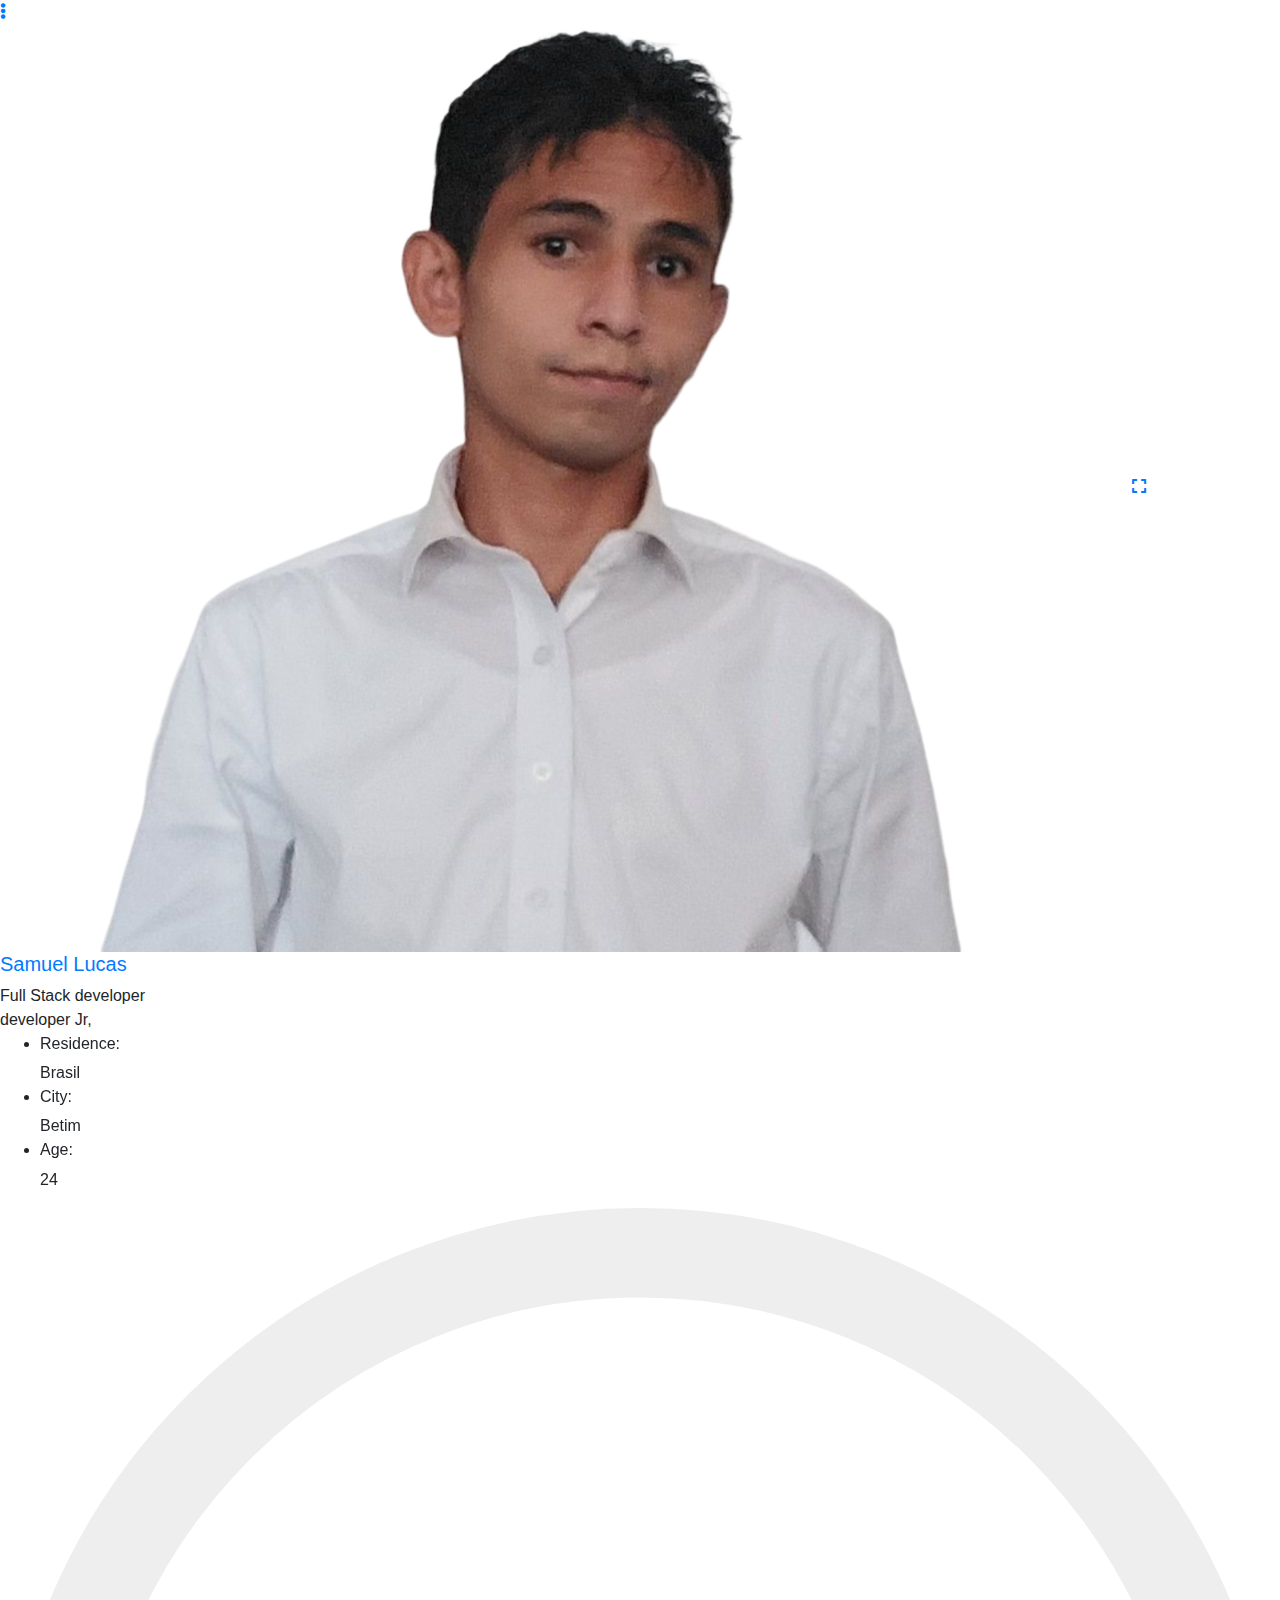
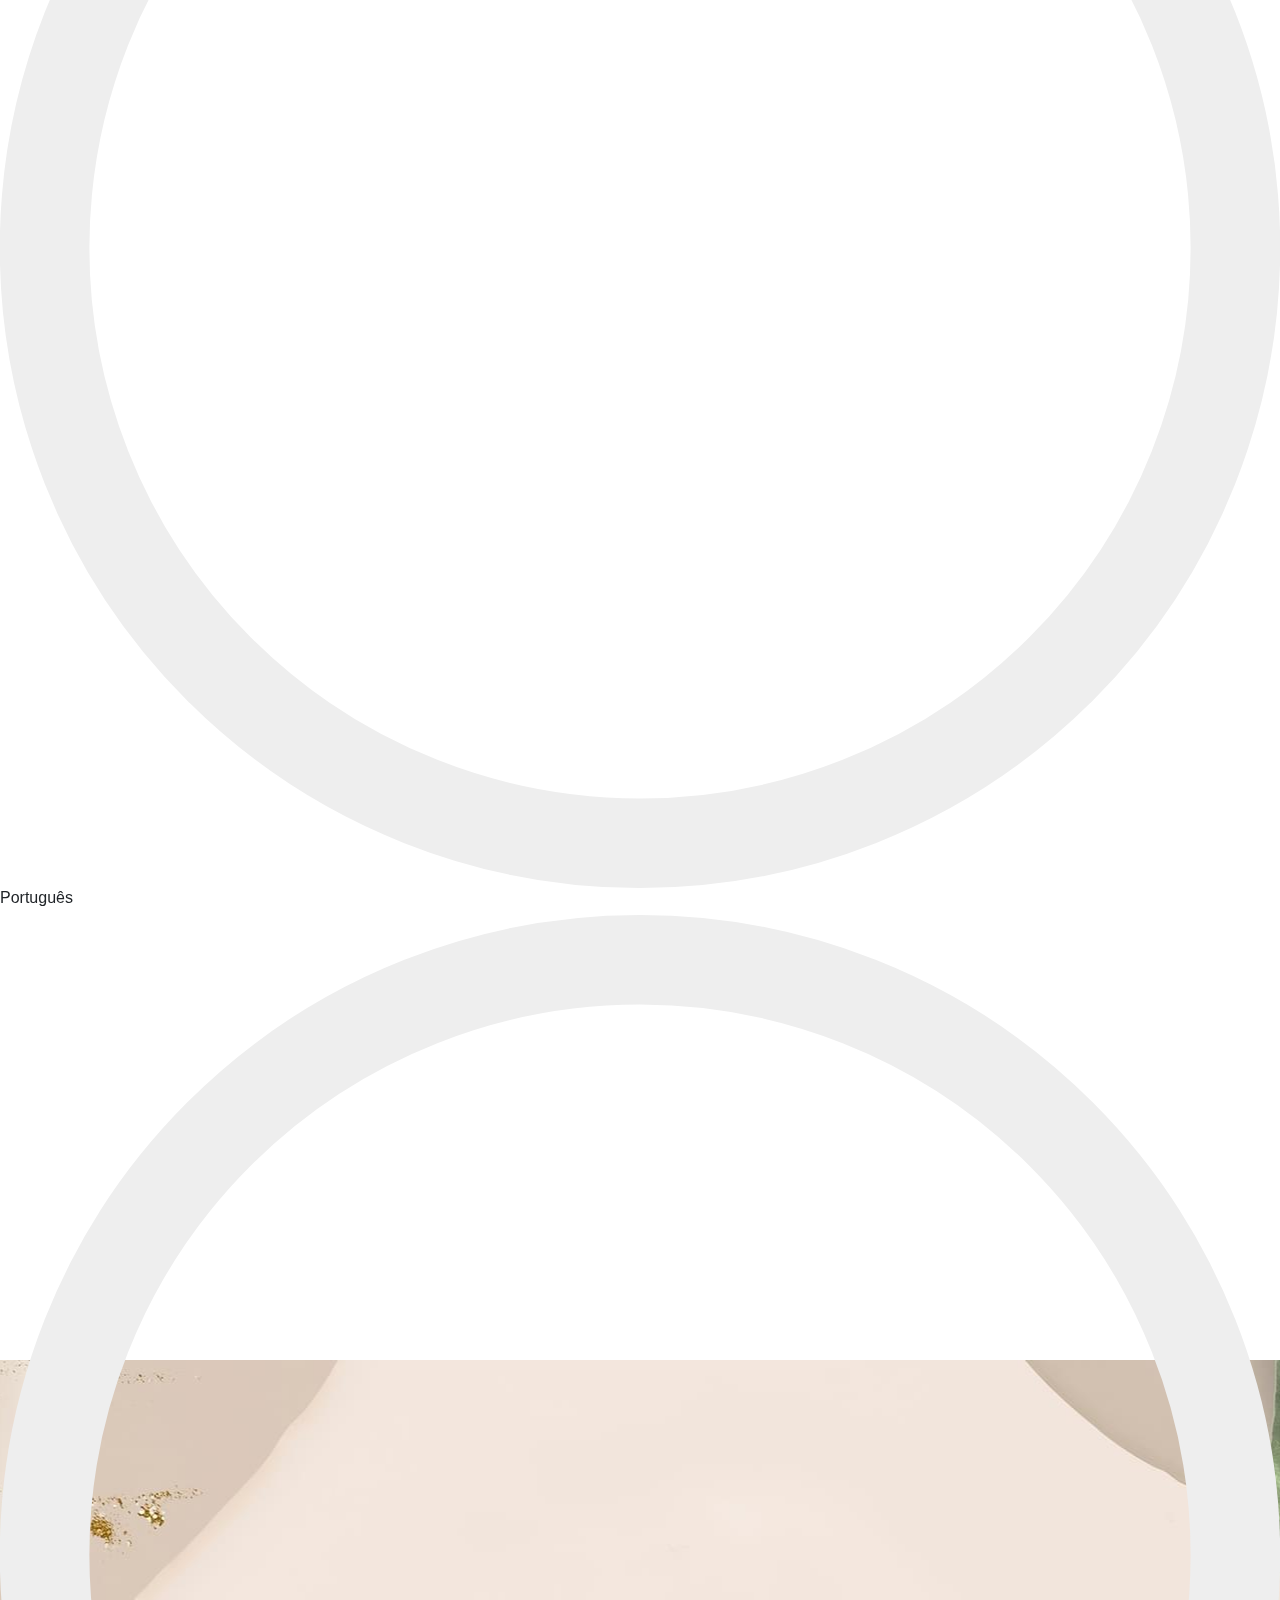
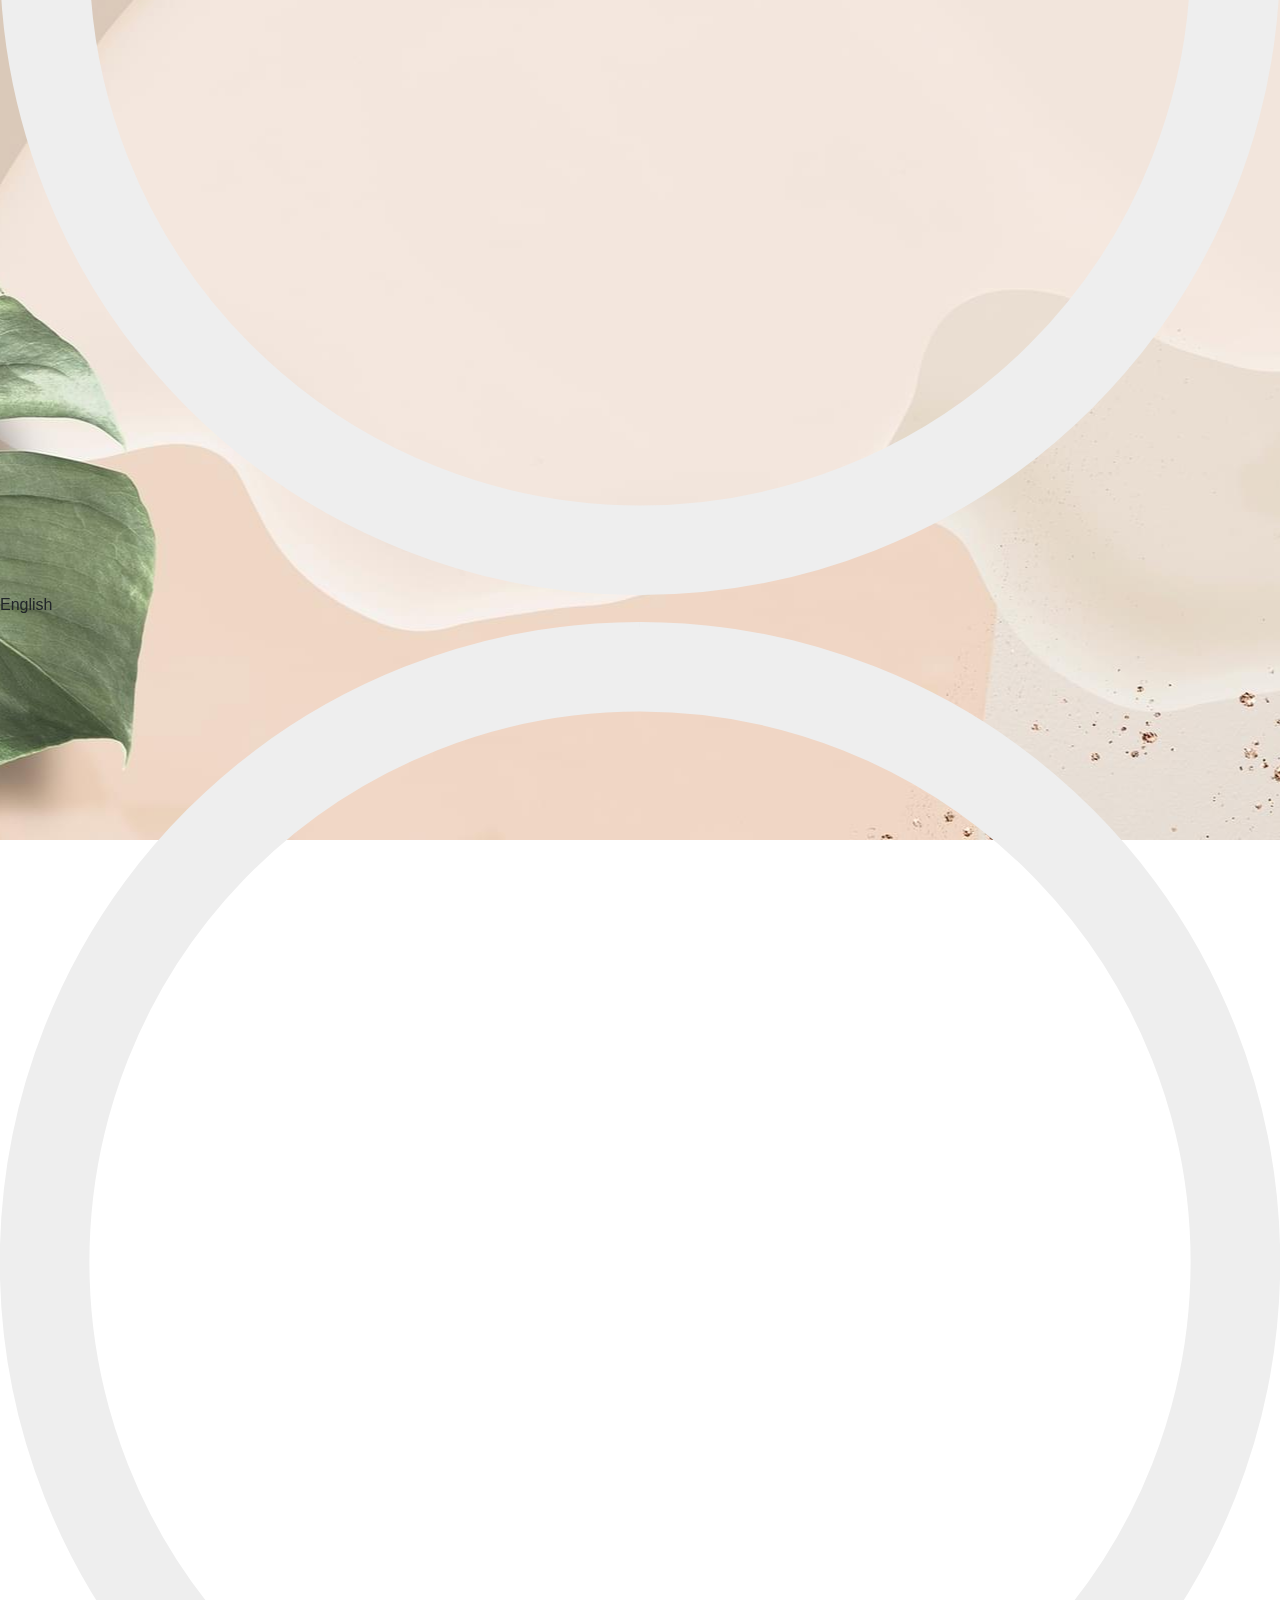
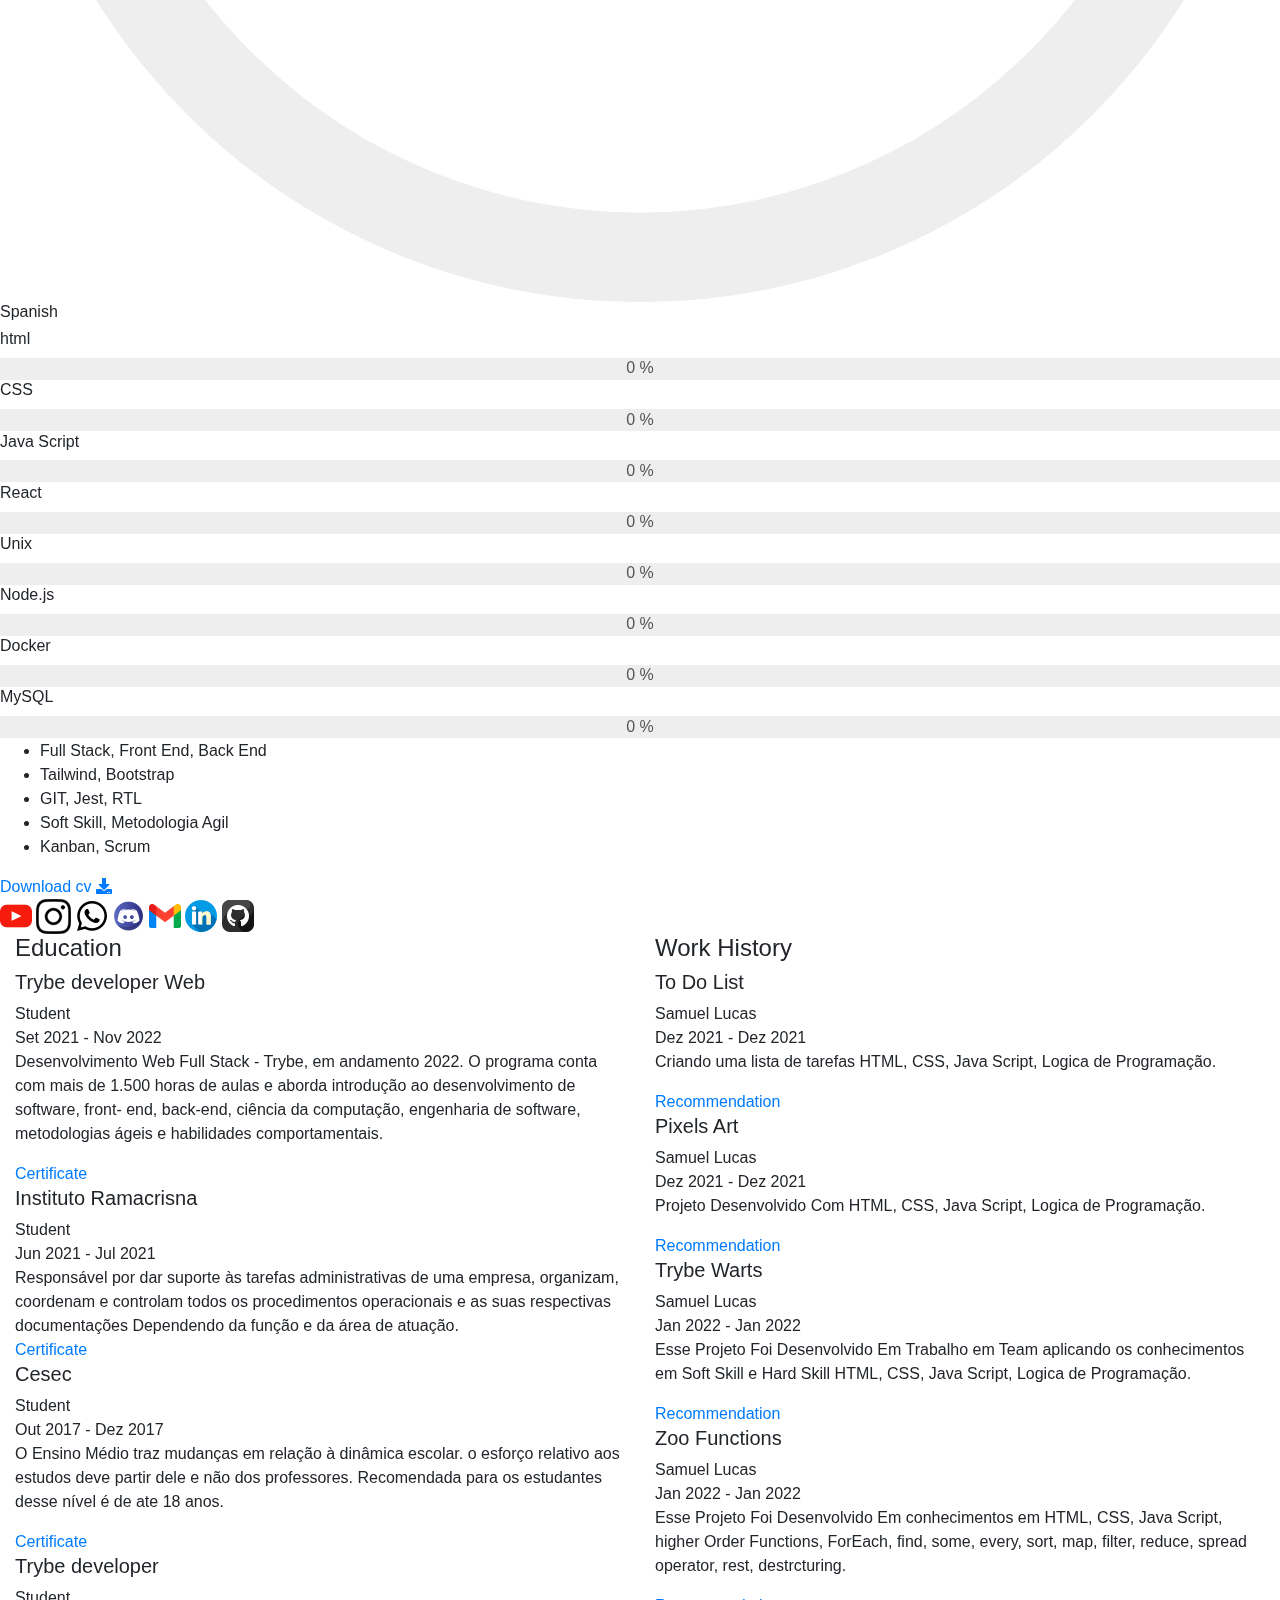
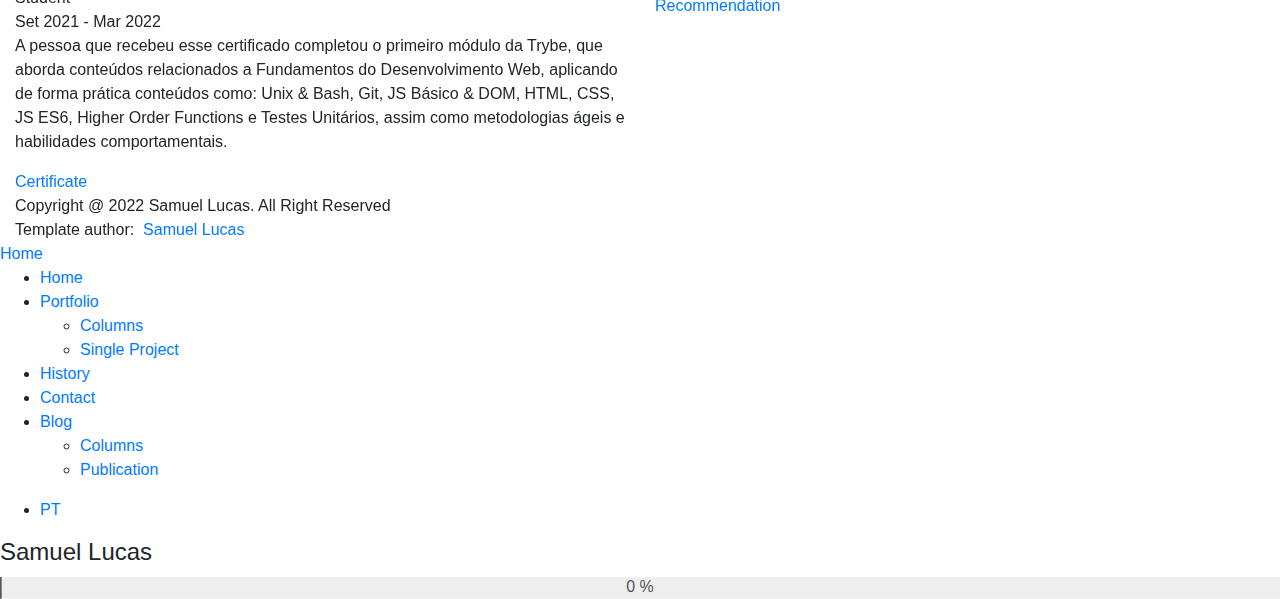
<file: History/history.html>
<!doctype html>
<html lang="zxx">

<head>
  <!-- Required meta tags -->
  <meta charset="utf-8">
  <meta name="viewport" content="width=device-width, initial-scale=1, shrink-to-fit=no">
  <!-- color of address bar in mobile browser -->
  <meta name="theme-color" content="#2B2B35">
  <!-- favicon  -->
  <link rel="shortcut icon" href="../img/thumbnail.ico" type="image/x-icon">
  <!-- bootstrap css -->
  <link rel="stylesheet" href="../css/plugins/bootstrap.min.css">
  <!-- font awesome css -->
  <link rel="stylesheet" href="../css/plugins/font-awesome.min.css">
  <!-- swiper css -->
  <link rel="stylesheet" href="../css/plugins/swiper.min.css">
  <!-- fancybox css -->
  <link rel="stylesheet" href="../css/plugins/fancybox.min.css">
  <!-- main css -->
  <link rel="stylesheet" href="../css/style.css">

  <title>Portfolio</title>
</head>

<body>

  <!-- app -->
  <div class="art-app">

    <!-- mobile top bar -->
    <div class="art-mobile-top-bar"></div>

    <!-- app wrapper -->
    <div class="art-app-wrapper">

      <!-- app container end -->
      <div class="art-app-container">

        <!-- info bar -->
        <div class="art-info-bar">

          <!-- menu bar frame -->
          <div class="art-info-bar-frame">

            <!-- info bar header -->
            <div class="art-info-bar-header">
              <!-- info bar button -->
              <a class="art-info-bar-btn" href="#.">
                <!-- icon -->
                <i class="fas fa-ellipsis-v"></i>
              </a>
              <!-- info bar button end -->
            </div>
            <!-- info bar header end -->

            <!-- info bar header -->
            <div class="art-header">
              <!-- avatar -->
              <div class="art-avatar">
                <a data-fancybox="avatar" href="../img/Samuca.png" class="art-avatar-curtain">
                  <img src="../img/Samuca.png" alt="avatar">
                  <i class="fas fa-expand"></i>
                </a>
                <!-- available -->
                <div class="art-lamp-light">
                  <!-- add class 'art-not-available' if not available-->
                  <div class="art-available-lamp"></div>
                </div>
              </div>
              <!-- avatar end -->
              <!-- name -->
              <h5 class="art-name mb-10"><a href="../home.html">Samuel Lucas</a></h5>
              <!-- post -->
              <div class="art-sm-text">Full Stack developer <br>developer Jr, </div>
            </div>
            <!-- info bar header end -->

            <!-- scroll frame -->
            <div id="scrollbar2" class="art-scroll-frame">

              <!-- info bar about -->
              <div class="art-table p-15-15">
                <!-- about text -->
                <ul>
                  <!-- country -->
                  <li>
                    <h6>Residence:</h6><span>Brasil</span>
                  </li>
                  <!-- city -->
                  <li>
                    <h6>City:</h6><span>Betim</span>
                  </li>
                  <!-- age -->
                  <li>
                    <h6>Age:</h6><span>24</span>
                  </li>
                </ul>
              </div>
              <!-- info bar about end -->

              <!-- divider -->
              <div class="art-ls-divider"></div>

              <!-- language skills -->
              <div class="art-lang-skills p-30-15">

                <!-- skill -->
                <div class="art-lang-skills-item">
                  <div id="circleprog1" class="art-cirkle-progress"></div>
                  <!-- title -->
                  <h6>Português</h6>

                </div>
                <!-- skill end -->

                <!-- skill -->
                <div class="art-lang-skills-item">
                  <div id="circleprog2" class="art-cirkle-progress"></div>
                  <!-- title -->
                  <h6>English</h6>
                </div>
                <!-- skill end -->

                <!-- skill -->
                <div class="art-lang-skills-item">
                  <div id="circleprog3" class="art-cirkle-progress"></div>
                  <!-- title -->
                  <h6>Spanish</h6>
                </div>
                <!-- skill end -->

              </div>
              <!-- language skills end -->

              <!-- divider -->
              <div class="art-ls-divider"></div>

              <!-- hard skills -->
              <div class="art-hard-skills p-30-15">

                <!-- skill -->
                <div class="art-hard-skills-item">
                  <div class="art-skill-heading">
                    <!-- title -->
                    <h6>html</h6>
                  </div>
                  <!-- progressbar frame -->
                  <div class="art-line-progress">
                    <!-- progressbar -->
                    <div id="lineprog1"></div>
                  </div>
                  <!-- progressbar frame end -->
                </div>
                <!-- skill end -->

                <!-- skill -->
                <div class="art-hard-skills-item">
                  <div class="art-skill-heading">
                    <!-- title -->
                    <h6>CSS</h6>
                  </div>
                  <!-- progressbar frame -->
                  <div class="art-line-progress">
                    <!-- progressbar -->
                    <div id="lineprog2"></div>
                  </div>
                  <!-- progressbar frame end -->
                </div>
                <!-- skill end -->

                <!-- skill -->
                <div class="art-hard-skills-item">
                  <div class="art-skill-heading">
                    <!-- title -->
                    <h6>Java Script</h6>
                  </div>
                  <!-- progressbar frame -->
                  <div class="art-line-progress">
                    <!-- progressbar -->
                    <div id="lineprog3"></div>
                  </div>
                  <!-- progressbar frame end -->
                </div>
                <!-- skill end -->

                <!-- skill -->
                <div class="art-hard-skills-item">
                  <div class="art-skill-heading">
                    <!-- title -->
                    <h6>React</h6>
                  </div>
                  <!-- progressbar frame -->
                  <div class="art-line-progress">
                    <!-- progressbar -->
                    <div id="lineprog4"></div>
                  </div>
                  <!-- progressbar frame end -->
                </div>
                <!-- skill end -->

                <!-- skill -->
                <div class="art-hard-skills-item">
                  <div class="art-skill-heading">
                    <!-- title -->
                    <h6>Unix</h6>
                  </div>
                  <!-- progressbar frame -->
                  <div class="art-line-progress">
                    <!-- progressbar -->
                    <div id="lineprog5"></div>
                  </div>
                  <!-- progressbar frame end -->
                </div>
                <!-- skill end -->

                <!-- skill -->
                <div class="art-hard-skills-item">
                  <div class="art-skill-heading">
                    <!-- title -->
                    <h6>Node.js</h6>
                  </div>
                  <!-- progressbar frame -->
                  <div class="art-line-progress">
                    <!-- progressbar -->
                    <div id="lineprog6"></div>
                  </div>
                  <!-- progressbar frame end -->
                </div>
                <!-- skill end -->

                <div class="art-hard-skills-item">
                  <div class="art-skill-heading">
                    <!-- title -->
                    <h6>Docker</h6>
                  </div>
                  <!-- progressbar frame -->
                  <div class="art-line-progress">
                    <!-- progressbar -->
                    <div id="lineprog7"></div>
                  </div>
                  <!-- progressbar frame end -->
                </div>
                <!-- skill end -->

                <div class="art-hard-skills-item">
                  <div class="art-skill-heading">
                    <!-- title -->
                    <h6>MySQL</h6>
                  </div>
                  <!-- progressbar frame -->
                  <div class="art-line-progress">
                    <!-- progressbar -->
                    <div id="lineprog8"></div>
                  </div>
                  <!-- progressbar frame end -->
                </div>
                <!-- skill end -->

              </div>
              <!-- language skills end -->

              <!-- divider -->
              <div class="art-ls-divider"></div>

              <!-- knowledge list -->
              <ul class="art-knowledge-list p-15-0">
                <!-- list item -->
                <li>Full Stack, Front End, Back End</li>
                <!-- list item -->
                <li>Tailwind, Bootstrap</li>
                <!-- list item -->
                <li>GIT, Jest, RTL</li>
                <!-- list item -->
                <li>Soft Skill, Metodologia Agil</li>
                <!-- list item -->
                <li>Kanban, Scrum</li>
              </ul>
              <!-- knowledge list end -->

              <!-- divider -->
              <div class="art-ls-divider"></div>

              <!-- links frame -->
              <div class="art-links-frame p-15-15">

                <!-- download cv button -->
                <a href="../files/Samuel.pdf" class="art-link" download>Download cv <i class="fas fa-download"></i></a>

              </div>
              <!-- links frame end -->

            </div>
            <!-- scroll frame end -->

            <!-- sidebar social -->
            <div class="art-ls-social sci">
              <!-- social link -->
              <a href="https://www.youtube.com/channel/UCXDDUZ8UhnQbZ8R8yuoegFQ" target="_blank"><img class="img"
                  src="../img/Icons/youtube.png" alt=""></i></a>
              <!-- social link -->
              <a href="https://www.instagram.com/samuca_luc/" target="_blank"><img class="img"
                  src="../img/Icons/instagram.png" alt=""></i></a>
              <!-- social link -->
              <a href="https://api.whatsapp.com/message/FVVMWZEROXLKM1" target="_blank"><img class="img"
                  src="../img/Icons/whatsapp.png" alt=""></i></a>
              <!-- social link -->
              <a href="https://discord.gg/2tEyGTHr4h" target="_blank"><img class="img" src="../img/Icons/discord.png"
                  alt=""></i></a>
              <!-- social link -->
              <a href="https://mail.google.com/mail/u/0/#inbox?compose=CllgCJTJFPGBckdnqjSjLNPDgzCpRkvNHbnpMplCfTKCRKjJsWSVRFXxcqntFCXdKGtjMqsTknB"
                target="_blank"><img class="img" src="../img/Icons/gmail.png" alt=""></i></a>
              <!-- social link -->
              <a href="https://www.linkedin.com/in/samuel-lucas-gon%C3%A7alves-santana-8b653316b/" target="_blank"><img
                  class="img" src="../img/Icons/linkedin.png" alt=""></i></a>
              <!-- social link -->
              <a href="https://github.com/SanioDev" target="_blank"><img class="img" src="../img/Icons/github.png"
                  alt=""></i></a>
            </div>
            <!-- sidebar social end -->

          </div>
          <!-- menu bar frame end -->

        </div>
        <!-- info bar end -->

        <!-- content -->
        <div class="art-content">

          <!-- curtain -->
          <div class="art-curtain"></div>

          <!-- top background -->
          <div class="art-top-bg" style="background-image: url(../img/bg.jpg)">
            <!-- overlay -->
            <div class="art-top-bg-overlay"></div>
            <!-- overlay end -->
          </div>
          <!-- top background end -->


          <!-- swup container -->
          <div class="transition-fade" id="swup">

            <!-- scroll frame -->
            <div id="scrollbar" class="art-scroll-frame">

              <!-- container -->
              <div class="container-fluid">

                <!-- row -->
                <div class="row p-30-0">

                  <!-- col -->
                  <div class="col-lg-6">

                    <!-- section title -->
                    <div class="art-section-title">
                      <!-- title frame -->
                      <div class="art-title-frame">
                        <!-- title -->
                        <h4>Education</h4>
                      </div>
                      <!-- title frame end -->
                    </div>
                    <!-- section title end -->

                    <!-- timeline -->
                    <div class="art-timeline art-gallery">
                      <div class="art-timeline-item">
                        <div class="art-timeline-mark-light"></div>
                        <div class="art-timeline-mark"></div>

                        <div class="art-a art-timeline-content">
                          <div class="art-card-header">
                            <div class="art-left-side">
                              <h5>Trybe developer Web</h5>
                              <div class="art-el-suptitle mb-15">Student</div>
                            </div>
                            <div class="art-right-side">
                              <span class="art-date">Set 2021 - Nov 2022</span>
                            </div>
                          </div>

                          <p>Desenvolvimento Web Full Stack - Trybe, em andamento 2022. O programa conta com mais de
                            1.500 horas de aulas e aborda introdução ao desenvolvimento de software, front- end,
                            back-end, ciência da computação, engenharia de software, metodologias ágeis e habilidades
                            comportamentais.</p>
                          <a data-fancybox="diplome" href="../files/certificado.pdf"
                            class="art-link art-color-link art-w-chevron">Certificate</a>
                        </div>
                      </div>

                      <div class="art-timeline-item">
                        <div class="art-timeline-mark-light"></div>
                        <div class="art-timeline-mark"></div>

                        <div class="art-a art-timeline-content">
                          <div class="art-card-header">
                            <div class="art-left-side">
                              <h5>Instituto Ramacrisna</h5>
                              <div class="art-el-suptitle mb-15">Student</div>
                            </div>
                            <div class="art-right-side">
                              <span class="art-date">Jun 2021 - Jul 2021</span>
                            </div>
                          </div>
                          <div>Responsável por dar suporte às tarefas administrativas de uma empresa, organizam,
                            coordenam e controlam todos os procedimentos operacionais e as suas respectivas
                            documentações Dependendo da função e da área de atuação.</div>
                          <a data-fancybox="diplome" href="../files/certificado.pdf"
                            class="art-link art-color-link art-w-chevron">Certificate</a>
                        </div>

                      </div>

                      <div class="art-timeline-item">
                        <div class="art-timeline-mark-light"></div>
                        <div class="art-timeline-mark"></div>

                        <div class="art-a art-timeline-content">
                          <div class="art-card-header">
                            <div class="art-left-side">
                              <h5>Cesec</h5>
                              <div class="art-el-suptitle mb-15">Student</div>
                            </div>
                            <div class="art-right-side">
                              <span class="art-date">Out 2017 - Dez 2017</span>
                            </div>
                          </div>
                          <p>O ​Ensino Médio​ traz mudanças em relação à dinâmica escolar. o esforço relativo aos
                            estudos deve partir dele e não dos professores. Recomendada para os estudantes desse nível é
                            de ate 18 anos.</p>
                          <a data-fancybox="diplome" href="../files/certificado.pdf"
                            class="art-link art-color-link art-w-chevron">Certificate</a>
                        </div>

                      </div>

                      <div class="art-timeline-item">
                        <div class="art-timeline-mark-light"></div>
                        <div class="art-timeline-mark"></div>

                        <div class="art-a art-timeline-content">
                          <div class="art-card-header">
                            <div class="art-left-side">
                              <h5>Trybe developer</h5>
                              <div class="art-el-suptitle mb-15">Student</div>
                            </div>
                            <div class="art-right-side">
                              <span class="art-date">Set 2021 - Mar 2022</span>
                            </div>
                          </div>
                          <p>A pessoa que recebeu esse certificado completou o primeiro módulo da Trybe, que aborda
                            conteúdos relacionados a Fundamentos do Desenvolvimento Web, aplicando de forma prática
                            conteúdos como: Unix & Bash, Git, JS Básico & DOM, HTML, CSS, JS ES6, Higher Order Functions
                            e Testes Unitários, assim como metodologias ágeis e habilidades comportamentais.
                          </p>
                          <a data-fancybox="diplome" href="../files/certificado.pdf"
                            class="art-link art-color-link art-w-chevron">Certificate</a>
                        </div>

                      </div>

                    </div>
                    <!-- timeline end -->

                  </div>
                  <div class="col-lg-6">

                    <!-- section title -->
                    <div class="art-section-title">
                      <!-- title frame -->
                      <div class="art-title-frame">
                        <!-- title -->
                        <h4>Work History</h4>
                      </div> <!-- popup -->
                      <div class="art-recomendation-popup" style="display: none;" id="art-recomendation-popup-3">

                        <!-- testimonial -->
                        <div class="art-a art-testimonial">
                          <!-- testimonial footer -->
                          <div class="art-testimonial-footer">
                            <div class="art-left-side">
                              <!-- star rate -->
                              <ul class="art-star-rate">
                                <li><i class="fas fa-star"></i></li>
                                <li><i class="fas fa-star"></i></li>
                                <li><i class="fas fa-star"></i></li>
                                <li><i class="fas fa-star"></i></li>
                                <li><i class="fas fa-star"></i></li>
                              </ul>
                              <!-- star rate end -->
                            </div>
                            <div class="art-right-side">

                            </div>
                          </div>
                          <!-- testimonial footer end -->
                        </div>
                        <!-- testimonial end -->

                      </div>
                      <!-- popup end -->
                      <!-- title frame end -->
                    </div>
                    <!-- section title end -->

                    <!-- timeline -->
                    <div class="art-timeline">

                      <div class="art-timeline-item">
                        <div class="art-timeline-mark-light"></div>
                        <div class="art-timeline-mark"></div>


                        <div class="art-a art-timeline-content">
                          <div class="art-card-header">
                            <div class="art-left-side">
                              <h5>To Do List</h5>
                              <div class="art-el-suptitle mb-15">Samuel Lucas</div>
                            </div>
                            <div class="art-right-side">
                              <span class="art-date">Dez 2021 - Dez 2021</span>
                            </div>
                          </div>
                          <p>Criando uma lista de tarefas HTML, CSS, Java Script, Logica de Programação.</p>
                          <a data-fancybox="recommendation" href="#art-recomendation-popup-1"
                            class="art-link art-color-link art-w-chevron">Recommendation</a>
                        </div>
                        <!-- popup -->
                        <div class="art-recomendation-popup" style="display: none;" id="art-recomendation-popup-1">

                          <!-- testimonial -->
                          <div class="art-a art-testimonial">
                            <!-- testimonial body -->
                            <!-- testimonial footer -->
                            <div class="art-testimonial-footer">
                              <div class="art-left-side">
                                <!-- star rate -->
                                <ul class="art-star-rate">
                                  <li><i class="fas fa-star"></i></li>
                                  <li><i class="fas fa-star"></i></li>
                                  <li><i class="fas fa-star"></i></li>
                                  <li><i class="fas fa-star"></i></li>
                                  <li><i class="fas fa-star"></i></li>
                                </ul>
                                <!-- star rate end -->
                              </div>
                              <div class="art-right-side">

                              </div>
                            </div>
                            <!-- testimonial footer end -->
                          </div>
                          <!-- testimonial end -->

                        </div>
                        <!-- popup end -->
                      </div>


                      <div class="art-timeline-item">
                        <div class="art-timeline-mark-light"></div>
                        <div class="art-timeline-mark"></div>


                        <div class="art-a art-timeline-content">
                          <div class="art-card-header">
                            <div class="art-left-side">
                              <h5>Pixels Art</h5>
                              <div class="art-el-suptitle mb-15">Samuel Lucas</div>
                            </div>
                            <div class="art-right-side">
                              <span class="art-date">Dez 2021 - Dez 2021</span>
                            </div>
                          </div>
                          <p>Projeto Desenvolvido Com HTML, CSS, Java Script, Logica de Programação.</p>
                          <a data-fancybox="recommendation" href="#art-recomendation-popup-1"
                            class="art-link art-color-link art-w-chevron">Recommendation</a>
                        </div>

                        <!-- popup -->
                        <div class="art-recomendation-popup" style="display: none;" id="art-recomendation-popup-1">

                          <!-- testimonial -->
                          <div class="art-a art-testimonial">
                            <!-- testimonial body -->
                            <!-- testimonial footer -->
                            <div class="art-testimonial-footer">
                              <div class="art-left-side">
                                <!-- star rate -->
                                <ul class="art-star-rate">
                                  <li><i class="fas fa-star"></i></li>
                                  <li><i class="fas fa-star"></i></li>
                                  <li><i class="fas fa-star"></i></li>
                                  <li><i class="fas fa-star"></i></li>
                                  <li><i class="fas fa-star"></i></li>
                                </ul>
                                <!-- star rate end -->
                              </div>
                              <div class="art-right-side">

                              </div>
                            </div>
                            <!-- testimonial footer end -->
                          </div>
                          <!-- testimonial end -->

                        </div>
                        <!-- popup end -->

                      </div>

                      <div class="art-timeline-item">
                        <div class="art-timeline-mark-light"></div>
                        <div class="art-timeline-mark"></div>

                        <div class="art-a art-timeline-content">
                          <div class="art-card-header">
                            <div class="art-left-side">
                              <h5>Trybe Warts</h5>
                              <div class="art-el-suptitle mb-15">Samuel Lucas</div>
                            </div>
                            <div class="art-right-side">
                              <span class="art-date">Jan 2022 - Jan 2022</span>
                            </div>
                          </div>
                          <p>Esse Projeto Foi Desenvolvido Em Trabalho em Team aplicando os conhecimentos em Soft Skill
                            e Hard Skill HTML, CSS, Java Script, Logica de Programação.
                          </p>
                          <a data-fancybox="recommendation" href="#art-recomendation-popup-2"
                            class="art-link art-color-link art-w-chevron">Recommendation</a>
                        </div>

                        <!-- popup -->
                        <div class="art-recomendation-popup" style="display: none;" id="art-recomendation-popup-2">

                          <!-- testimonial -->
                          <div class="art-a art-testimonial">
                            <!-- testimonial footer -->
                            <div class="art-testimonial-footer">
                              <div class="art-left-side">
                                <!-- star rate -->
                                <ul class="art-star-rate">
                                  <li><i class="fas fa-star"></i></li>
                                  <li><i class="fas fa-star"></i></li>
                                  <li><i class="fas fa-star"></i></li>
                                  <li><i class="fas fa-star"></i></li>
                                  <li><i class="fas fa-star"></i></li>
                                </ul>
                                <!-- star rate end -->
                              </div>
                              <div class="art-right-side">

                              </div>
                            </div>
                            <!-- testimonial footer end -->
                          </div>
                          <!-- testimonial end -->

                        </div>
                        <!-- popup end -->

                      </div>

                      <div class="art-timeline-item">
                        <div class="art-timeline-mark-light"></div>
                        <div class="art-timeline-mark"></div>

                        <div class="art-a art-timeline-content">
                          <div class="art-card-header">
                            <div class="art-left-side">
                              <h5>Zoo Functions</h5>
                              <div class="art-el-suptitle mb-15">Samuel Lucas</div>
                            </div>
                            <div class="art-right-side">
                              <span class="art-date">Jan 2022 - Jan 2022</span>
                            </div>
                          </div>
                          <p>Esse Projeto Foi Desenvolvido Em conhecimentos em HTML, CSS, Java Script, higher Order
                            Functions, ForEach, find, some, every, sort, map, filter, reduce, spread operator, rest,
                            destrcturing.</p>
                          <a data-fancybox="recommendation" href="#art-recomendation-popup-3"
                            class="art-link art-color-link art-w-chevron">Recommendation</a>
                        </div>

                        <!-- popup -->
                        <div class="art-recomendation-popup" style="display: none;" id="art-recomendation-popup-3">

                          <!-- testimonial -->
                          <div class="art-a art-testimonial">
                            <!-- testimonial footer -->
                            <div class="art-testimonial-footer">
                              <div class="art-left-side">
                                <!-- star rate -->
                                <ul class="art-star-rate">
                                  <li><i class="fas fa-star"></i></li>
                                  <li><i class="fas fa-star"></i></li>
                                  <li><i class="fas fa-star"></i></li>
                                  <li><i class="fas fa-star"></i></li>
                                  <li><i class="fas fa-star"></i></li>
                                </ul>
                                <!-- star rate end -->
                              </div>
                              <div class="art-right-side">

                              </div>
                            </div>
                            <!-- testimonial footer end -->
                          </div>
                          <!-- testimonial end -->

                        </div>
                        <!-- popup end -->

                      </div>

                    </div>
                    <!-- timeline end -->

                  </div>
                  <!-- col end -->

                </div>
                <!-- row end -->

              </div>
              <!-- container end -->

              <!-- container -->
              <div class="container-fluid">

                <!-- row -->
                <div class="row">

                  <!-- col -->
                  <div class="col-6 col-lg-3">
                    <!-- brand -->

                  </div>
                  <!-- col end -->

                  <!-- col -->
                  <div class="col-6 col-lg-3">
                    <!-- brand -->

                  </div>
                  <!-- col end -->

                  <!-- col -->
                  <div class="col-6 col-lg-3">
                    <!-- brand -->

                  </div>
                  <!-- col end -->

                  <!-- col -->
                  <div class="col-6 col-lg-3">
                    <!-- brand -->

                  </div>
                  <!-- col end -->

                </div>
                <!-- row end -->

              </div>
              <!-- container end -->

              <!-- container -->
              <div class="container-fluid">

                <!-- footer -->
                <footer>
                  <!-- copyright -->
                  <div class="art-copy">Copyright @ 2022 Samuel Lucas. All Right Reserved</div>
                  <!-- author ( Please! Do not delete it. You are awesome! :) -->
                  <div>Template author:&#160; <a href="https://www.instagram.com/samuca_luc/" target="_blank">Samuel
                      Lucas</a></div>
                </footer>
                <!-- footer end -->

              </div>
              <!-- container end -->


            </div>
            <!-- scroll frame end -->

          </div>
          <!-- swup container end -->

        </div>
        <!-- content end -->

        <!-- menu bar -->
        <div class="art-menu-bar">

          <!-- menu bar frame -->
          <div class="art-menu-bar-frame">

            <!-- menu bar header -->
            <div class="art-menu-bar-header">
              <!-- menu bar button -->
              <a class="art-menu-bar-btn" href="#.">
                <!-- icon -->
                <span></span>
              </a>
              <!-- menu bar button end -->
            </div>
            <!-- menu bar header end -->

            <!-- current page title -->
            <div class="art-current-page"></div>
            <!-- current page title end -->

            <!-- scroll frame -->
            <div class="art-scroll-frame">

              <!-- menu -->
              <nav id="swupMenu">
                <!-- menu list -->
                <ul class="main-menu">
                  <!-- menu item -->
                  <li class="menu-item current-menu-item"><a href="../home.html">Home</a></li>
                  <!-- menu item -->
                  <li class="menu-item menu-item-has-children">
                    <a href="#.">Portfolio</a>
                    <!-- sub menu -->
                    <ul class="sub-menu">
                      <!-- lvl 2 nav link -->
                      <li class="menu-item"><a href="../Portifolio/portfolio-col.html">Columns</a></li>
                      <!-- lvl 2 nav link -->
                      <li class="menu-item"><a href="../Portifolio/portfolio-single.html">Single Project</a></li>
                      <!-- lvl 2 nav link -->
                    </ul>
                    <!-- sub menu end -->
                  </li>
                  <!-- menu item -->
                  <li class="menu-item"><a href="#.">History</a></li>
                  <!-- menu item -->
                  <li class="menu-item"><a href="../Contact/contact.html">Contact</a></li>
                  <!-- menu item -->
                  <li class="menu-item menu-item-has-children">
                    <a href="#.">Blog</a>
                    <!-- sub menu -->
                    <ul class="sub-menu">
                      <!-- lvl 2 nav link -->
                      <li class="menu-item"><a href="../Blog/blog-2-col.html">Columns</a></li>
                      <!-- lvl 2 nav link -->
                      <li class="menu-item"><a href="../Blog/blog-post.html">Publication</a></li>
                    </ul>
                    <!-- sub menu end -->
                  </li>
                </ul>
                <!-- menu list end -->
              </nav>
              <!-- menu end -->

              <!-- language change -->
              <ul class="art-language-change">
                <!-- language item -->
                <li class="art-active-lang"><a href="#.">PT</a></li>
              </ul>
              <!-- language change end -->

            </div>
            <!-- scroll frame end -->

          </div>
          <!-- menu bar frame -->

        </div>
        <!-- menu bar end -->

      </div>
      <!-- app container end -->

    </div>
    <!-- app wrapper end -->

    <!-- preloader -->
    <div class="art-preloader">
      <!-- preloader content -->
      <div class="art-preloader-content">
        <!-- title -->
        <h4>Samuel Lucas</h4>
        <!-- progressbar -->
        <div id="preloader" class="art-preloader-load"></div>
      </div>
      <!-- preloader content end -->
    </div>
    <!-- preloader end -->

  </div>
  <!-- app end -->

  <!-- jquery js -->
  <script src="../js/plugins/jquery.min.js"></script>
  <!-- anime js -->
  <script src="../js/plugins/anime.min.js"></script>
  <!-- swiper js -->
  <script src="../js/plugins/swiper.min.js"></script>
  <!-- progressbar js -->
  <script src="../js/plugins/progressbar.min.js"></script>
  <!-- smooth scrollbar js -->
  <script src="../js/plugins/smooth-scrollbar.min.js"></script>
  <!-- overscroll js -->
  <script src="../js/plugins/overscroll.min.js"></script>
  <!-- typing js -->
  <script src="../js/plugins/typing.min.js"></script>
  <!-- isotope js -->
  <script src="../js/plugins/isotope.min.js"></script>
  <!-- fancybox js -->
  <script src="../js/plugins/fancybox.min.js"></script>
  <!-- swup js -->
  <script src="../js/plugins/swup.min.js"></script>

  <!-- main js -->
  <script src="../js/main.js"></script>

</body>

</html>
</file>
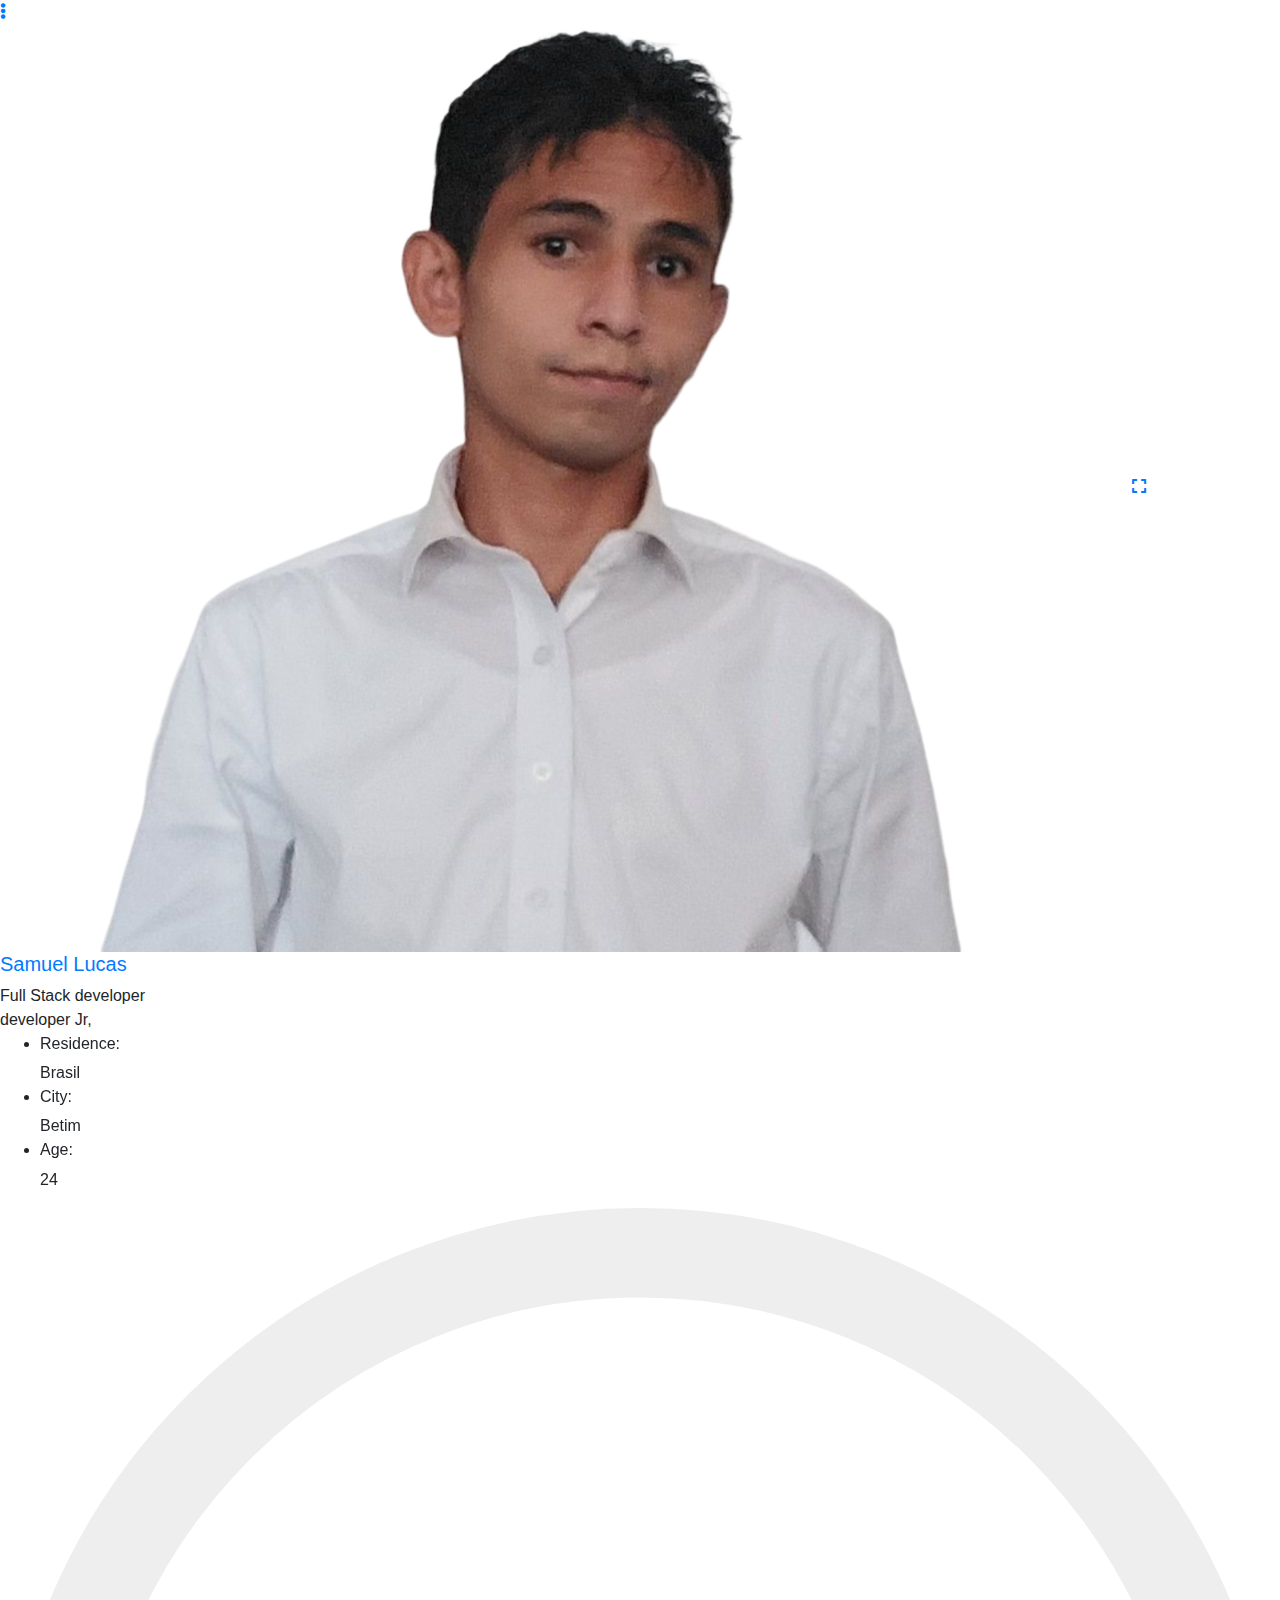
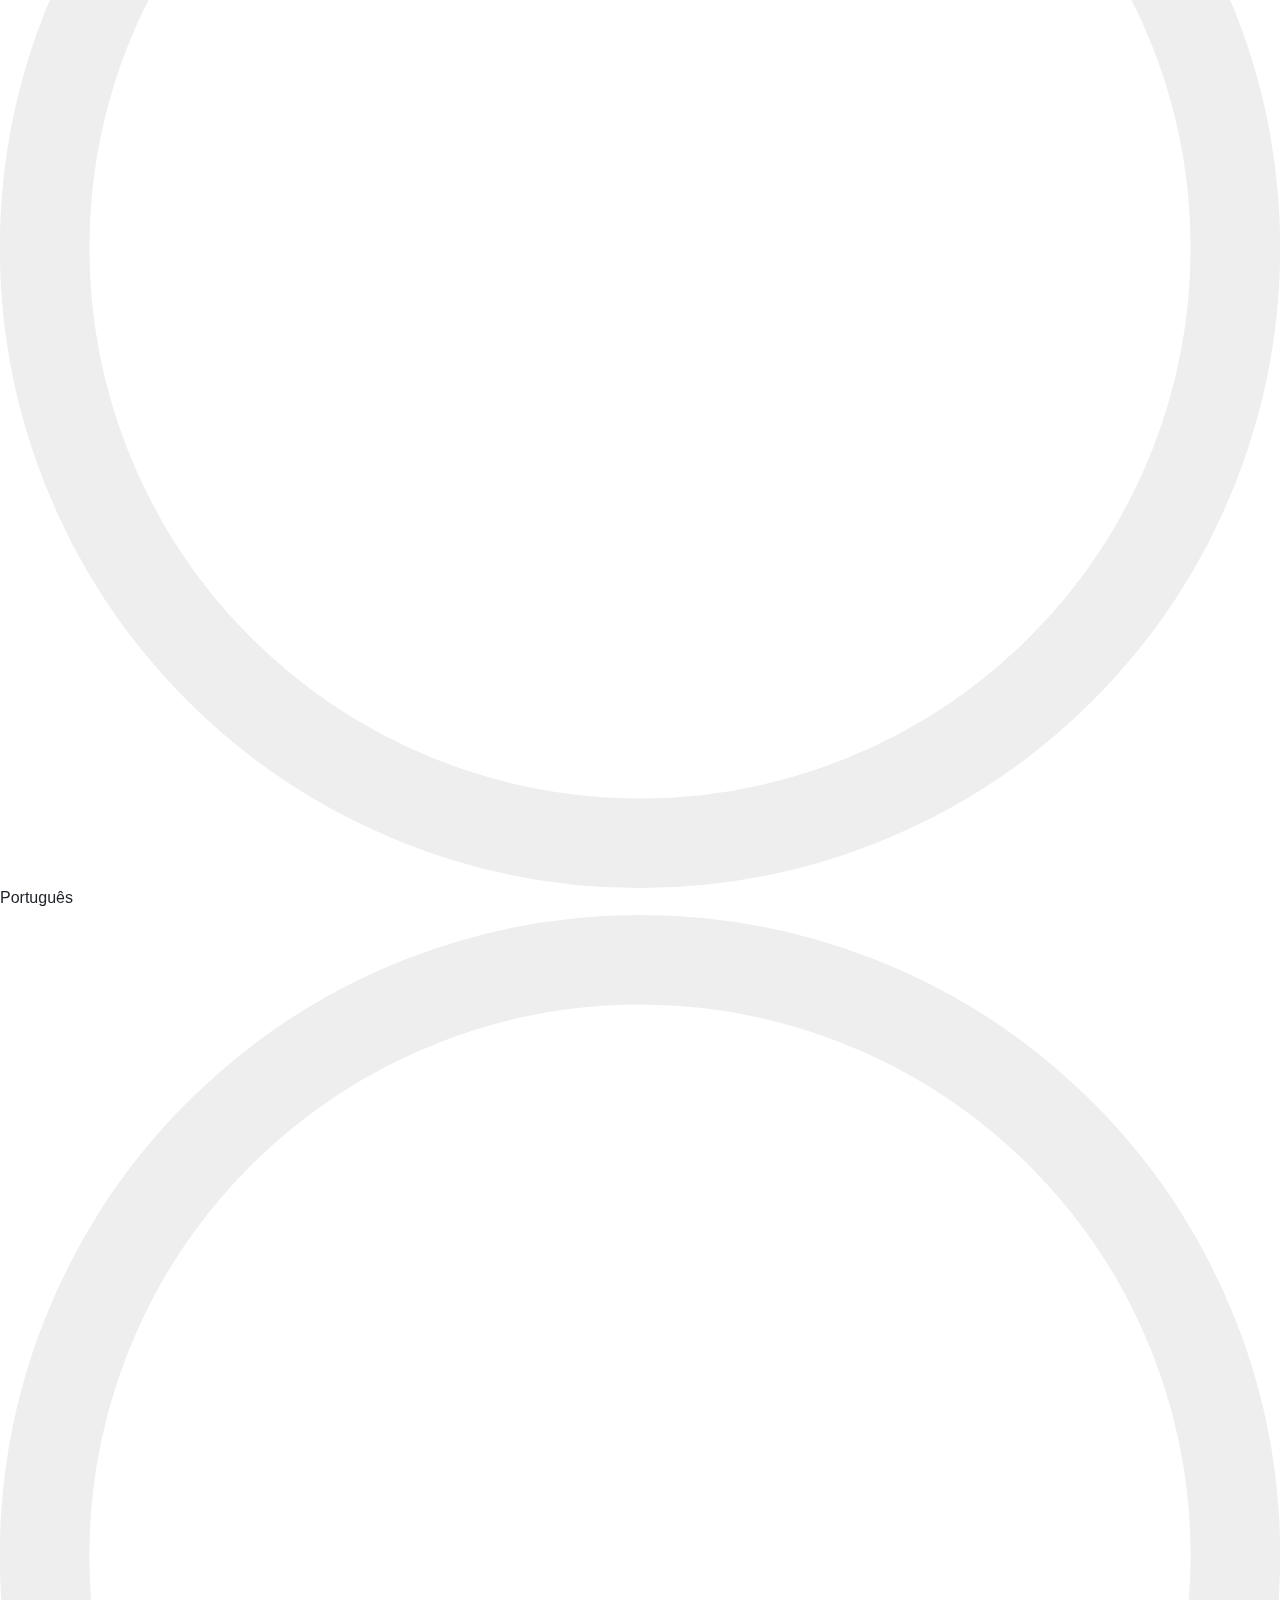
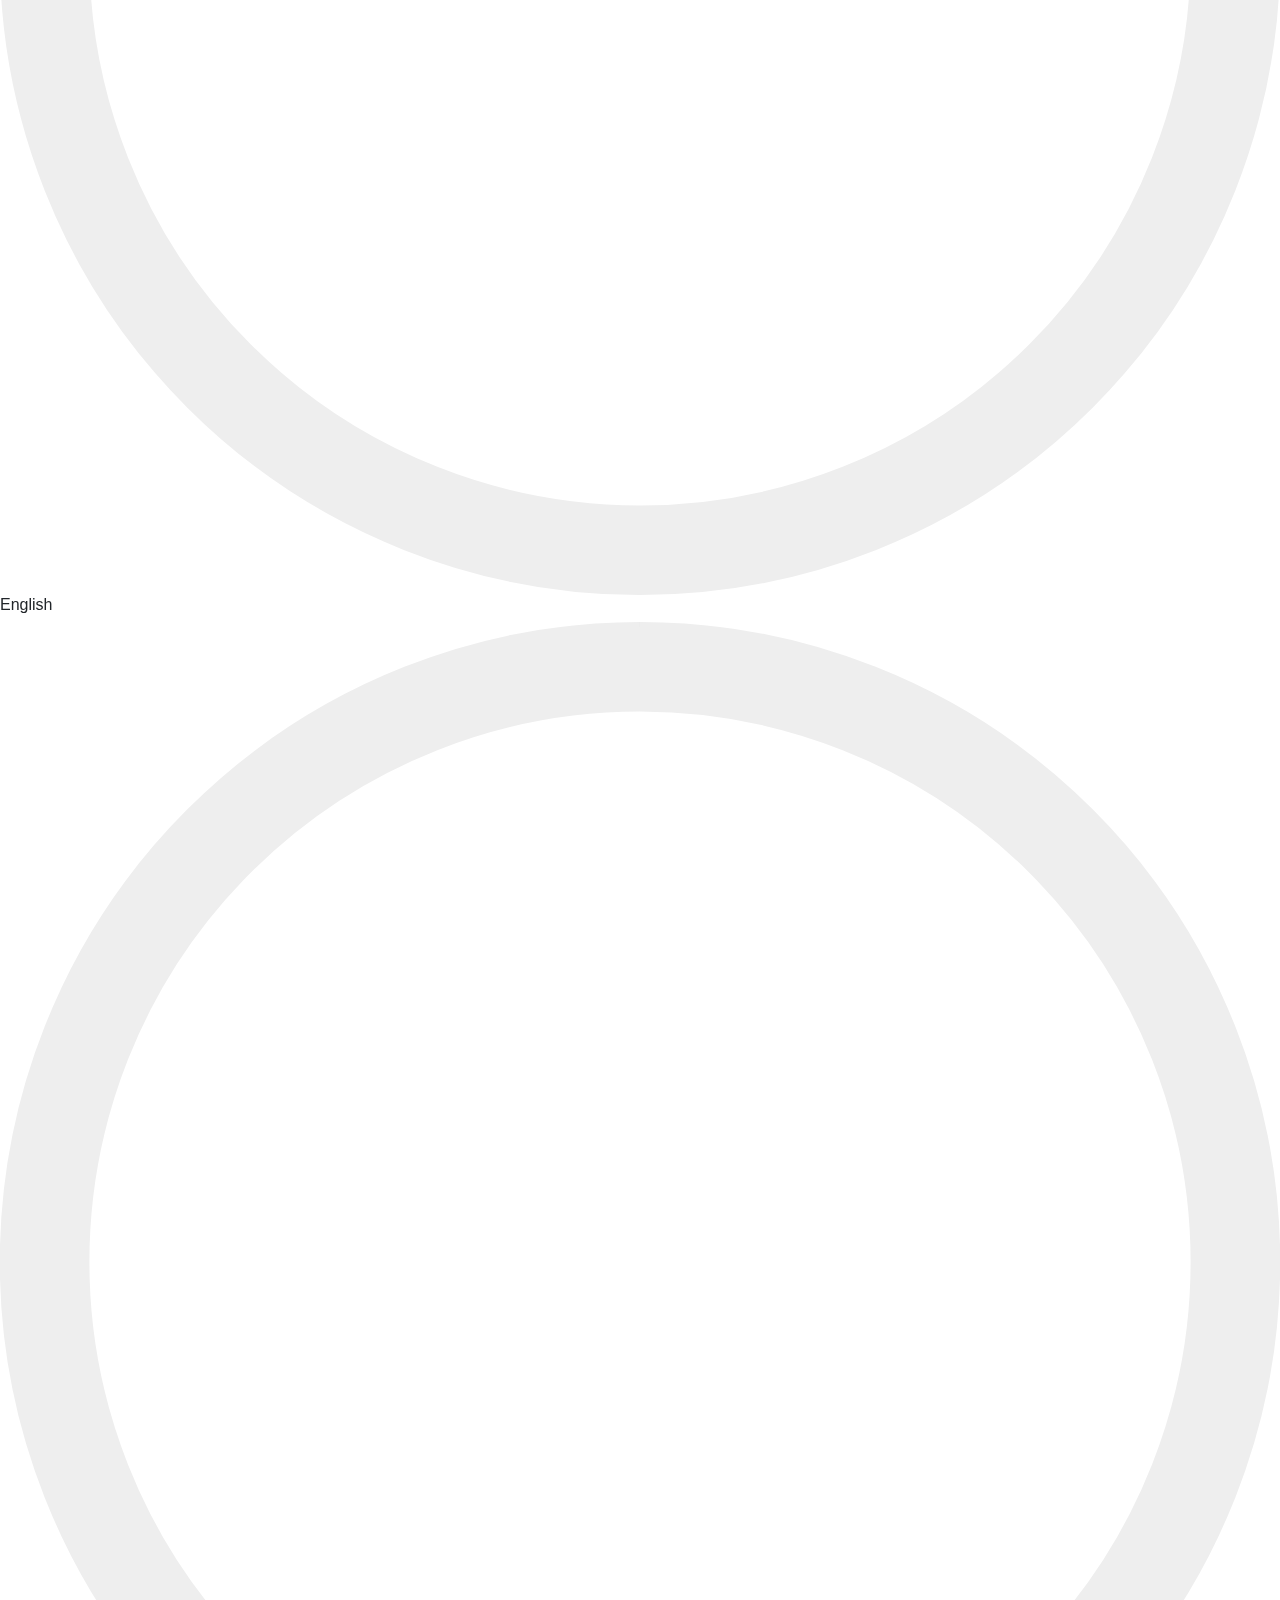
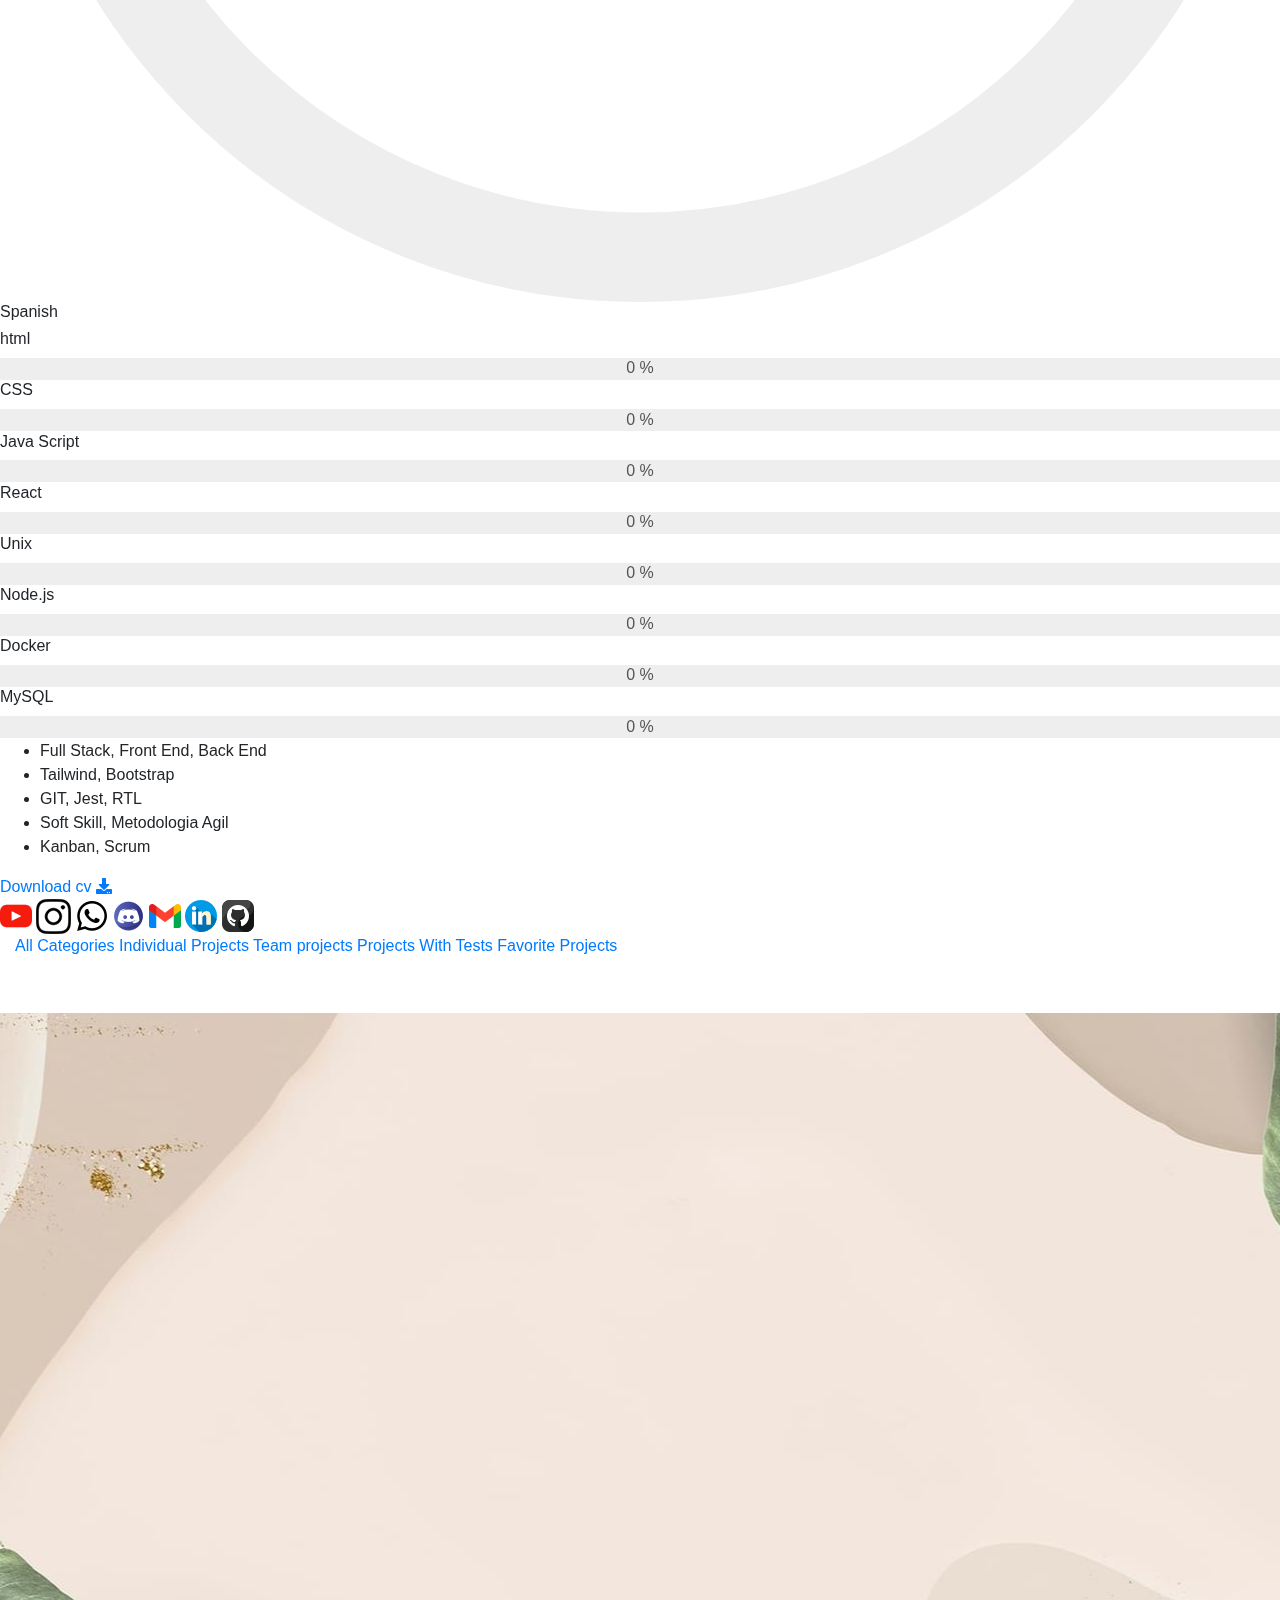
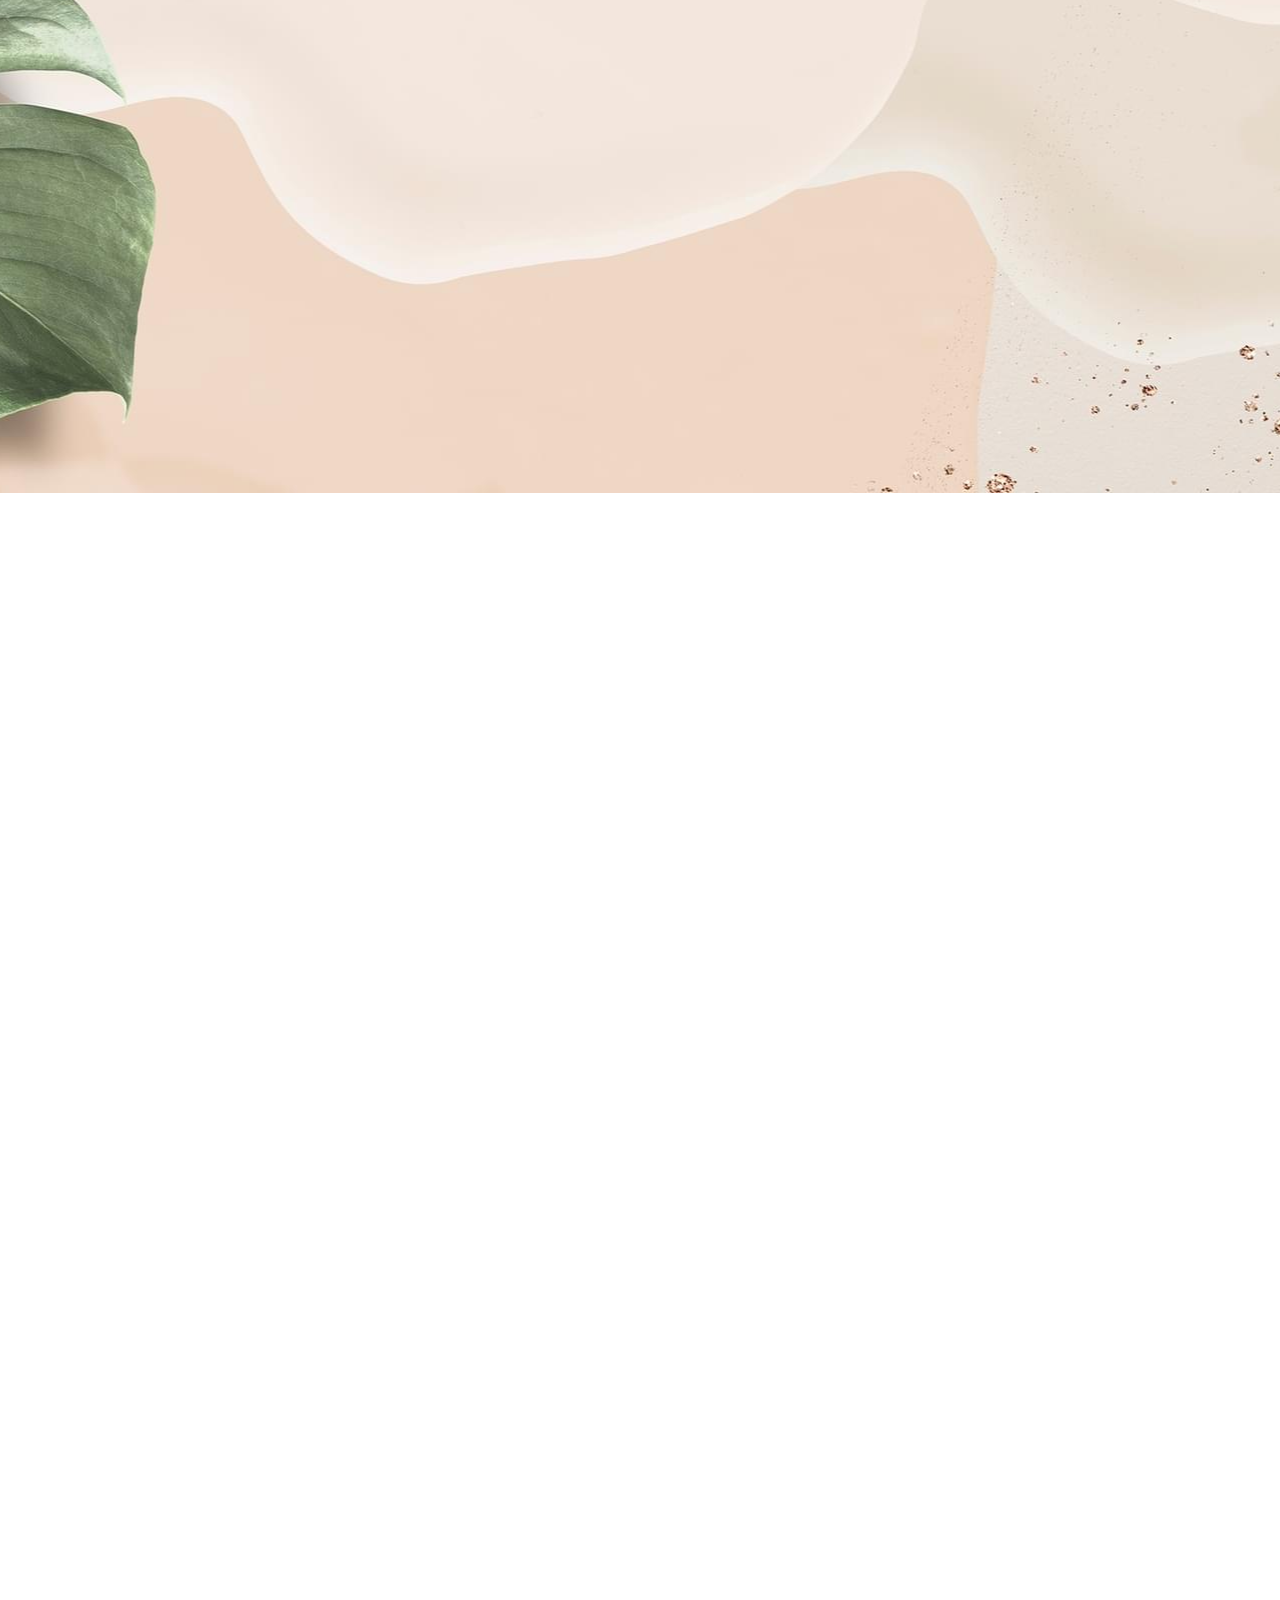
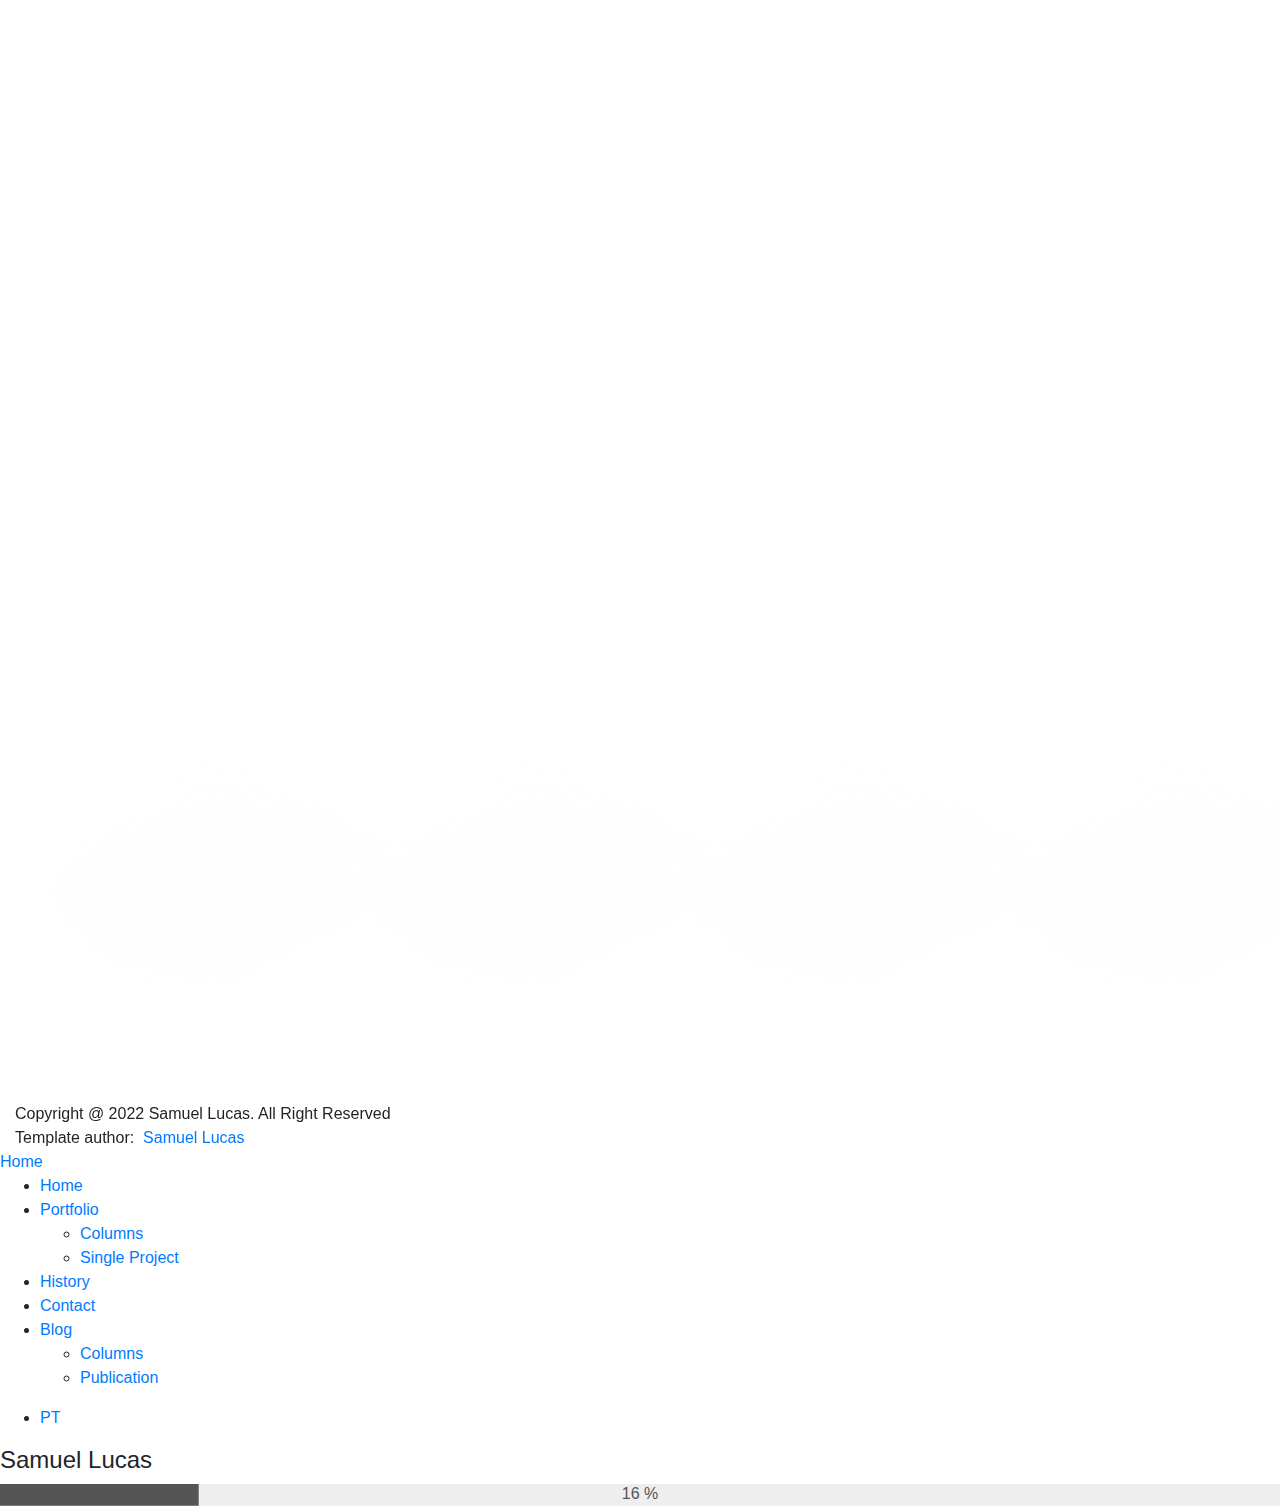
<file: Portifolio/portfolio-col.html>
<!doctype html>
<html lang="zxx">

<head>
  <!-- Required meta tags -->
  <meta charset="utf-8">
  <meta name="viewport" content="width=device-width, initial-scale=1, shrink-to-fit=no">
  <!-- color of address bar in mobile browser -->
  <meta name="theme-color" content="#2B2B35">
  <!-- favicon  -->
  <link rel="shortcut icon" href="../img/thumbnail.ico" type="image/x-icon">
  <!-- bootstrap css -->
  <link rel="stylesheet" href="../css/plugins/bootstrap.min.css">
  <!-- font awesome css -->
  <link rel="stylesheet" href="../css/plugins/font-awesome.min.css">
  <!-- swiper css -->
  <link rel="stylesheet" href="../css/plugins/swiper.min.css">
  <!-- fancybox css -->
  <link rel="stylesheet" href="../css/plugins/fancybox.min.css">
  <!-- main css -->
  <link rel="stylesheet" href="../css/style.css">

  <title>Portfolio</title>
</head>

<body>

  <!-- app -->
  <div class="art-app">

    <!-- mobile top bar -->
    <div class="art-mobile-top-bar"></div>

    <!-- app wrapper -->
    <div class="art-app-wrapper">

      <!-- app container end -->
      <div class="art-app-container">

        <!-- info bar -->
        <div class="art-info-bar">

          <!-- menu bar frame -->
          <div class="art-info-bar-frame">

            <!-- info bar header -->
            <div class="art-info-bar-header">
              <!-- info bar button -->
              <a class="art-info-bar-btn" href="#.">
                <!-- icon -->
                <i class="fas fa-ellipsis-v"></i>
              </a>
              <!-- info bar button end -->
            </div>
            <!-- info bar header end -->

            <!-- info bar header -->
            <div class="art-header">
              <!-- avatar -->
              <div class="art-avatar">
                <a data-fancybox="avatar" href="../img/Samuca.png" class="art-avatar-curtain">
                  <img src="../img/Samuca.png" alt="avatar">
                  <i class="fas fa-expand"></i>
                </a>
                <!-- available -->
                <div class="art-lamp-light">
                  <!-- add class 'art-not-available' if not available-->
                  <div class="art-available-lamp"></div>
                </div>
              </div>
              <!-- avatar end -->
              <!-- name -->
              <h5 class="art-name mb-10"><a href="../home.html">Samuel Lucas</a></h5>
              <!-- post -->
              <div class="art-sm-text">Full Stack developer <br>developer Jr, </div>
            </div>
            <!-- info bar header end -->

            <!-- scroll frame -->
            <div id="scrollbar2" class="art-scroll-frame">

              <!-- info bar about -->
              <div class="art-table p-15-15">
                <!-- about text -->
                <ul>
                  <!-- country -->
                  <li>
                    <h6>Residence:</h6><span>Brasil</span>
                  </li>
                  <!-- city -->
                  <li>
                    <h6>City:</h6><span>Betim</span>
                  </li>
                  <!-- age -->
                  <li>
                    <h6>Age:</h6><span>24</span>
                  </li>
                </ul>
              </div>
              <!-- info bar about end -->

              <!-- divider -->
              <div class="art-ls-divider"></div>

              <!-- language skills -->
              <div class="art-lang-skills p-30-15">

                <!-- skill -->
                <div class="art-lang-skills-item">
                  <div id="circleprog1" class="art-cirkle-progress"></div>
                  <!-- title -->
                  <h6>Português</h6>

                </div>
                <!-- skill end -->

                <!-- skill -->
                <div class="art-lang-skills-item">
                  <div id="circleprog2" class="art-cirkle-progress"></div>
                  <!-- title -->
                  <h6>English</h6>
                </div>
                <!-- skill end -->

                <!-- skill -->
                <div class="art-lang-skills-item">
                  <div id="circleprog3" class="art-cirkle-progress"></div>
                  <!-- title -->
                  <h6>Spanish</h6>
                </div>
                <!-- skill end -->

              </div>
              <!-- language skills end -->

              <!-- divider -->
              <div class="art-ls-divider"></div>

              <!-- hard skills -->
              <div class="art-hard-skills p-30-15">

                <!-- skill -->
                <div class="art-hard-skills-item">
                  <div class="art-skill-heading">
                    <!-- title -->
                    <h6>html</h6>
                  </div>
                  <!-- progressbar frame -->
                  <div class="art-line-progress">
                    <!-- progressbar -->
                    <div id="lineprog1"></div>
                  </div>
                  <!-- progressbar frame end -->
                </div>
                <!-- skill end -->

                <!-- skill -->
                <div class="art-hard-skills-item">
                  <div class="art-skill-heading">
                    <!-- title -->
                    <h6>CSS</h6>
                  </div>
                  <!-- progressbar frame -->
                  <div class="art-line-progress">
                    <!-- progressbar -->
                    <div id="lineprog2"></div>
                  </div>
                  <!-- progressbar frame end -->
                </div>
                <!-- skill end -->

                <!-- skill -->
                <div class="art-hard-skills-item">
                  <div class="art-skill-heading">
                    <!-- title -->
                    <h6>Java Script</h6>
                  </div>
                  <!-- progressbar frame -->
                  <div class="art-line-progress">
                    <!-- progressbar -->
                    <div id="lineprog3"></div>
                  </div>
                  <!-- progressbar frame end -->
                </div>
                <!-- skill end -->

                <!-- skill -->
                <div class="art-hard-skills-item">
                  <div class="art-skill-heading">
                    <!-- title -->
                    <h6>React</h6>
                  </div>
                  <!-- progressbar frame -->
                  <div class="art-line-progress">
                    <!-- progressbar -->
                    <div id="lineprog4"></div>
                  </div>
                  <!-- progressbar frame end -->
                </div>
                <!-- skill end -->

                <!-- skill -->
                <div class="art-hard-skills-item">
                  <div class="art-skill-heading">
                    <!-- title -->
                    <h6>Unix</h6>
                  </div>
                  <!-- progressbar frame -->
                  <div class="art-line-progress">
                    <!-- progressbar -->
                    <div id="lineprog5"></div>
                  </div>
                  <!-- progressbar frame end -->
                </div>
                <!-- skill end -->

                <!-- skill -->
                <div class="art-hard-skills-item">
                  <div class="art-skill-heading">
                    <!-- title -->
                    <h6>Node.js</h6>
                  </div>
                  <!-- progressbar frame -->
                  <div class="art-line-progress">
                    <!-- progressbar -->
                    <div id="lineprog6"></div>
                  </div>
                  <!-- progressbar frame end -->
                </div>
                <!-- skill end -->

                <div class="art-hard-skills-item">
                  <div class="art-skill-heading">
                    <!-- title -->
                    <h6>Docker</h6>
                  </div>
                  <!-- progressbar frame -->
                  <div class="art-line-progress">
                    <!-- progressbar -->
                    <div id="lineprog7"></div>
                  </div>
                  <!-- progressbar frame end -->
                </div>
                <!-- skill end -->

                <div class="art-hard-skills-item">
                  <div class="art-skill-heading">
                    <!-- title -->
                    <h6>MySQL</h6>
                  </div>
                  <!-- progressbar frame -->
                  <div class="art-line-progress">
                    <!-- progressbar -->
                    <div id="lineprog8"></div>
                  </div>
                  <!-- progressbar frame end -->
                </div>
                <!-- skill end -->

              </div>
              <!-- language skills end -->

              <!-- divider -->
              <div class="art-ls-divider"></div>

              <!-- knowledge list -->
              <ul class="art-knowledge-list p-15-0">
                <!-- list item -->
                <li>Full Stack, Front End, Back End</li>
                <!-- list item -->
                <li>Tailwind, Bootstrap</li>
                <!-- list item -->
                <li>GIT, Jest, RTL</li>
                <!-- list item -->
                <li>Soft Skill, Metodologia Agil</li>
                <!-- list item -->
                <li>Kanban, Scrum</li>
              </ul>
              <!-- knowledge list end -->

              <!-- divider -->
              <div class="art-ls-divider"></div>

              <!-- links frame -->
              <div class="art-links-frame p-15-15">

                <!-- download cv button -->
                <a href="../files/Samuel.pdf" class="art-link" download>Download cv <i class="fas fa-download"></i></a>

              </div>
              <!-- links frame end -->

            </div>
            <!-- scroll frame end -->

            <!-- sidebar social -->
            <div class="art-ls-social sci">
              <!-- social link -->
              <a href="https://www.youtube.com/channel/UCXDDUZ8UhnQbZ8R8yuoegFQ" target="_blank"><img class="img"
                  src="../img/Icons/youtube.png" alt=""></i></a>
              <!-- social link -->
              <a href="https://www.instagram.com/samuca_luc/" target="_blank"><img class="img"
                  src="../img/Icons/instagram.png" alt=""></i></a>
              <!-- social link -->
              <a href="https://api.whatsapp.com/message/FVVMWZEROXLKM1" target="_blank"><img class="img"
                  src="../img/Icons/whatsapp.png" alt=""></i></a>
              <!-- social link -->
              <a href="https://discord.gg/2tEyGTHr4h" target="_blank"><img class="img" src="../img/Icons/discord.png"
                  alt=""></i></a>
              <!-- social link -->
              <a href="https://mail.google.com/mail/u/0/#inbox?compose=CllgCJTJFPGBckdnqjSjLNPDgzCpRkvNHbnpMplCfTKCRKjJsWSVRFXxcqntFCXdKGtjMqsTknB"
                target="_blank"><img class="img" src="../img/Icons/gmail.png" alt=""></i></a>
              <!-- social link -->
              <a href="https://www.linkedin.com/in/samuel-lucas-gon%C3%A7alves-santana-8b653316b/" target="_blank"><img
                  class="img" src="../img/Icons/linkedin.png" alt=""></i></a>
              <!-- social link -->
              <a href="https://github.com/SanioDev" target="_blank"><img class="img" src="../img/Icons/github.png"
                  alt=""></i></a>
            </div>
            <!-- sidebar social end -->

          </div>
          <!-- menu bar frame end -->

        </div>
        <!-- info bar end -->

        <!-- content -->
        <div class="art-content">

          <!-- curtain -->
          <div class="art-curtain"></div>

          <!-- top background -->
          <div class="art-top-bg" style="background-image: url(../img/bg.jpg)">
            <!-- overlay -->
            <div class="art-top-bg-overlay"></div>
            <!-- overlay end -->
          </div>
          <!-- top background end -->


          <!-- swup container -->
          <div class="transition-fade" id="swup">

            <!-- scroll frame -->
            <div id="scrollbar" class="art-scroll-frame">


              <!-- container -->
              <div class="container-fluid">

                <!-- row -->
                <div class="row p-30-0">

                  <!-- col -->
                  <div class="col-lg-12">

                    <!-- filter -->
                    <div class="art-filter mb-30">
                      <!-- filter link -->
                      <a href="#" data-filter="*" class="art-link art-current">All Categories</a>
                      <!-- filter link -->
                      <a href="#" data-filter=".webTemplates" class="art-link">Individual Projects</a>
                      <!-- filter link -->
                      <a href="#" data-filter=".logos" class="art-link">Team projects</a>
                      <!-- filter link -->
                      <a href="#" data-filter=".drawings" class="art-link">Projects With Tests</a>
                      <!-- filter link -->
                      <a href="#" data-filter=".ui" class="art-link">Favorite Projects</a>
                    </div>
                    <!-- filter end -->

                  </div>
                  <!-- col end -->

                  <div class="art-grid art-grid-2-col art-gallery">

                    <!-- grid item -->
                    <div class="art-grid-item webTemplates">
                      <!-- grid item frame -->
                      <video id="video1" src="../Videos/LeassonsLearn.mp4" controls hidden></video>
                      <a id="videoA1" href="#video1" data-fancybox="gallery"
                        class="art-a art-portfolio-item-frame art-horizontal">
                        <!-- img -->
                        <img src="../img/PixelArte.gif" alt="Imagem do Projeto Pixel Art">
                        <!-- zoom icon -->
                        <span class="art-item-hover"><i class="fas fa-expand"></i></span>
                      </a>
                      <!-- grid item frame end -->
                      <!-- description -->
                      <div class="art-item-description">
                        <!-- title -->
                        <h5 class="mb-15">Pixel Arte</h5>
                        <div class="mb-15">Projeto Desenvolvido Com HTML, CSS, Java Script, Logica de Programação.</div>
                        <!-- button -->
                        <a href="./portfolio-single.html" class="art-link art-color-link art-w-chevron">Read more</a>
                      </div>
                      <!-- description end -->

                    </div>
                    <!-- grid item end -->

                    <!-- grid item -->
                    <div class="art-grid-item logos">

                      <!-- grid item frame -->
                      <video id="video2" src="../Videos/LeassonsLearn.mp4" controls hidden></video>
                      <a id="videoA2" href="#video2" data-fancybox="gallery"
                        class="art-a art-portfolio-item-frame art-horizontal">
                        <!-- img -->
                        <img src="../img/AppDeResceitas.jpg" alt="Imagem do Projeto App De Resceitas">
                        <!-- zoom icon -->
                        <span class="art-item-hover"><i class="fas fa-expand"></i></span>
                      </a>
                      <!-- grid item frame end -->
                      <!-- description -->
                      <div class="art-item-description">
                        <!-- title -->
                        <h5 class="mb-15">App De Resceitas</h5>
                        <div class="mb-15">Projeto Desenvolvido Em Trabalho em Team aplicando os conhecimentos em Soft Skill e Hard Skill HTML, CSS, Java Script, Logica de Programação.</div>
                        <!-- button -->
                        <a href="./portfolio-single.html" class="art-link art-color-link art-w-chevron">Read more</a>
                      </div>
                      <!-- description end -->

                    </div>
                    <!-- grid item end -->

                    <!-- grid item -->
                    <div class="art-grid-item ui">

                      <!-- grid item frame -->
                      <video id="video3" src="../Videos/LeassonsLearn.mp4" controls hidden></video>
                      <a id="videoA3" href="#video3" data-fancybox="gallery"
                        class="art-a art-portfolio-item-frame art-horizontal">
                        <!-- img -->
                        <img src="../img/ToDoList.jpg" alt="Imagem do Projeto To Do List">
                        <!-- zoom icon -->
                        <span class="art-item-hover"><i class="fas fa-expand"></i></span>
                      </a>
                      <!-- grid item frame end -->
                      <!-- description -->
                      <div class="art-item-description">
                        <!-- title -->
                        <h5 class="mb-15">To Do List</h5>
                        <div class="mb-15">Projeto Desenvolvido aplicando os conhecimentos Hard Skill Criando uma lista de tarefas HTML, CSS, Java Script, Logica de Programação.</div>
                        <!-- button -->
                        <a href="./portfolio-single.html" class="art-link art-color-link art-w-chevron">Read more</a>
                      </div>
                      <!-- description end -->

                    </div>
                    <!-- grid item end -->

                    <!-- grid item -->
                    <div class="art-grid-item ui">

                      <!-- grid item frame -->
                      <video id="video4" src="../Videos/LeassonsLearn.mp4" controls hidden></video>
                      <a id="videoA4" href="#video4" data-fancybox="gallery"
                        class="art-a art-portfolio-item-frame art-horizontal">
                        <!-- img -->
                        <img src="../img/TrybeWarts.jpg" alt="Imagem do Projeto Trybe Warts">
                        <!-- zoom icon -->
                        <span class="art-item-hover"><i class="fas fa-expand"></i></span>
                      </a>
                      <!-- grid item frame end -->
                      <!-- description -->
                      <div class="art-item-description">
                        <!-- title -->
                        <h5 class="mb-15">Trybe Warts</h5>
                        <div class="mb-15">Quem Não Se Lembra, Da Nossa Escola De Magia Favorita, Esse Projeto Foi Desenvolvido Em Trabalho em Team aplicando os conhecimentos em Soft Skill e Hard Skill HTML, CSS, Java Script, Logica de Programação.</div>
                        <!-- button -->
                        <a href="./portfolio-single.html" class="art-link art-color-link art-w-chevron">Read more</a>
                      </div>
                      <!-- description end -->

                    </div>
                    <!-- grid item end -->

                    <!-- grid item -->
                    <div class="art-grid-item logos">

                      <!-- grid item frame -->
                      <video id="video5" src="../Videos/LeassonsLearn.mp4" controls hidden></video>
                      <a id="videoA5" href="#video5" data-fancybox="gallery"
                        class="art-a art-portfolio-item-frame art-horizontal">
                        <!-- img -->
                        <img src="../img/Trivia.jpg" alt="Imagem do Projeto Jogo Trivia">
                        <!-- zoom icon -->
                        <span class="art-item-hover"><i class="fas fa-expand"></i></span>
                      </a>
                      <!-- grid item frame end -->
                      <!-- description -->
                      <div class="art-item-description">
                        <!-- title -->
                        <h5 class="mb-15">Trivia</h5>
                        <div class="mb-15">Esse Projeto Foi Desenvolvido Em Trabalho em Team aplicando os conhecimentos em Soft Skill e Hard Skill HTML, CSS, React, Redux, Render, Rotas, Java Script, Logica de Programação.</div>
                        <!-- button -->
                        <a href="./portfolio-single.html" class="art-link art-color-link art-w-chevron">Read more</a>
                      </div>
                      <!-- description end -->

                    </div>
                    <!-- grid item end -->

                    <!-- grid item -->
                    <div class="art-grid-item webTemplates">

                      <!-- grid item frame -->
                      <video id="video6" src="../Videos/LeassonsLearn.mp4" controls hidden></video>
                      <a id="videoA6" href="#video6" data-fancybox="gallery"
                        class="art-a art-portfolio-item-frame art-horizontal">
                        <!-- img -->
                        <img src="../img/StarWars.jpg" alt="Imagem do Projeto Star Wars">
                        <!-- zoom icon -->
                        <span class="art-item-hover"><i class="fas fa-expand"></i></span>
                      </a>
                      <!-- grid item frame end -->
                      <!-- description -->
                      <div class="art-item-description">
                        <!-- title -->
                        <h5 class="mb-15">Star Wars</h5>
                        <div class="mb-15">Esse Projeto Desenvolvido Em HTML, CSS, Java Script, Logica de Programação, ContextApi, React Hooks.</div>
                        <!-- button -->
                        <a href="./portfolio-single.html" class="art-link art-color-link art-w-chevron">Read more</a>
                      </div>
                      <!-- description end -->

                    </div>
                    <!-- grid item end -->

                    <!-- grid item -->
                    <div class="art-grid-item drawings">

                      <!-- grid item frame -->
                      <video id="video7" src="../Videos/LeassonsLearn.mp4" controls hidden></video>
                      <a id="videoA7" href="#video7" data-fancybox="gallery"
                        class="art-a art-portfolio-item-frame art-horizontal">
                        <!-- img -->
                        <img src="../img/TestLibrary.jpg" alt="Imagem do Projeto Test Library Em React">
                        <!-- zoom icon -->
                        <span class="art-item-hover"><i class="fas fa-expand"></i></span>
                      </a>
                      <!-- grid item frame end -->
                      <!-- description -->
                      <div class="art-item-description">
                        <!-- title -->
                        <h5 class="mb-15">React Test Library</h5>
                        <div class="mb-15">Esse Projeto Desenvolvido Com Os Conhecimentos Em Mocks, Inputs, React Router, Java Script, Logica de Programação.</div>
                        <!-- button -->
                        <a href="./portfolio-single.html" class="art-link art-color-link art-w-chevron">Read more</a>
                      </div>
                      <!-- description end -->

                    </div>
                    <!-- grid item end -->

                    <!-- grid item -->
                    <div class="art-grid-item drawings">

                      <!-- grid item frame -->
                      <video id="video8" src="../Videos/LeassonsLearn.mp4" controls hidden></video>
                      <a id="videoA8" href="#video8" data-fancybox="gallery"
                        class="art-a art-portfolio-item-frame art-horizontal">
                        <!-- img -->
                        <img src="../img/DokerMyTodoList.jpg" alt="Imagem do Projeto My To Do List Docker">
                        <!-- zoom icon -->
                        <span class="art-item-hover"><i class="fas fa-expand"></i></span>
                      </a>
                      <!-- grid item frame end -->
                      <!-- description -->
                      <div class="art-item-description">
                        <!-- title -->
                        <h5 class="mb-15">Docker To do List</h5>
                        <div class="mb-15">Esse Projeto Desenvolvido Com Utilizando Containers Docker, Manipulação e Criação De Imagens No Docker, Orquestrando Containers Com Docker Compose.</div>
                        <!-- button -->
                        <a href="./portfolio-single.html" class="art-link art-color-link art-w-chevron">Read more</a>
                      </div>
                      <!-- description end -->

                    </div>
                    <!-- grid item end -->

                  </div>

                </div>
                <!-- row end -->

              </div>
              <!-- container end -->

              <!-- container -->
              <div class="container-fluid">

                <!-- row -->
                <div class="row">

                  <!-- col -->
                  <div class="col-6 col-lg-3">
                    <!-- brand -->
                    <img class="art-brand" src="../img/brands/1.png" alt="brand">
                  </div>
                  <!-- col end -->

                  <!-- col -->
                  <div class="col-6 col-lg-3">
                    <!-- brand -->
                    <img class="art-brand" src="../img/brands/2.png" alt="brand">
                  </div>
                  <!-- col end -->

                  <!-- col -->
                  <div class="col-6 col-lg-3">
                    <!-- brand -->
                    <img class="art-brand" src="../img/brands/3.png" alt="brand">
                  </div>
                  <!-- col end -->

                  <!-- col -->
                  <div class="col-6 col-lg-3">
                    <!-- brand -->
                    <img class="art-brand" src="../img/brands/1.png" alt="brand">
                  </div>
                  <!-- col end -->

                </div>
                <!-- row end -->

              </div>
              <!-- container end -->

              <!-- container -->
              <div class="container-fluid">

                <!-- footer -->
                <footer>
                  <!-- copyright -->
                  <div class="art-copy">Copyright @ 2022 Samuel Lucas. All Right Reserved</div>
                  <!-- author ( Please! Do not delete it. You are awesome! :) -->
                  <div>Template author:&#160; <a href="https://www.instagram.com/samuca_luc/" target="_blank">Samuel
                      Lucas</a></div>
                </footer>
                <!-- footer end -->

              </div>
              <!-- container end -->

            </div>
            <!-- scroll frame end -->

          </div>
          <!-- swup container end -->

        </div>
        <!-- content end -->

        <!-- menu bar -->
        <div class="art-menu-bar">

          <!-- menu bar frame -->
          <div class="art-menu-bar-frame">

            <!-- menu bar header -->
            <div class="art-menu-bar-header">
              <!-- menu bar button -->
              <a class="art-menu-bar-btn" href="#.">
                <!-- icon -->
                <span></span>
              </a>
              <!-- menu bar button end -->
            </div>
            <!-- menu bar header end -->

            <!-- current page title -->
            <div class="art-current-page"></div>
            <!-- current page title end -->

            <!-- scroll frame -->
            <div class="art-scroll-frame">

              <!-- menu -->
              <nav id="swupMenu">
                <!-- menu list -->
                <ul class="main-menu">
                  <!-- menu item -->
                  <li class="menu-item current-menu-item"><a href="../home.html">Home</a></li>
                  <!-- menu item -->
                  <li class="menu-item menu-item-has-children">
                    <a href="#.">Portfolio</a>
                    <!-- sub menu -->
                    <ul class="sub-menu">
                      <!-- lvl 2 nav link -->
                      <li class="menu-item"><a href="#.">Columns</a></li>
                      <!-- lvl 2 nav link -->
                      <li class="menu-item"><a href="./portfolio-single.html">Single Project</a></li>
                      <!-- lvl 2 nav link -->
                    </ul>
                    <!-- sub menu end -->
                  </li>
                  <!-- menu item -->
                  <li class="menu-item"><a href="../History/history.html">History</a></li>
                  <!-- menu item -->
                  <li class="menu-item"><a href="../Contact/contact.html">Contact</a></li>
                  <!-- menu item -->
                  <li class="menu-item menu-item-has-children">
                    <a href="#.">Blog</a>
                    <!-- sub menu -->
                    <ul class="sub-menu">
                      <!-- lvl 2 nav link -->
                      <li class="menu-item"><a href="../Blog/blog-2-col.html">Columns</a></li>
                      <!-- lvl 2 nav link -->
                      <li class="menu-item"><a href="../Blog/blog-post.html">Publication</a></li>
                    </ul>
                    <!-- sub menu end -->
                  </li>
                </ul>
                <!-- menu list end -->
              </nav>
              <!-- menu end -->

              <!-- language change -->
              <ul class="art-language-change">
                <!-- language item -->
                <li class="art-active-lang"><a href="#.">PT</a></li>
              </ul>
              <!-- language change end -->

            </div>
            <!-- scroll frame end -->

          </div>
          <!-- menu bar frame -->

        </div>
        <!-- menu bar end -->

      </div>
      <!-- app container end -->

    </div>
    <!-- app wrapper end -->

    <!-- preloader -->
    <div class="art-preloader">
      <!-- preloader content -->
      <div class="art-preloader-content">
        <!-- title -->
        <h4>Samuel Lucas</h4>
        <!-- progressbar -->
        <div id="preloader" class="art-preloader-load"></div>
      </div>
      <!-- preloader content end -->
    </div>
    <!-- preloader end -->

  </div>
  <!-- app end -->
  <!-- jquery js -->
  <script src="../js/plugins/jquery.min.js"></script>
  <!-- anime js -->
  <script src="../js/plugins/anime.min.js"></script>
  <!-- swiper js -->
  <script src="../js/plugins/swiper.min.js"></script>
  <!-- progressbar js -->
  <script src="../js/plugins/progressbar.min.js"></script>
  <!-- smooth scrollbar js -->
  <script src="../js/plugins/smooth-scrollbar.min.js"></script>
  <!-- overscroll js -->
  <script src="../js/plugins/overscroll.min.js"></script>
  <!-- typing js -->
  <script src="../js/plugins/typing.min.js"></script>
  <!-- isotope js -->
  <script src="../js/plugins/isotope.min.js"></script>
  <!-- fancybox js -->
  <script src="../js/plugins/fancybox.min.js"></script>
  <!-- swup js -->
  <script src="../js/plugins/swup.min.js"></script>

  <!-- main js -->
  <script src="../js/main.js"></script>

</body>

</html>
</file>
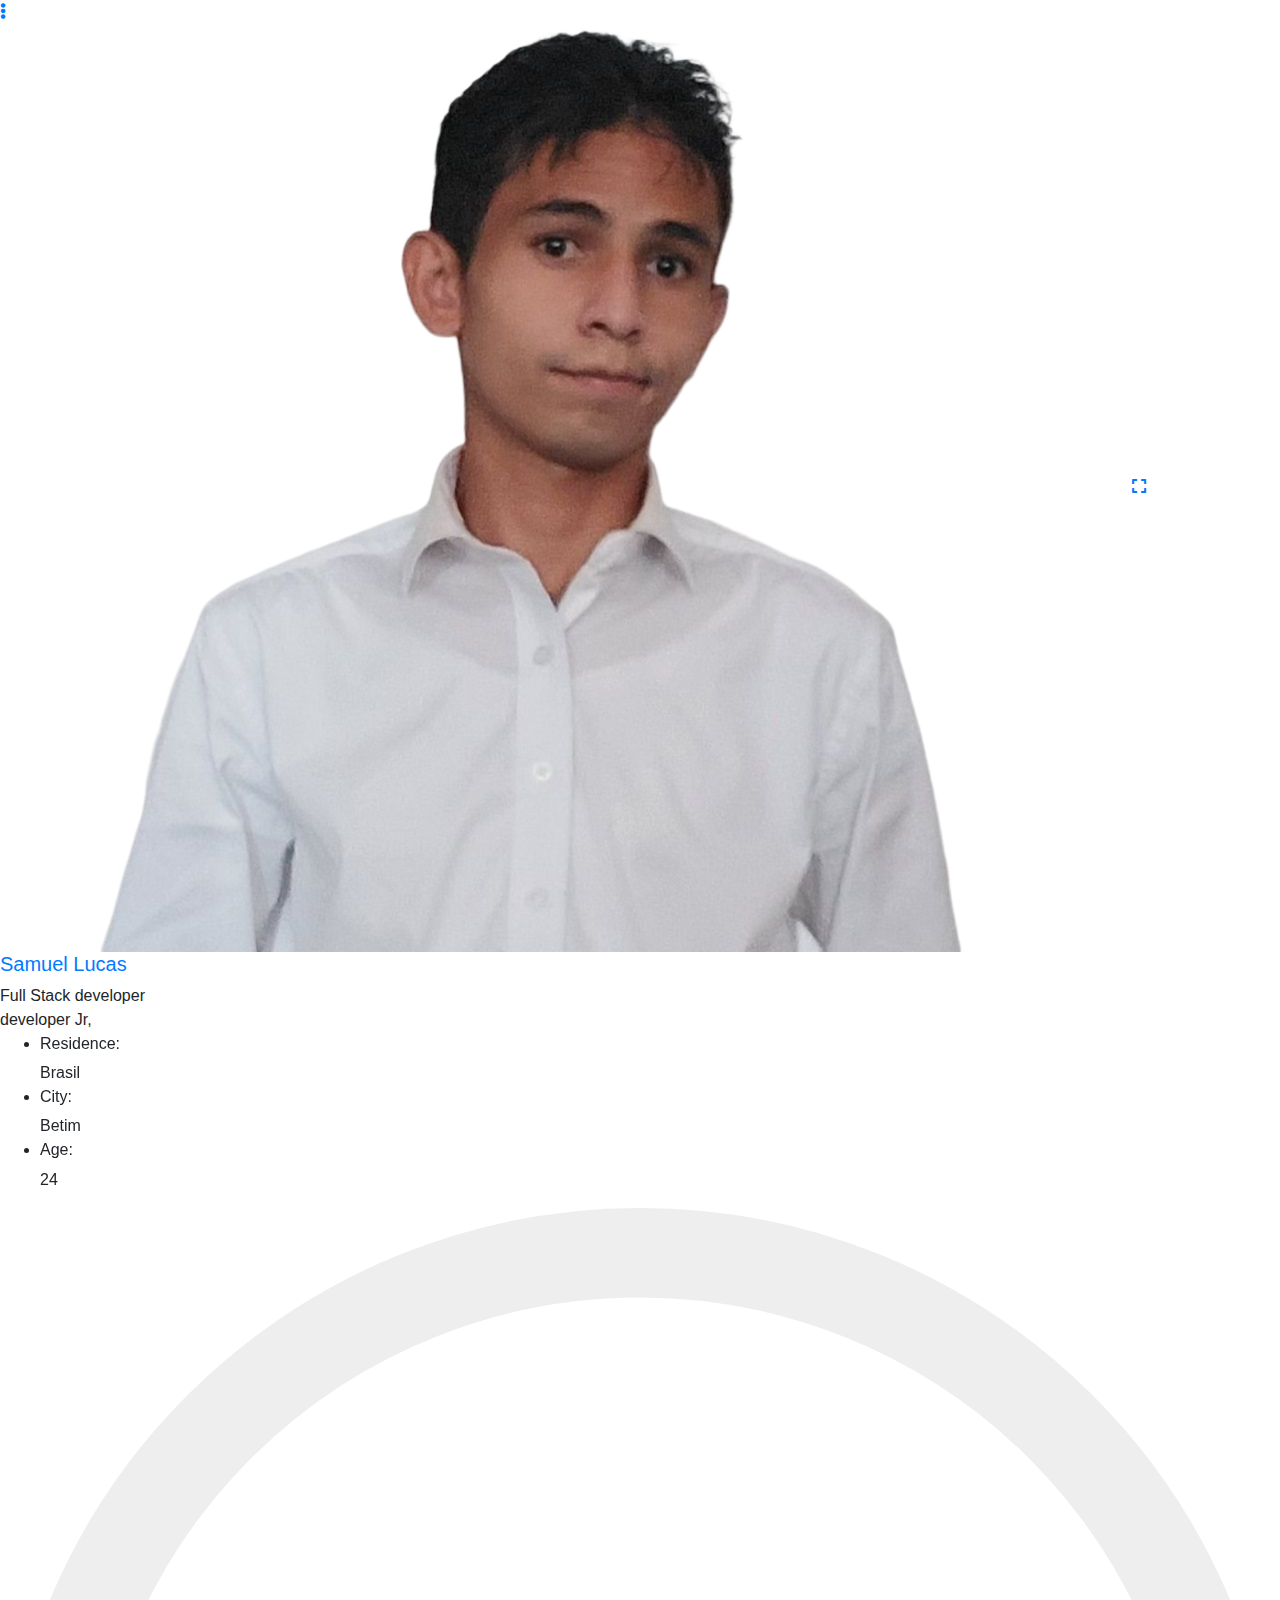
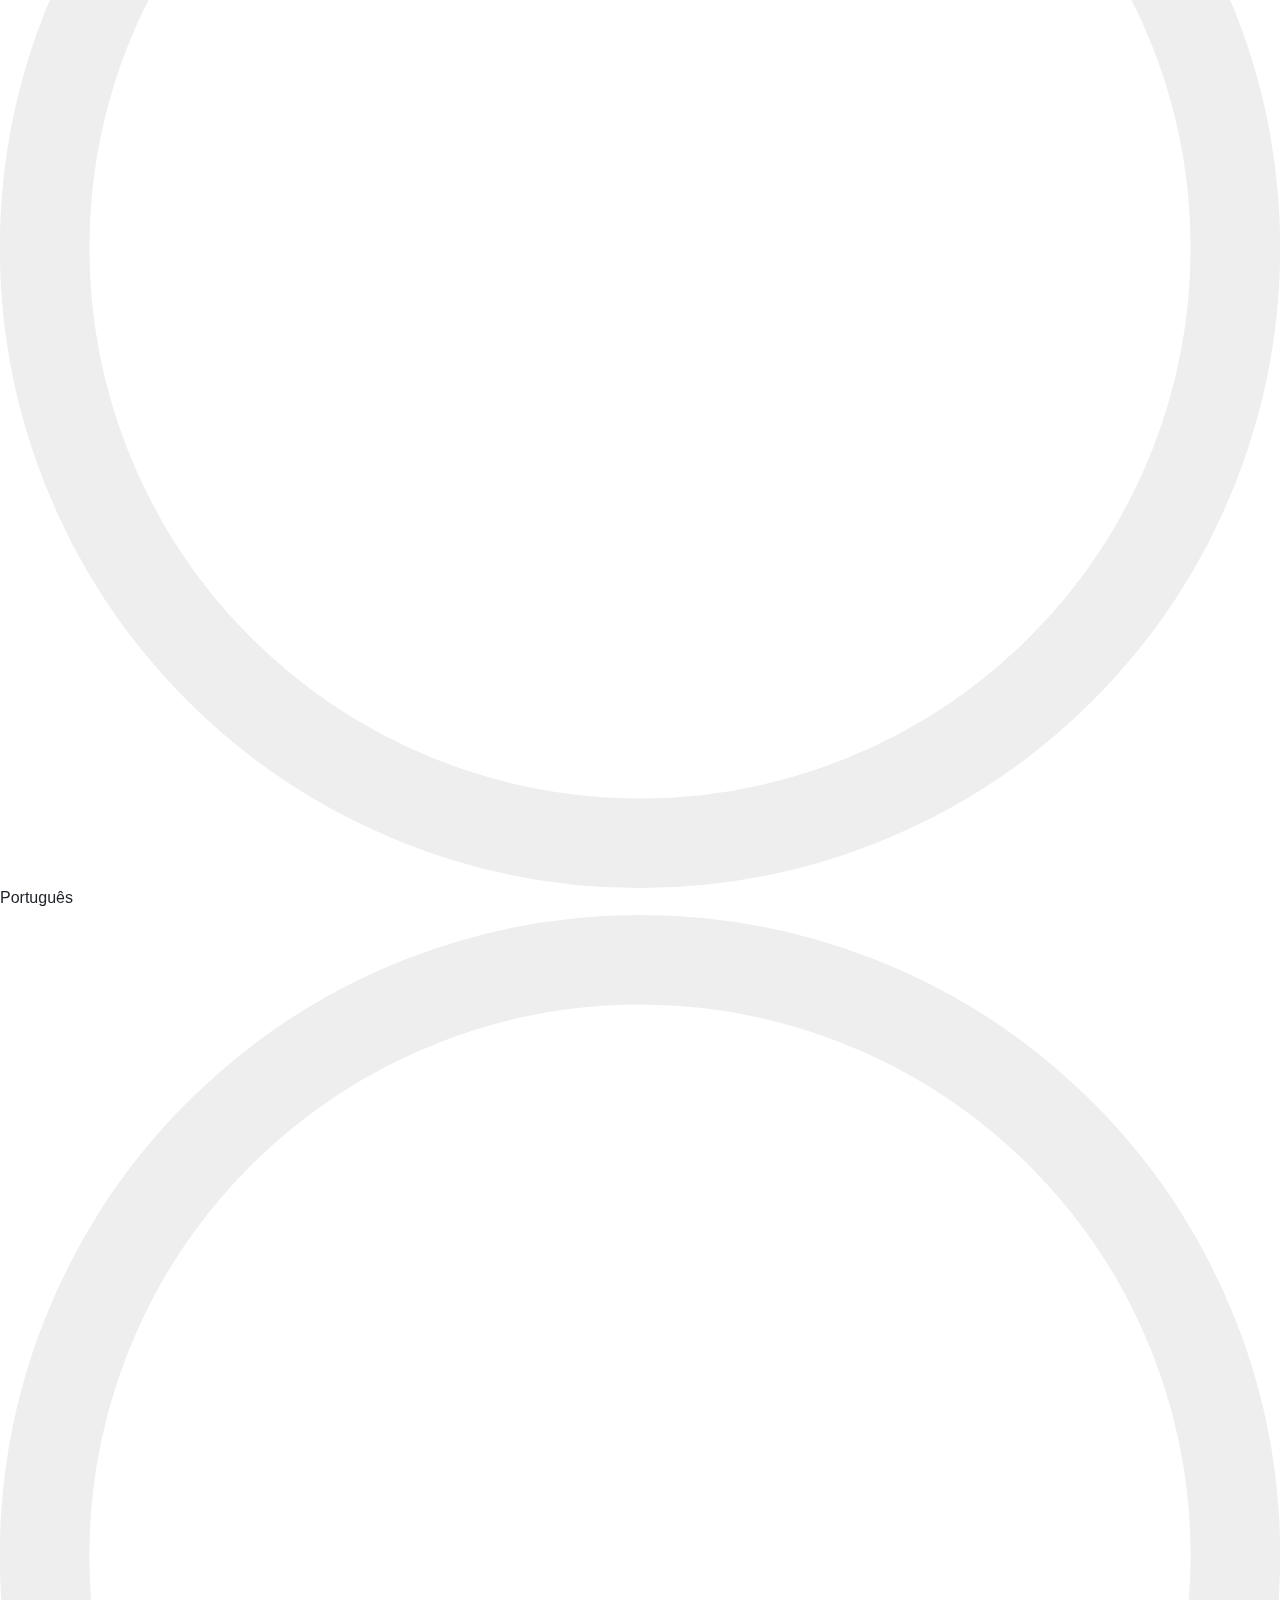
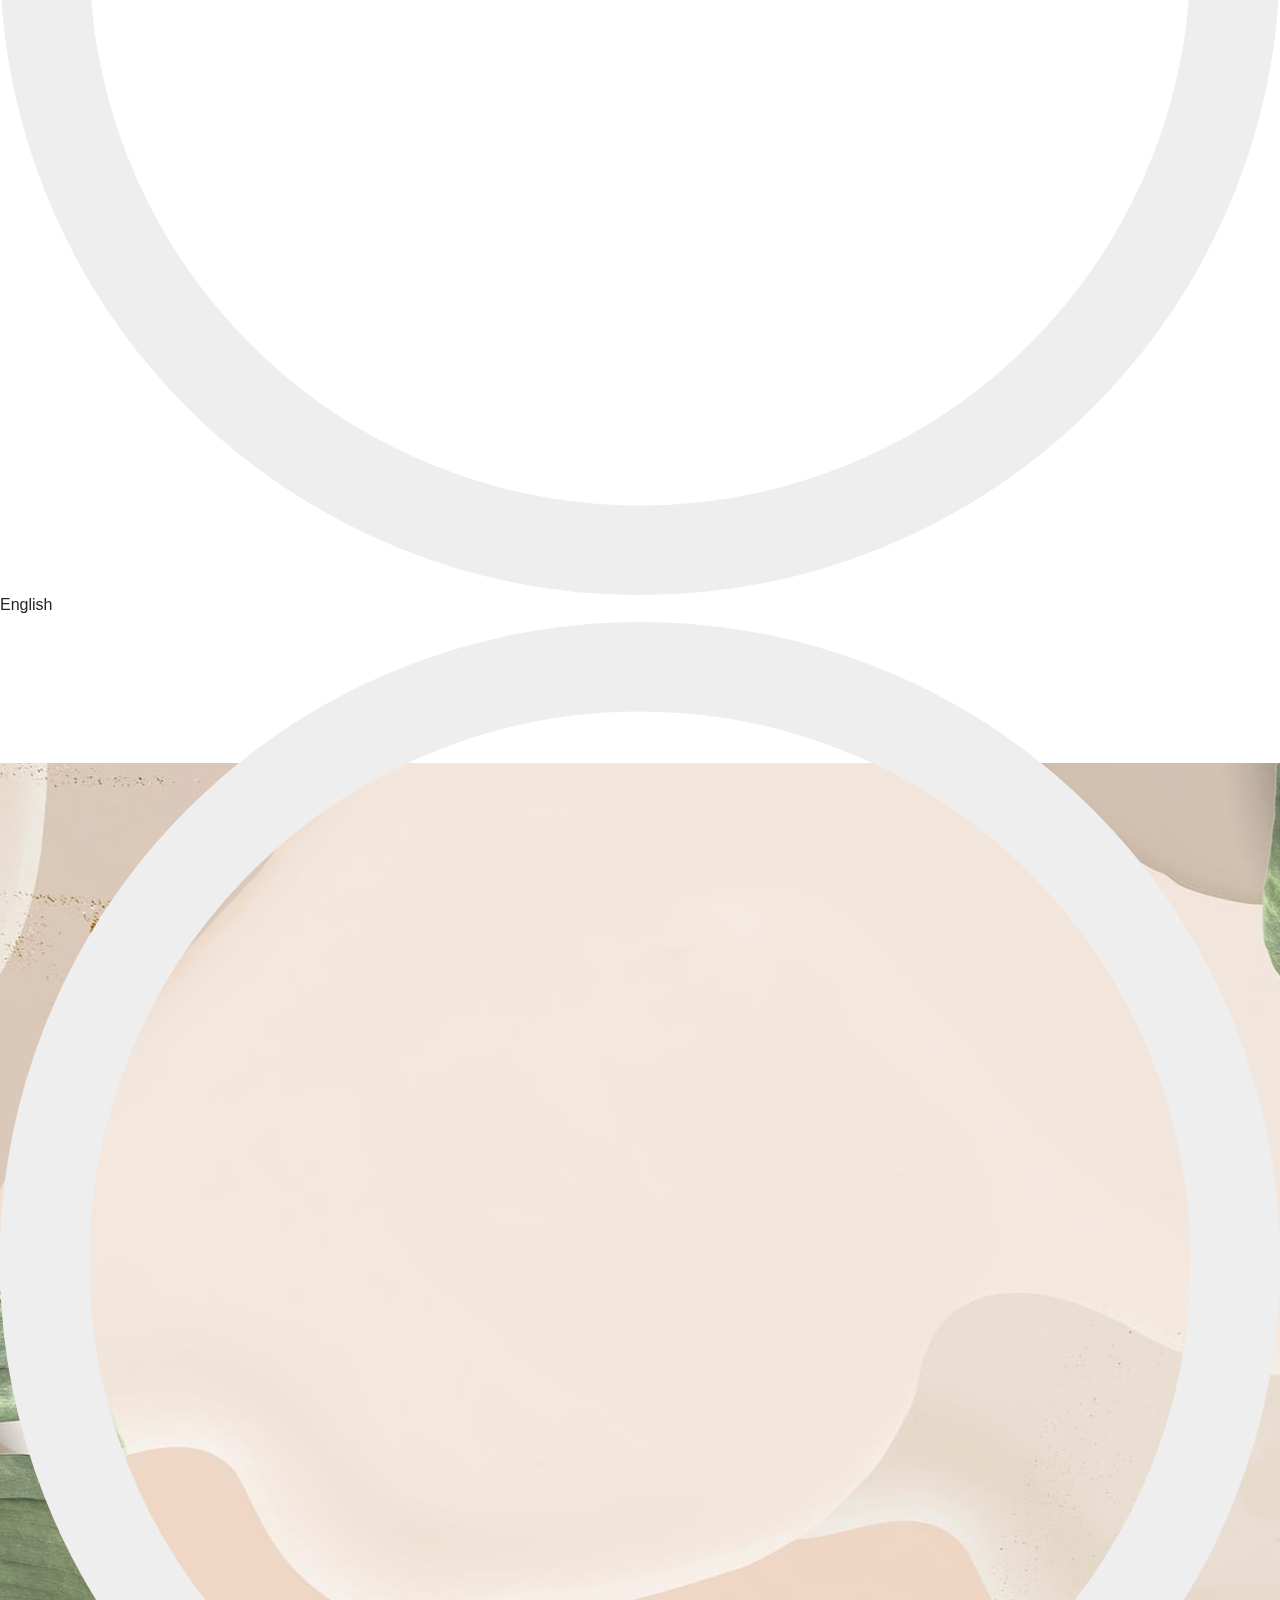
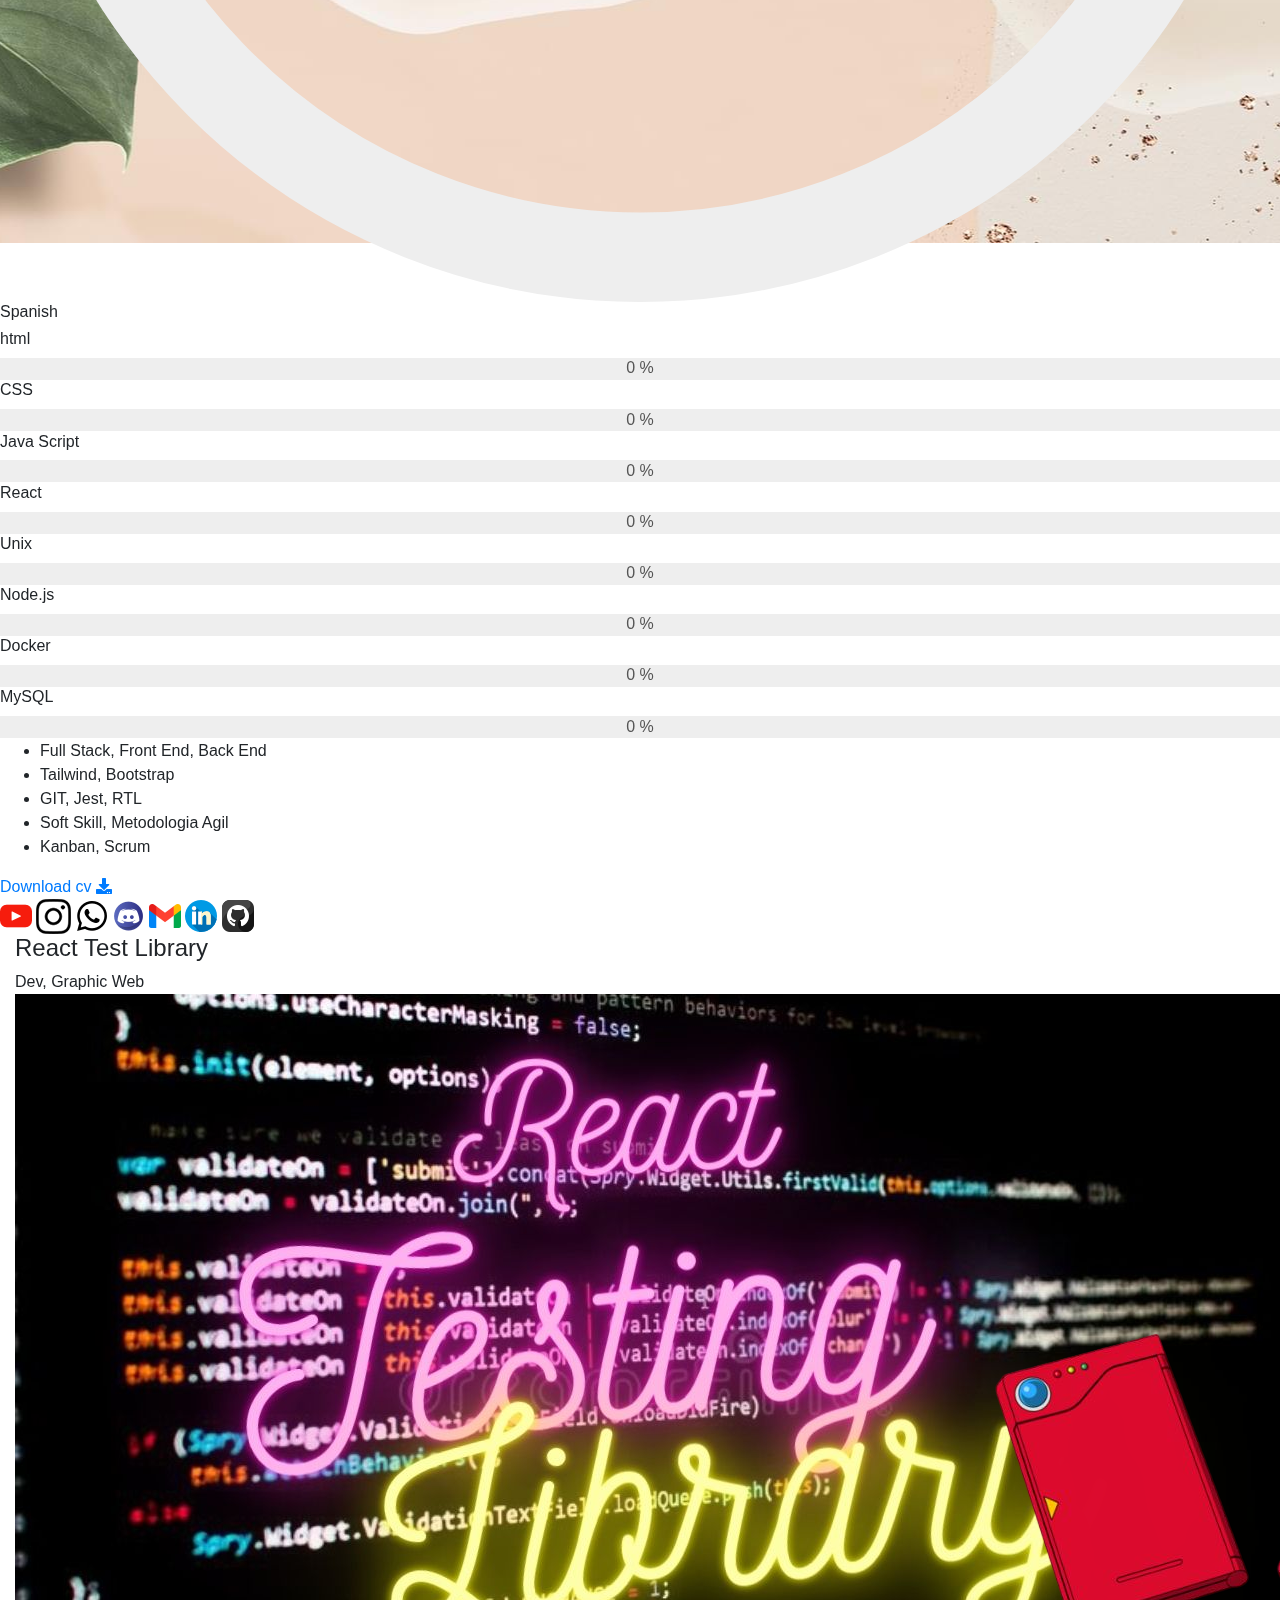
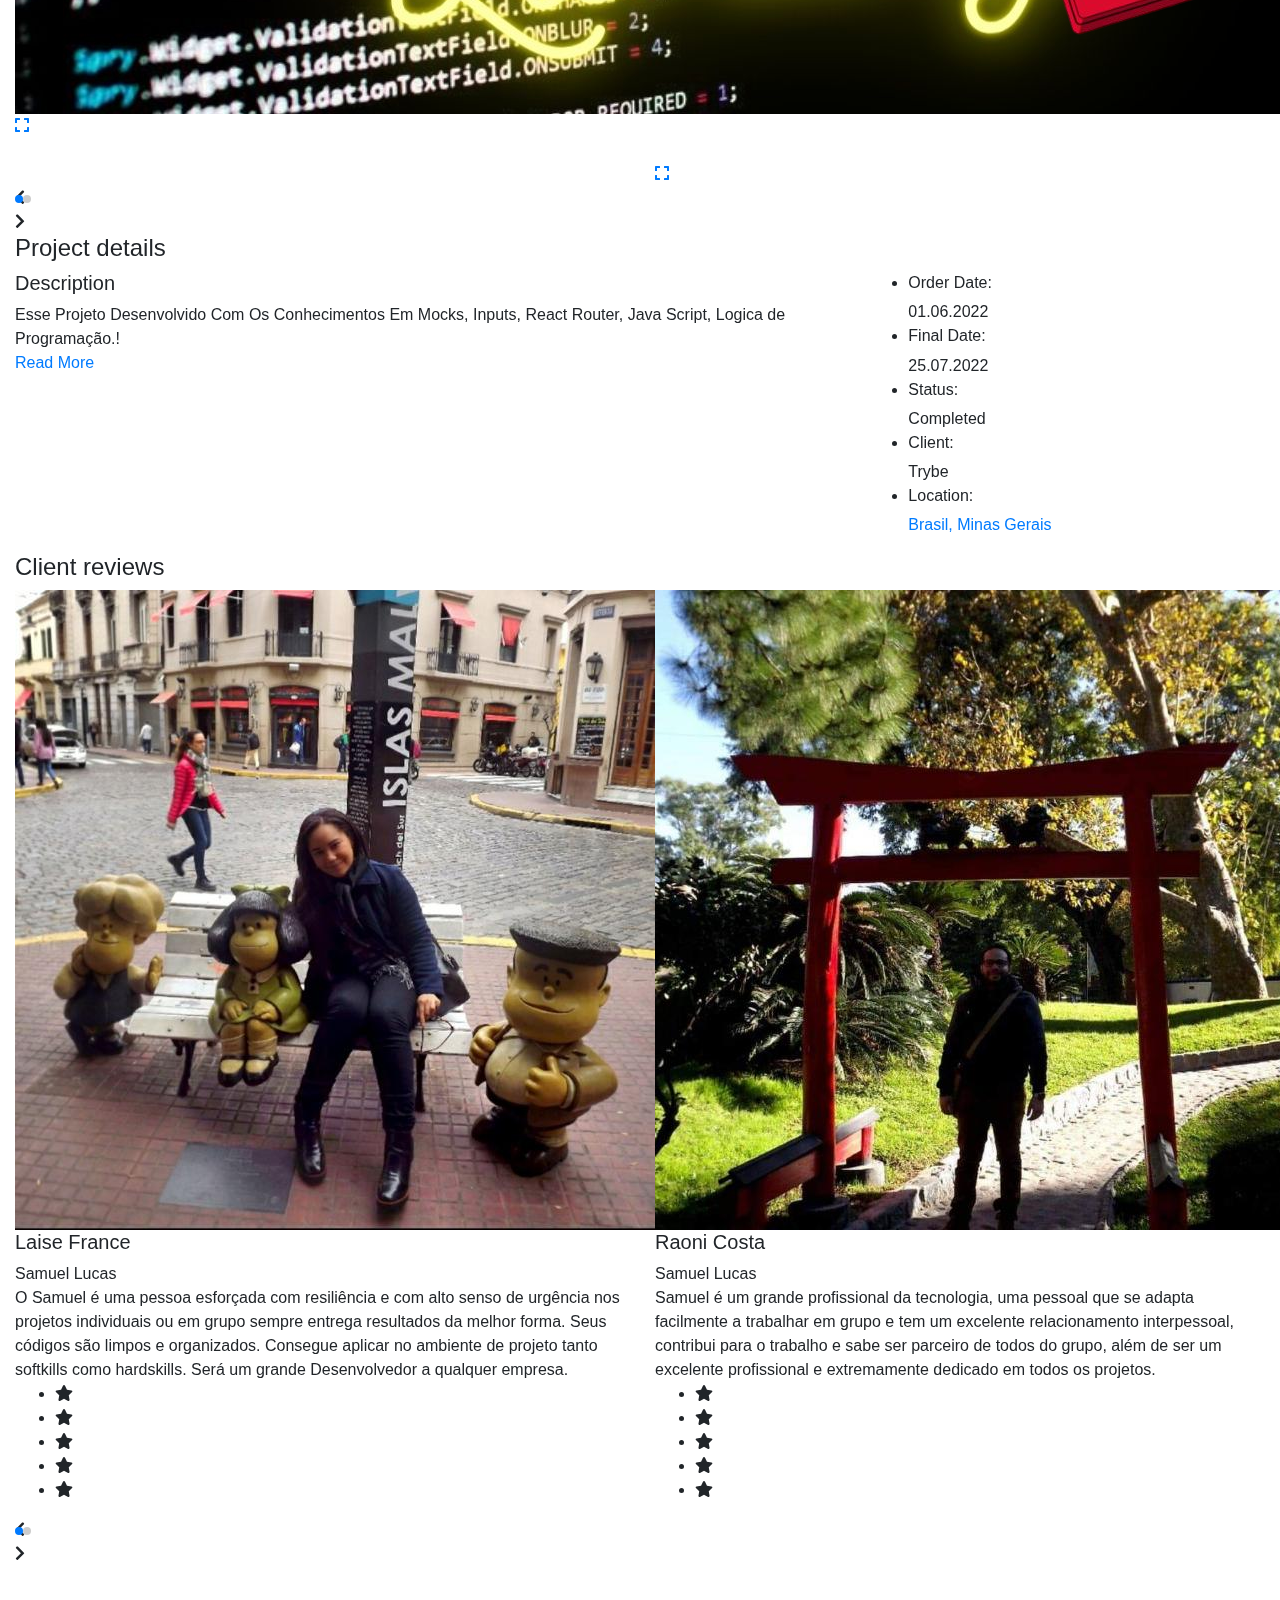
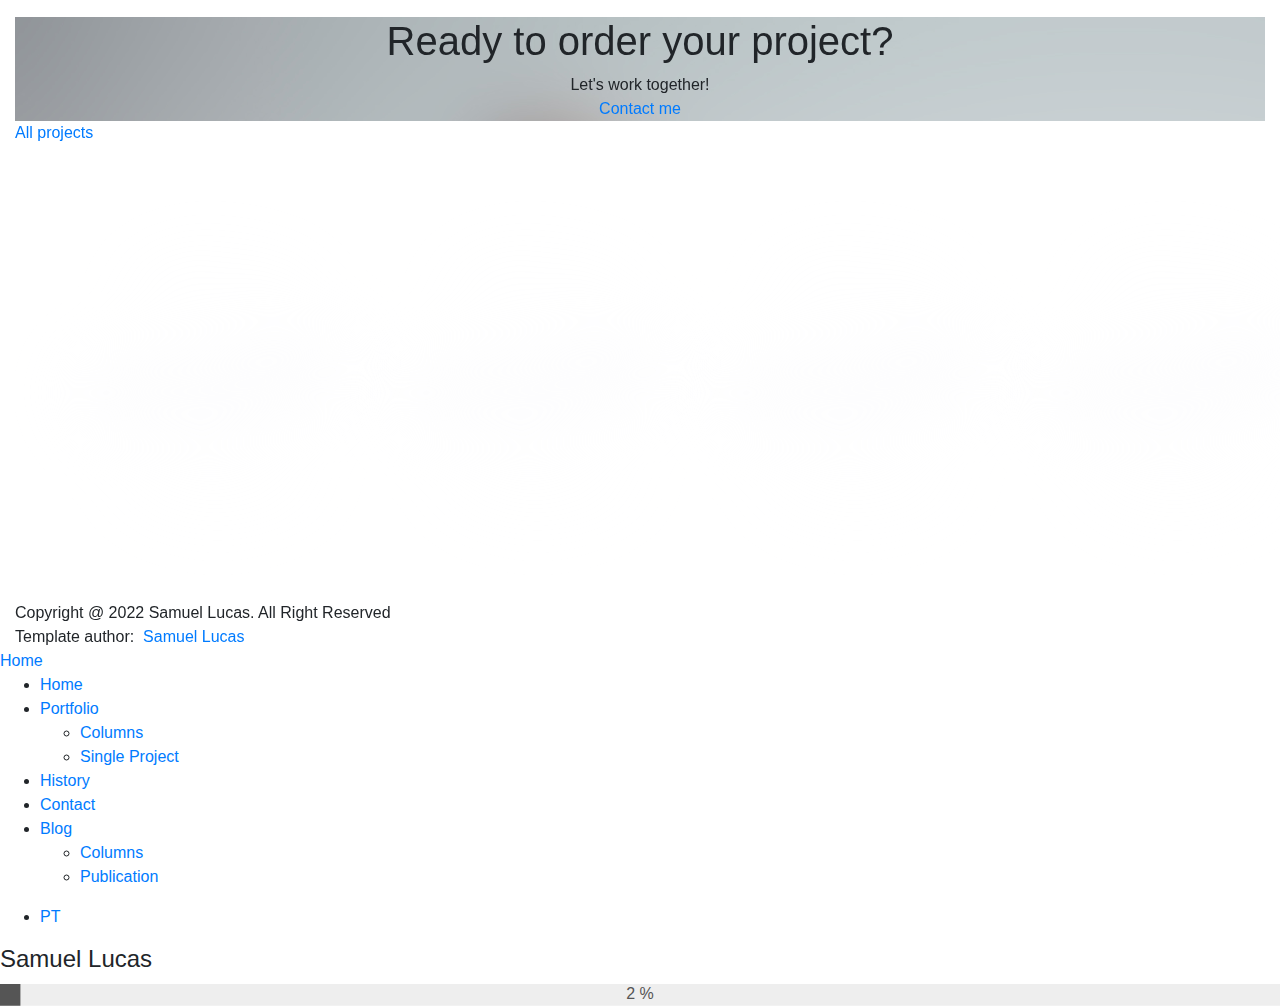
<file: Portifolio/portfolio-single.html>
<!doctype html>
<html lang="zxx">

<head>
  <!-- Required meta tags -->
  <meta charset="utf-8">
  <meta name="viewport" content="width=device-width, initial-scale=1, shrink-to-fit=no">
  <!-- color of address bar in mobile browser -->
  <meta name="theme-color" content="#2B2B35">
  <!-- favicon  -->
  <link rel="shortcut icon" href="../img/thumbnail.ico" type="image/x-icon">
  <!-- bootstrap css -->
  <link rel="stylesheet" href="../css/plugins/bootstrap.min.css">
  <!-- font awesome css -->
  <link rel="stylesheet" href="../css/plugins/font-awesome.min.css">
  <!-- swiper css -->
  <link rel="stylesheet" href="../css/plugins/swiper.min.css">
  <!-- fancybox css -->
  <link rel="stylesheet" href="../css/plugins/fancybox.min.css">
  <!-- main css -->
  <link rel="stylesheet" href="../css/style.css">

  <title>Portfolio</title>
</head>

<body>

  <!-- app -->
  <div class="art-app">

    <!-- mobile top bar -->
    <div class="art-mobile-top-bar"></div>

    <!-- app wrapper -->
    <div class="art-app-wrapper">

      <!-- app container end -->
      <div class="art-app-container">

        <!-- info bar -->
        <div class="art-info-bar">

          <!-- menu bar frame -->
          <div class="art-info-bar-frame">

            <!-- info bar header -->
            <div class="art-info-bar-header">
              <!-- info bar button -->
              <a class="art-info-bar-btn" href="#.">
                <!-- icon -->
                <i class="fas fa-ellipsis-v"></i>
              </a>
              <!-- info bar button end -->
            </div>
            <!-- info bar header end -->

            <!-- info bar header -->
            <div class="art-header">
              <!-- avatar -->
              <div class="art-avatar">
                <a data-fancybox="avatar" href="../img/Samuca.png" class="art-avatar-curtain">
                  <img src="../img/Samuca.png" alt="avatar">
                  <i class="fas fa-expand"></i>
                </a>
                <!-- available -->
                <div class="art-lamp-light">
                  <!-- add class 'art-not-available' if not available-->
                  <div class="art-available-lamp"></div>
                </div>
              </div>
              <!-- avatar end -->
              <!-- name -->
              <h5 class="art-name mb-10"><a href="../index.html">Samuel Lucas</a></h5>
              <!-- post -->
              <div class="art-sm-text">Full Stack developer <br>developer Jr, </div>
            </div>
            <!-- info bar header end -->

            <!-- scroll frame -->
            <div id="scrollbar2" class="art-scroll-frame">

              <!-- info bar about -->
              <div class="art-table p-15-15">
                <!-- about text -->
                <ul>
                  <!-- country -->
                  <li>
                    <h6>Residence:</h6><span>Brasil</span>
                  </li>
                  <!-- city -->
                  <li>
                    <h6>City:</h6><span>Betim</span>
                  </li>
                  <!-- age -->
                  <li>
                    <h6>Age:</h6><span>24</span>
                  </li>
                </ul>
              </div>
              <!-- info bar about end -->

              <!-- divider -->
              <div class="art-ls-divider"></div>

              <!-- language skills -->
              <div class="art-lang-skills p-30-15">

                <!-- skill -->
                <div class="art-lang-skills-item">
                  <div id="circleprog1" class="art-cirkle-progress"></div>
                  <!-- title -->
                  <h6>Português</h6>

                </div>
                <!-- skill end -->

                <!-- skill -->
                <div class="art-lang-skills-item">
                  <div id="circleprog2" class="art-cirkle-progress"></div>
                  <!-- title -->
                  <h6>English</h6>
                </div>
                <!-- skill end -->

                <!-- skill -->
                <div class="art-lang-skills-item">
                  <div id="circleprog3" class="art-cirkle-progress"></div>
                  <!-- title -->
                  <h6>Spanish</h6>
                </div>
                <!-- skill end -->

              </div>
              <!-- language skills end -->

              <!-- divider -->
              <div class="art-ls-divider"></div>

              <!-- hard skills -->
              <div class="art-hard-skills p-30-15">

                <!-- skill -->
                <div class="art-hard-skills-item">
                  <div class="art-skill-heading">
                    <!-- title -->
                    <h6>html</h6>
                  </div>
                  <!-- progressbar frame -->
                  <div class="art-line-progress">
                    <!-- progressbar -->
                    <div id="lineprog1"></div>
                  </div>
                  <!-- progressbar frame end -->
                </div>
                <!-- skill end -->

                <!-- skill -->
                <div class="art-hard-skills-item">
                  <div class="art-skill-heading">
                    <!-- title -->
                    <h6>CSS</h6>
                  </div>
                  <!-- progressbar frame -->
                  <div class="art-line-progress">
                    <!-- progressbar -->
                    <div id="lineprog2"></div>
                  </div>
                  <!-- progressbar frame end -->
                </div>
                <!-- skill end -->

                <!-- skill -->
                <div class="art-hard-skills-item">
                  <div class="art-skill-heading">
                    <!-- title -->
                    <h6>Java Script</h6>
                  </div>
                  <!-- progressbar frame -->
                  <div class="art-line-progress">
                    <!-- progressbar -->
                    <div id="lineprog3"></div>
                  </div>
                  <!-- progressbar frame end -->
                </div>
                <!-- skill end -->

                <!-- skill -->
                <div class="art-hard-skills-item">
                  <div class="art-skill-heading">
                    <!-- title -->
                    <h6>React</h6>
                  </div>
                  <!-- progressbar frame -->
                  <div class="art-line-progress">
                    <!-- progressbar -->
                    <div id="lineprog4"></div>
                  </div>
                  <!-- progressbar frame end -->
                </div>
                <!-- skill end -->

                <!-- skill -->
                <div class="art-hard-skills-item">
                  <div class="art-skill-heading">
                    <!-- title -->
                    <h6>Unix</h6>
                  </div>
                  <!-- progressbar frame -->
                  <div class="art-line-progress">
                    <!-- progressbar -->
                    <div id="lineprog5"></div>
                  </div>
                  <!-- progressbar frame end -->
                </div>
                <!-- skill end -->

                <!-- skill -->
                <div class="art-hard-skills-item">
                  <div class="art-skill-heading">
                    <!-- title -->
                    <h6>Node.js</h6>
                  </div>
                  <!-- progressbar frame -->
                  <div class="art-line-progress">
                    <!-- progressbar -->
                    <div id="lineprog6"></div>
                  </div>
                  <!-- progressbar frame end -->
                </div>
                <!-- skill end -->

                <div class="art-hard-skills-item">
                  <div class="art-skill-heading">
                    <!-- title -->
                    <h6>Docker</h6>
                  </div>
                  <!-- progressbar frame -->
                  <div class="art-line-progress">
                    <!-- progressbar -->
                    <div id="lineprog7"></div>
                  </div>
                  <!-- progressbar frame end -->
                </div>
                <!-- skill end -->

                <div class="art-hard-skills-item">
                  <div class="art-skill-heading">
                    <!-- title -->
                    <h6>MySQL</h6>
                  </div>
                  <!-- progressbar frame -->
                  <div class="art-line-progress">
                    <!-- progressbar -->
                    <div id="lineprog8"></div>
                  </div>
                  <!-- progressbar frame end -->
                </div>
                <!-- skill end -->

              </div>
              <!-- language skills end -->

              <!-- divider -->
              <div class="art-ls-divider"></div>

              <!-- knowledge list -->
              <ul class="art-knowledge-list p-15-0">
                <!-- list item -->
                <li>Full Stack, Front End, Back End</li>
                <!-- list item -->
                <li>Tailwind, Bootstrap</li>
                <!-- list item -->
                <li>GIT, Jest, RTL</li>
                <!-- list item -->
                <li>Soft Skill, Metodologia Agil</li>
                <!-- list item -->
                <li>Kanban, Scrum</li>
              </ul>
              <!-- knowledge list end -->

              <!-- divider -->
              <div class="art-ls-divider"></div>

              <!-- links frame -->
              <div class="art-links-frame p-15-15">

                <!-- download cv button -->
                <a href="../files/Samuel.pdf" class="art-link" download>Download cv <i class="fas fa-download"></i></a>

              </div>
              <!-- links frame end -->

            </div>
            <!-- scroll frame end -->

            <!-- sidebar social -->
            <div class="art-ls-social sci">
              <!-- social link -->
              <a href="https://www.youtube.com/channel/UCXDDUZ8UhnQbZ8R8yuoegFQ" target="_blank"><img class="img"
                  src="../img/Icons/youtube.png" alt=""></i></a>
              <!-- social link -->
              <a href="https://www.instagram.com/samuca_luc/" target="_blank"><img class="img"
                  src="../img/Icons/instagram.png" alt=""></i></a>
              <!-- social link -->
              <a href="https://api.whatsapp.com/message/FVVMWZEROXLKM1" target="_blank"><img class="img"
                  src="../img/Icons/whatsapp.png" alt=""></i></a>
              <!-- social link -->
              <a href="https://discord.gg/2tEyGTHr4h" target="_blank"><img class="img" src="../img/Icons/discord.png"
                  alt=""></i></a>
              <!-- social link -->
              <a href="https://mail.google.com/mail/u/0/#inbox?compose=CllgCJTJFPGBckdnqjSjLNPDgzCpRkvNHbnpMplCfTKCRKjJsWSVRFXxcqntFCXdKGtjMqsTknB"
                target="_blank"><img class="img" src="../img/Icons/gmail.png" alt=""></i></a>
              <!-- social link -->
              <a href="https://linkedin.com/in/samuellucas24383" target="_blank"><img
                  class="img" src="../img/Icons/linkedin.png" alt=""></i></a>
              <!-- social link -->
              <a href="https://github.com/SanioDev" target="_blank"><img class="img" src="../img/Icons/github.png"
                  alt=""></i></a>
            </div>
            <!-- sidebar social end -->

          </div>
          <!-- menu bar frame end -->

        </div>
        <!-- info bar end -->

        <!-- content -->
        <div class="art-content">

          <!-- curtain -->
          <div class="art-curtain"></div>

          <!-- top background -->
          <div class="art-top-bg" style="background-image: url(../img/bg.jpg)">
            <!-- overlay -->
            <div class="art-top-bg-overlay"></div>
            <!-- overlay end -->
          </div>
          <!-- top background end -->

          <!-- swup container -->
          <div class="transition-fade" id="swup">

            <!-- scroll frame -->
            <div id="scrollbar" class="art-scroll-frame">

              <!-- container -->
              <div class="container-fluid">

                <!-- row -->
                <div class="row p-30-0">

                  <!-- col -->
                  <div class="col-lg-12">

                    <!-- section title -->
                    <div class="art-section-title">
                      <!-- title frame -->
                      <div class="art-title-frame">
                        <!-- title -->
                        <h4>React Test Library</h4>
                      </div>
                      <!-- title frame end -->
                      <!-- right frame -->
                      <div class="art-right-frame">
                        <div class="art-project-category">Dev, Graphic Web</div>
                      </div>
                      <!-- right frame end -->
                    </div>
                    <!-- section title end -->

                  </div>
                  <!-- col end -->

                  <!-- col -->
                  <div class="col-lg-12">

                    <!-- slider container -->
                    <div class="swiper-container art-works-slider" style="overflow: visible">
                      <!-- slider wrapper -->
                      <div class="swiper-wrapper">
                        <!-- slide -->
                        <div class="swiper-slide">
                          <!-- item frame -->
                          <a data-fancybox="gallery" href="../img/TestLibrary.jpg"
                            class="art-a art-portfolio-item-frame art-horizontal">
                            <!-- img -->
                            <img src="../img/TestLibrary.jpg" alt="item">
                            <!-- zoom icon -->
                            <span class="art-item-hover"><i class="fas fa-expand"></i></span>
                          </a>
                          <!-- item end -->
                        </div>
                        <!-- slide end -->
                        <!-- slide -->
                        <div class="swiper-slide">
                          <!-- item frame -->
                          <a data-fancybox="gallery" href="../img/About.png"
                            class="art-a art-portfolio-item-frame art-horizontal">
                            <!-- img  -->
                            <img src="../img/About.png" alt="imagem da PaginaAbout">
                            <!-- zoom icon -->
                            <span class="art-item-hover"><i class="fas fa-expand"></i></span>
                          </a>
                          <!-- item end -->
                        </div>
                        <!-- slide end -->
                        <!-- slide -->
                        <div class="swiper-slide">
                          <!-- item frame -->
                          <a data-fancybox="gallery" href="../img/habitatePikachu.png"
                            class="art-a art-portfolio-item-frame art-horizontal">
                            <!-- img -->
                            <img src="../img/habitatePikachu.png" alt="imagem de habitate pickachu>
                            <!-- zoom icon -->
                            <span class=" art-item-hover"><i class="fas fa-expand"></i></span>
                          </a>
                          <!-- item end -->
                        </div>
                        <!-- slide end -->
                      </div>
                      <!-- slider wrapper end -->
                    </div>
                    <!-- slider container end -->

                  </div>
                  <!-- col end -->

                  <!-- col -->
                  <div class="col-lg-12">

                    <!-- slider navigation -->
                    <div class="art-slider-navigation">

                      <!-- left side -->
                      <div class="art-sn-left">

                        <!-- slider pagination -->
                        <div class="swiper-pagination"></div>

                      </div>
                      <!-- left side end -->

                      <!-- right side -->
                      <div class="art-sn-right">

                        <!-- slider navigation -->
                        <div class="art-slider-nav-frame">
                          <!-- prev -->
                          <div class="art-slider-nav art-works-swiper-prev"><i class="fas fa-chevron-left"></i></div>
                          <!-- next -->
                          <div class="art-slider-nav art-works-swiper-next"><i class="fas fa-chevron-right"></i></div>
                        </div>
                        <!-- slider navigation -->

                      </div>
                      <!-- right side end -->

                    </div>
                    <!-- slider navigation end -->

                  </div>
                  <!-- col end -->

                </div>
                <!-- row end -->

              </div>
              <!-- container end -->

              <!-- container -->
              <div class="container-fluid">

                <!-- row -->
                <div class="row p-30-0">

                  <!-- col -->
                  <div class="col-lg-12">

                    <!-- section title -->
                    <div class="art-section-title">
                      <!-- title frame -->
                      <div class="art-title-frame">
                        <!-- title -->
                        <h4>Project details</h4>
                      </div>
                      <!-- title frame end -->
                    </div>
                    <!-- section title end -->

                  </div>
                  <!-- col end -->

                  <!-- col -->
                  <div class="col-lg-8">

                    <div class="art-a art-card art-fluid-card">
                      <h5 class="mb-15">Description</h5>
                      <div class="mb-15">Esse Projeto Desenvolvido Com Os Conhecimentos Em Mocks, Inputs, React Router,
                        Java Script, Logica de Programação.!</div>
                      <!-- button -->
                      <div class="art-buttons-frame"><a href="https://www.instagram.com/samuca_luc/"
                          class="art-link art-color-link art-w-chevron" target="_blank">Read More</a></div>
                    </div>

                  </div>
                  <!-- col end -->

                  <!-- col -->
                  <div class="col-lg-4">

                    <div class="art-a art-card">
                      <!-- table -->
                      <div class="art-table p-15-15">
                        <ul>
                          <li>
                            <h6>Order Date:</h6><span>01.06.2022</span>
                          </li>
                          <li>
                            <h6>Final Date:</h6><span>25.07.2022</span>
                          </li>
                          <li>
                            <h6>Status:</h6><span>Completed</span>
                          </li>
                          <li>
                            <h6>Client:</h6><span>Trybe</span>
                          </li>
                          <li>
                            <h6>Location:</h6><span><a href="https://goo.gl/maps/QUomUDQvCzXZS7Ac8"
                                target="_blank">Brasil, Minas Gerais</a></span>
                          </li>
                        </ul>
                      </div>
                      <!-- table end -->
                    </div>

                  </div>
                  <!-- col end -->

                </div>
                <!-- row end -->


              </div>
              <!-- container end -->

              <!-- container -->
              <div class="container-fluid">

                <!-- row -->
                <div class="row">

                  <!-- col -->
                  <div class="col-lg-12">

                    <!-- section title -->
                    <div class="art-section-title">
                      <!-- title frame -->
                      <div class="art-title-frame">
                        <!-- title -->
                        <h4>Client reviews</h4>
                      </div>
                      <!-- title frame end -->
                    </div>
                    <!-- section title end -->

                  </div>
                  <!-- col end -->

                  <!-- col -->
                  <div class="col-lg-12">

                    <!-- slider container -->
                    <div class="swiper-container art-testimonial-slider" style="overflow: visible">
                      <!-- slider wrapper -->
                      <div class="swiper-wrapper">
                        <!-- slide -->
                        <div class="swiper-slide">

                          <!-- testimonial -->
                          <div class="art-a art-testimonial">
                            <!-- testimonial body -->
                            <div class="testimonial-body">
                              <!-- photo -->
                              <img class="art-testimonial-face" src="../img/Laise.jpg" alt="imagem de laise franse">
                              <!-- name -->
                              <h5>Laise France</h5>
                              <div class="art-el-suptitle mb-15">Samuel Lucas</div>
                              <!-- text -->
                              <div class="mb-15">O Samuel é uma pessoa esforçada com resiliência e com alto senso de
                                urgência nos projetos individuais ou em grupo sempre entrega resultados da melhor forma.
                                Seus códigos são limpos e organizados. Consegue aplicar no ambiente de projeto tanto
                                softkills como hardskills.
                                Será um grande Desenvolvedor a qualquer empresa.</div>
                            </div>
                            <!-- testimonial body end -->
                            <!-- testimonial footer -->
                            <div class="art-testimonial-footer">
                              <div class="art-left-side">
                                <!-- star rate -->
                                <ul class="art-star-rate">
                                  <li><i class="fas fa-star"></i></li>
                                  <li><i class="fas fa-star"></i></li>
                                  <li><i class="fas fa-star"></i></li>
                                  <li><i class="fas fa-star"></i></li>
                                  <li><i class="fas fa-star"></i></li>
                                </ul>
                                <!-- star rate end -->
                              </div>
                              <div class="art-right-side">

                              </div>
                            </div>
                            <!-- testimonial footer end -->
                          </div>
                          <!-- testimonial end -->

                        </div>
                        <!-- slide end -->

                        <!-- slide -->
                        <div class="swiper-slide">

                          <!-- testimonial -->
                          <div class="art-a art-testimonial">
                            <!-- testimonial body -->
                            <div class="testimonial-body">
                              <!-- photo -->
                              <img class="art-testimonial-face" src="../img/Raoni.jpg" alt="imagem de raoni costa">
                              <!-- name -->
                              <h5>Raoni Costa</h5>
                              <div class="art-el-suptitle mb-15">Samuel Lucas</div>
                              <!-- text -->
                              <div class="mb-15">Samuel é um grande profissional da tecnologia, uma pessoal que se
                                adapta facilmente a trabalhar em grupo e tem um excelente relacionamento interpessoal,
                                contribui para o trabalho e sabe ser parceiro de todos do grupo, além de ser um
                                excelente profissional e extremamente dedicado em todos os projetos.<br></div>
                            </div>
                            <!-- testimonial body end -->
                            <!-- testimonial footer -->
                            <div class="art-testimonial-footer">
                              <div class="art-left-side">
                                <!-- star rate -->
                                <ul class="art-star-rate">
                                  <li><i class="fas fa-star"></i></li>
                                  <li><i class="fas fa-star"></i></li>
                                  <li><i class="fas fa-star"></i></li>
                                  <li><i class="fas fa-star"></i></li>
                                  <li class="art-empty-item"><i class="fas fa-star"></i></li>
                                </ul>
                                <!-- star rate end -->
                              </div>
                              <div class="art-right-side">

                              </div>
                            </div>
                            <!-- testimonial footer end -->
                          </div>
                          <!-- testimonial end -->

                        </div>
                        <!-- slide end -->

                        <!-- slide -->
                        <div class="swiper-slide">

                          <!-- testimonial -->
                          <div class="art-a art-testimonial">
                            <!-- testimonial body -->
                            <div class="testimonial-body">
                              <!-- photo -->
                              <img class="art-testimonial-face" src="../img/brands/1.png" alt="face">
                              <!-- name -->
                              <h5>Jhon Albert</h5>
                              <div class="art-el-suptitle mb-15">Samuel Lucas</div>
                              <!-- text -->
                              <div class="mb-15">O Samuel é uma pessoa esforçada com resiliência e com alto senso de
                                urgência nos projetos individuais ou em grupo sempre entrega resultados da melhor forma.
                                Seus códigos são limpos e organizados. Consegue aplicar no ambiente de projeto tanto
                                softkills como hardskills.
                                Será um grande Desenvolvedor a qualquer empresa.</div>
                            </div>
                            <!-- testimonial body end -->
                            <!-- testimonial footer -->
                            <div class="art-testimonial-footer">
                              <div class="art-left-side">
                                <!-- star rate -->
                                <ul class="art-star-rate">
                                  <li><i class="fas fa-star"></i></li>
                                  <li><i class="fas fa-star"></i></li>
                                  <li><i class="fas fa-star"></i></li>
                                  <li><i class="fas fa-star"></i></li>
                                  <li><i class="fas fa-star"></i></li>
                                </ul>
                                <!-- star rate end -->
                              </div>
                              <div class="art-right-side">

                              </div>
                            </div>
                            <!-- testimonial footer end -->
                          </div>
                          <!-- testimonial end -->

                        </div>
                        <!-- slide end -->

                        <!-- slide -->
                        <div class="swiper-slide">

                          <!-- testimonial -->
                          <div class="art-a art-testimonial">
                            <!-- testimonial body -->
                            <div class="testimonial-body">
                              <!-- photo -->
                              <img class="art-testimonial-face" src="../img/brands/2.png" alt="face">
                              <!-- name -->
                              <h5>Alex Cristian</h5>
                              <div class="art-el-suptitle mb-15">Samuel Lucas</div>
                              <!-- text -->
                              <div class="mb-15">Samuel é um grande profissional da tecnologia, uma pessoal que se
                                adapta facilmente a trabalhar em grupo e tem um excelente relacionamento interpessoal,
                                contribui para o trabalho e sabe ser parceiro de todos do grupo, além de ser um
                                excelente profissional e extremamente dedicado em todos os projetos.<br></div>
                            </div>
                            <!-- testimonial body end -->
                            <!-- testimonial footer -->
                            <div class="art-testimonial-footer">
                              <div class="art-left-side">
                                <!-- star rate -->
                                <ul class="art-star-rate">
                                  <li><i class="fas fa-star"></i></li>
                                  <li><i class="fas fa-star"></i></li>
                                  <li><i class="fas fa-star"></i></li>
                                  <li><i class="fas fa-star"></i></li>
                                  <li><i class="fas fa-star"></i></li>
                                </ul>
                                <!-- star rate end -->
                              </div>
                              <div class="art-right-side">

                              </div>
                            </div>
                            <!-- testimonial footer end -->
                          </div>
                          <!-- testimonial end -->

                        </div>
                        <!-- slide end -->

                      </div>
                      <!-- slider wrapper end -->
                    </div>
                    <!-- slider container end -->

                  </div>
                  <!-- col end -->

                  <!-- col -->
                  <div class="col-lg-12">

                    <!-- slider navigation -->
                    <div class="art-slider-navigation">

                      <!-- left side -->
                      <div class="art-sn-left">

                        <!-- slider pagination -->
                        <div class="swiper-pagination"></div>

                      </div>
                      <!-- left side end -->

                      <!-- right side -->
                      <div class="art-sn-right">

                        <!-- slider navigation -->
                        <div class="art-slider-nav-frame">
                          <!-- prev -->
                          <div class="art-slider-nav art-testi-swiper-prev"><i class="fas fa-chevron-left"></i></div>
                          <!-- next -->
                          <div class="art-slider-nav art-testi-swiper-next"><i class="fas fa-chevron-right"></i></div>
                        </div>
                        <!-- slider navigation -->

                      </div>
                      <!-- right side end -->

                    </div>
                    <!-- slider navigation end -->

                  </div>
                  <!-- col end -->

                </div>
                <!-- row end -->

              </div>
              <!-- container end -->

              <!-- container -->
              <div class="container-fluid">

                <!-- row -->
                <div class="row p-30-0">

                  <!-- col -->
                  <div class="col-md-3 col-6">

                    <!-- couner frame -->
                    <div class="art-counter-frame">
                      <!-- counter -->
                      <div class="art-counter-box">
                        <!-- counter number -->
                        <span class="art-counter">1</span><span class="art-counter-plus">+</span>
                      </div>
                      <!-- counter end -->
                      <!-- title -->
                      <h6>Years Experience</h6>
                    </div>
                    <!-- couner frame end -->

                  </div>
                  <!-- col end -->

                  <!-- col -->
                  <div class="col-md-3 col-6">

                    <!-- couner frame -->
                    <div class="art-counter-frame">
                      <!-- counter -->
                      <div class="art-counter-box">
                        <!-- counter number -->
                        <span class="art-counter">26</span>
                      </div>
                      <!-- counter end -->
                      <!-- title -->
                      <h6>Completed Projects</h6>
                    </div>
                    <!-- couner frame end -->

                  </div>
                  <!-- col end -->

                  <!-- col -->
                  <div class="col-md-3 col-6">

                    <!-- couner frame -->
                    <div class="art-counter-frame">
                      <!-- counter -->
                      <div class="art-counter-box">
                        <!-- counter number -->
                        <span class="art-counter">26</span>
                      </div>
                      <!-- counter end -->
                      <!-- title -->
                      <h6>Happy Customers</h6>
                    </div>
                    <!-- couner frame end -->

                  </div>
                  <!-- col end -->

                  <!-- col -->
                  <div class="col-md-3 col-6">

                    <!-- couner frame -->
                    <div class="art-counter-frame">
                      <!-- counter -->
                      <div class="art-counter-box">
                        <!-- counter number -->
                        <span class="art-counter">5</span><span class="art-counter-plus">+</span>
                      </div>
                      <!-- counter end -->
                      <!-- title -->
                      <h6>Honors and Awards</h6>
                    </div>
                    <!-- couner frame end -->

                  </div>
                  <!-- col end -->

                </div>
                <!-- row end -->

              </div>
              <!-- container end -->

              <!-- container -->
              <div class="container-fluid">

                <!-- row -->
                <div class="row">

                  <!-- col -->
                  <div class="col-lg-12">

                    <!-- call to action -->
                    <div class="art-a art-banner" style="background-image: url(../img/bg.jpg)">
                      <!-- overlay -->
                      <div class="art-banner-overlay">
                        <!-- main title -->
                        <div class="art-banner-title text-center">
                          <!-- title -->
                          <h1 class="mb-15">Ready to order your project?</h1>
                          <!-- suptitle -->
                          <div class="art-lg-text art-code mb-25">Let's work together!</div>
                          <!-- button -->
                          <a href="../Contact/contact.html" class="art-btn art-btn-md"><span>Contact me</span></a>
                        </div>
                        <!-- main title end -->
                      </div>
                      <!-- overlay end -->
                    </div>
                    <!-- call to action end  -->

                    <!-- projects navigation -->
                    <div class="art-a art-pagination">
                      <div class="art-pagination-center art-m-hidden">
                        <a class="art-link" href="./portfolio-col.html">All projects</a>
                      </div>
                    </div>
                    <!-- projects navigation end -->

                  </div>
                  <!-- col end -->

                </div>
                <!-- row end -->

              </div>
              <!-- container end -->

              <!-- container -->
              <div class="container-fluid">

                <!-- row -->
                <div class="row p-30-0">

                  <!-- col -->
                  <div class="col-6 col-lg-3">
                    <!-- brand -->
                    <img class="art-brand" src="../img/brands/1.png" alt="brand">
                  </div>
                  <!-- col end -->

                  <!-- col -->
                  <div class="col-6 col-lg-3">
                    <!-- brand -->
                    <img class="art-brand" src="../img/brands/2.png" alt="brand">
                  </div>
                  <!-- col end -->

                  <!-- col -->
                  <div class="col-6 col-lg-3">
                    <!-- brand -->
                    <img class="art-brand" src="../img/brands/3.png" alt="brand">
                  </div>
                  <!-- col end -->

                  <!-- col -->
                  <div class="col-6 col-lg-3">
                    <!-- brand -->
                    <img class="art-brand" src="../img/brands/1.png" alt="brand">
                  </div>
                  <!-- col end -->

                </div>
                <!-- row end -->

              </div>
              <!-- container end -->

              <!-- container -->
              <div class="container-fluid">

                <!-- footer -->
                <footer>
                  <!-- copyright -->
                  <div class="art-copy">Copyright @ 2022 Samuel Lucas. All Right Reserved</div>
                  <!-- author ( Please! Do not delete it. You are awesome! :) -->
                  <div>Template author:&#160; <a href="https://www.instagram.com/samuca_luc/" target="_blank">Samuel
                      Lucas</a></div>
                </footer>
                <!-- footer end -->

              </div>
              <!-- container end -->


            </div>
            <!-- scroll frame end -->

          </div>
          <!-- swup container end -->

        </div>
        <!-- content end -->

        <!-- menu bar -->
        <div class="art-menu-bar">

          <!-- menu bar frame -->
          <div class="art-menu-bar-frame">

            <!-- menu bar header -->
            <div class="art-menu-bar-header">
              <!-- menu bar button -->
              <a class="art-menu-bar-btn" href="#.">
                <!-- icon -->
                <span></span>
              </a>
              <!-- menu bar button end -->
            </div>
            <!-- menu bar header end -->

            <!-- current page title -->
            <div class="art-current-page"></div>
            <!-- current page title end -->

            <!-- scroll frame -->
            <div class="art-scroll-frame">

              <!-- menu -->
              <nav id="swupMenu">
                <!-- menu list -->
                <ul class="main-menu">
                  <!-- menu item -->
                  <li class="menu-item current-menu-item"><a href="../index.html">Home</a></li>
                  <!-- menu item -->
                  <li class="menu-item menu-item-has-children">
                    <a href="#.">Portfolio</a>
                    <!-- sub menu -->
                    <ul class="sub-menu">
                      <!-- lvl 2 nav link -->
                      <li class="menu-item"><a href="./portfolio-col.html">Columns</a></li>
                      <!-- lvl 2 nav link -->
                      <li class="menu-item"><a href="#.">Single Project</a></li>
                      <!-- lvl 2 nav link -->
                    </ul>
                    <!-- sub menu end -->
                  </li>
                  <!-- menu item -->
                  <li class="menu-item"><a href="/History/history.html">History</a></li>
                  <!-- menu item -->
                  <li class="menu-item"><a href="/Contact/contact.html">Contact</a></li>
                  <!-- menu item -->
                  <li class="menu-item menu-item-has-children">
                    <a href="#.">Blog</a>
                    <!-- sub menu -->
                    <ul class="sub-menu">
                      <!-- lvl 2 nav link -->
                      <li class="menu-item"><a href="/Blog/blog-2-col.html">Columns</a></li>
                      <!-- lvl 2 nav link -->
                      <li class="menu-item"><a href="/Blog/blog-post.html">Publication</a></li>
                    </ul>
                    <!-- sub menu end -->
                  </li>
                </ul>
                <!-- menu list end -->
              </nav>
              <!-- menu end -->

              <!-- language change -->
              <ul class="art-language-change">
                <!-- language item -->
                <li class="art-active-lang"><a href="#.">PT</a></li>
              </ul>
              <!-- language change end -->

            </div>
            <!-- scroll frame end -->

          </div>
          <!-- menu bar frame -->

        </div>
        <!-- menu bar end -->

      </div>
      <!-- app container end -->

    </div>
    <!-- app wrapper end -->

    <!-- preloader -->
    <div class="art-preloader">
      <!-- preloader content -->
      <div class="art-preloader-content">
        <!-- title -->
        <h4>Samuel Lucas</h4>
        <!-- progressbar -->
        <div id="preloader" class="art-preloader-load"></div>
      </div>
      <!-- preloader content end -->
    </div>
    <!-- preloader end -->

  </div>
  <!-- app end -->

  <!-- jquery js -->
  <script src="../js/plugins/jquery.min.js"></script>
  <!-- anime js -->
  <script src="../js/plugins/anime.min.js"></script>
  <!-- swiper js -->
  <script src="../js/plugins/swiper.min.js"></script>
  <!-- progressbar js -->
  <script src="../js/plugins/progressbar.min.js"></script>
  <!-- smooth scrollbar js -->
  <script src="../js/plugins/smooth-scrollbar.min.js"></script>
  <!-- overscroll js -->
  <script src="../js/plugins/overscroll.min.js"></script>
  <!-- typing js -->
  <script src="../js/plugins/typing.min.js"></script>
  <!-- isotope js -->
  <script src="../js/plugins/isotope.min.js"></script>
  <!-- fancybox js -->
  <script src="../js/plugins/fancybox.min.js"></script>
  <!-- swup js -->
  <script src="../js/plugins/swup.min.js"></script>

  <!-- main js -->
  <script src="../js/main.js"></script>

</body>

</html>
</file>
<file: css/style.css>
body {
  background-image: url(../img/principal.jpg);
  display: block;
  background-position: center center;
  background-repeat: no-repeat;
}
</file>
